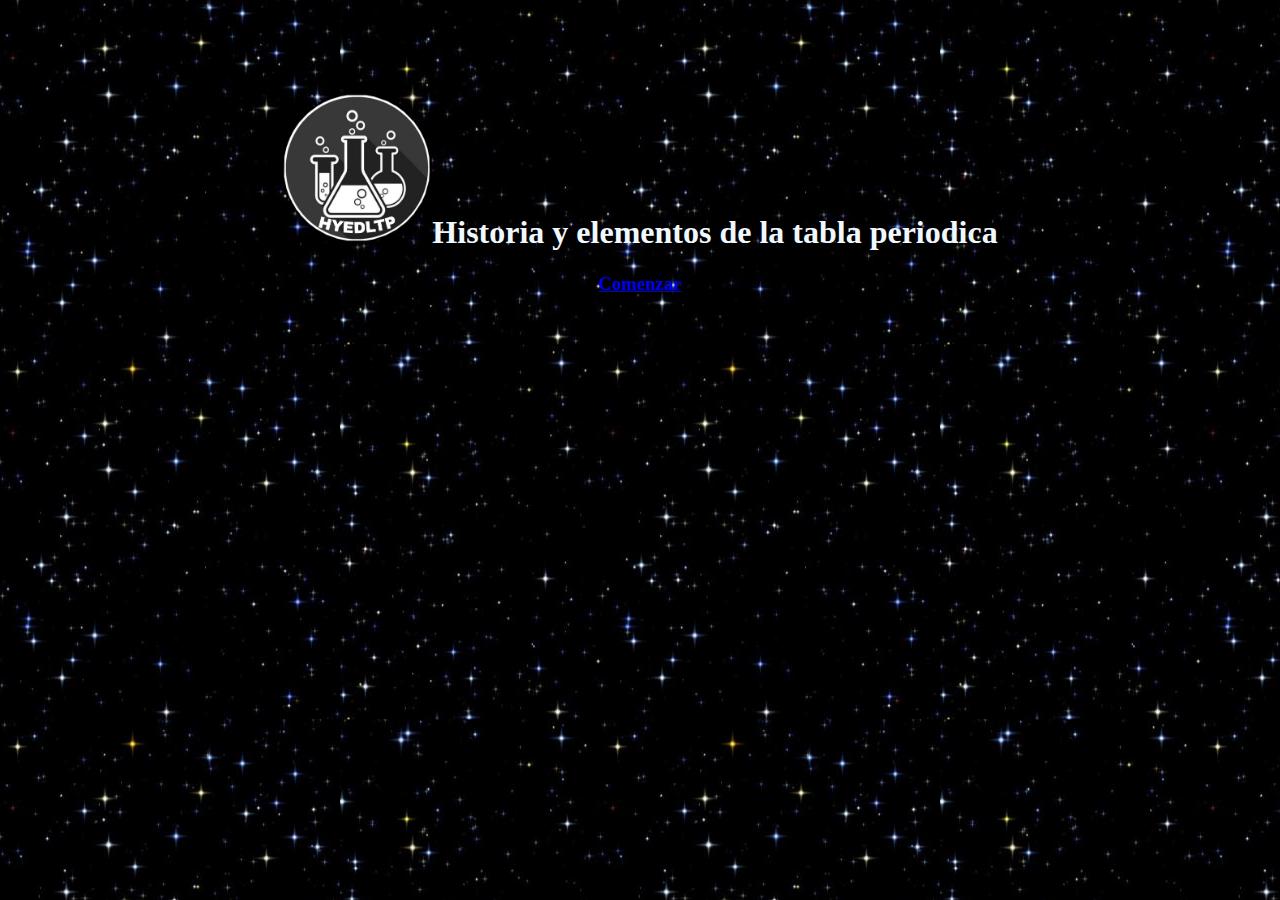
<file: Historia y elementos de la tabla periodica/fef/proyecto/html/index.html>
<!DOCTYPE html>
<html lang="es">
<head>
    <meta charset="UTF-8">
    <meta http-equiv="X-UA-Compatible" content="IE=edge">
    <meta name="viewport" content="width=device-width, initial-scale=1.0">
    <link href="https://cdn.jsdelivr.net/npm/bootstrap@5.1.3/dist/css/bootstrap.min.css" rel="stylesheet"
    integrity="sha384-1BmE4kWBq78iYhFldvKuhfTAU6auU8tT94WrHftjDbrCEXSU1oBoqyl2QvZ6jIW3" crossorigin="anonymous">
    <link rel="stylesheet" type="text/css" href="../css/index.css">
    <link rel="shorcut icon" href="../img/prueba1.jpeg" class="imagen2"> 
    <title>Historia y elementos de la tabla periodica</title>
</head>
<body>
    <br>
    <br>
    <br>
    <br>
<h1 class="h1"><center><img src="../img/prueba1.jpeg" class="imagen3">Historia y elementos de la tabla periodica</center></h1>
<center><a class="btn btn-secondary" href="index1.html" role="button"><h3>Comenzar</h3></a></center>
</div>
<script src="https://cdn.jsdelivr.net/npm/@popperjs/core@2.10.2/dist/umd/popper.min.js" integrity="sha384-7+zCNj/IqJ95wo16oMtfsKbZ9ccEh31eOz1HGyDuCQ6wgnyJNSYdrPa03rtR1zdB" crossorigin="anonymous"></script>
    <script src="https://cdn.jsdelivr.net/npm/bootstrap@5.1.3/dist/js/bootstrap.min.js" integrity="sha384-QJHtvGhmr9XOIpI6YVutG+2QOK9T+ZnN4kzFN1RtK3zEFEIsxhlmWl5/YESvpZ13" crossorigin="anonymous"></script>   
</body>
</html>
</file>
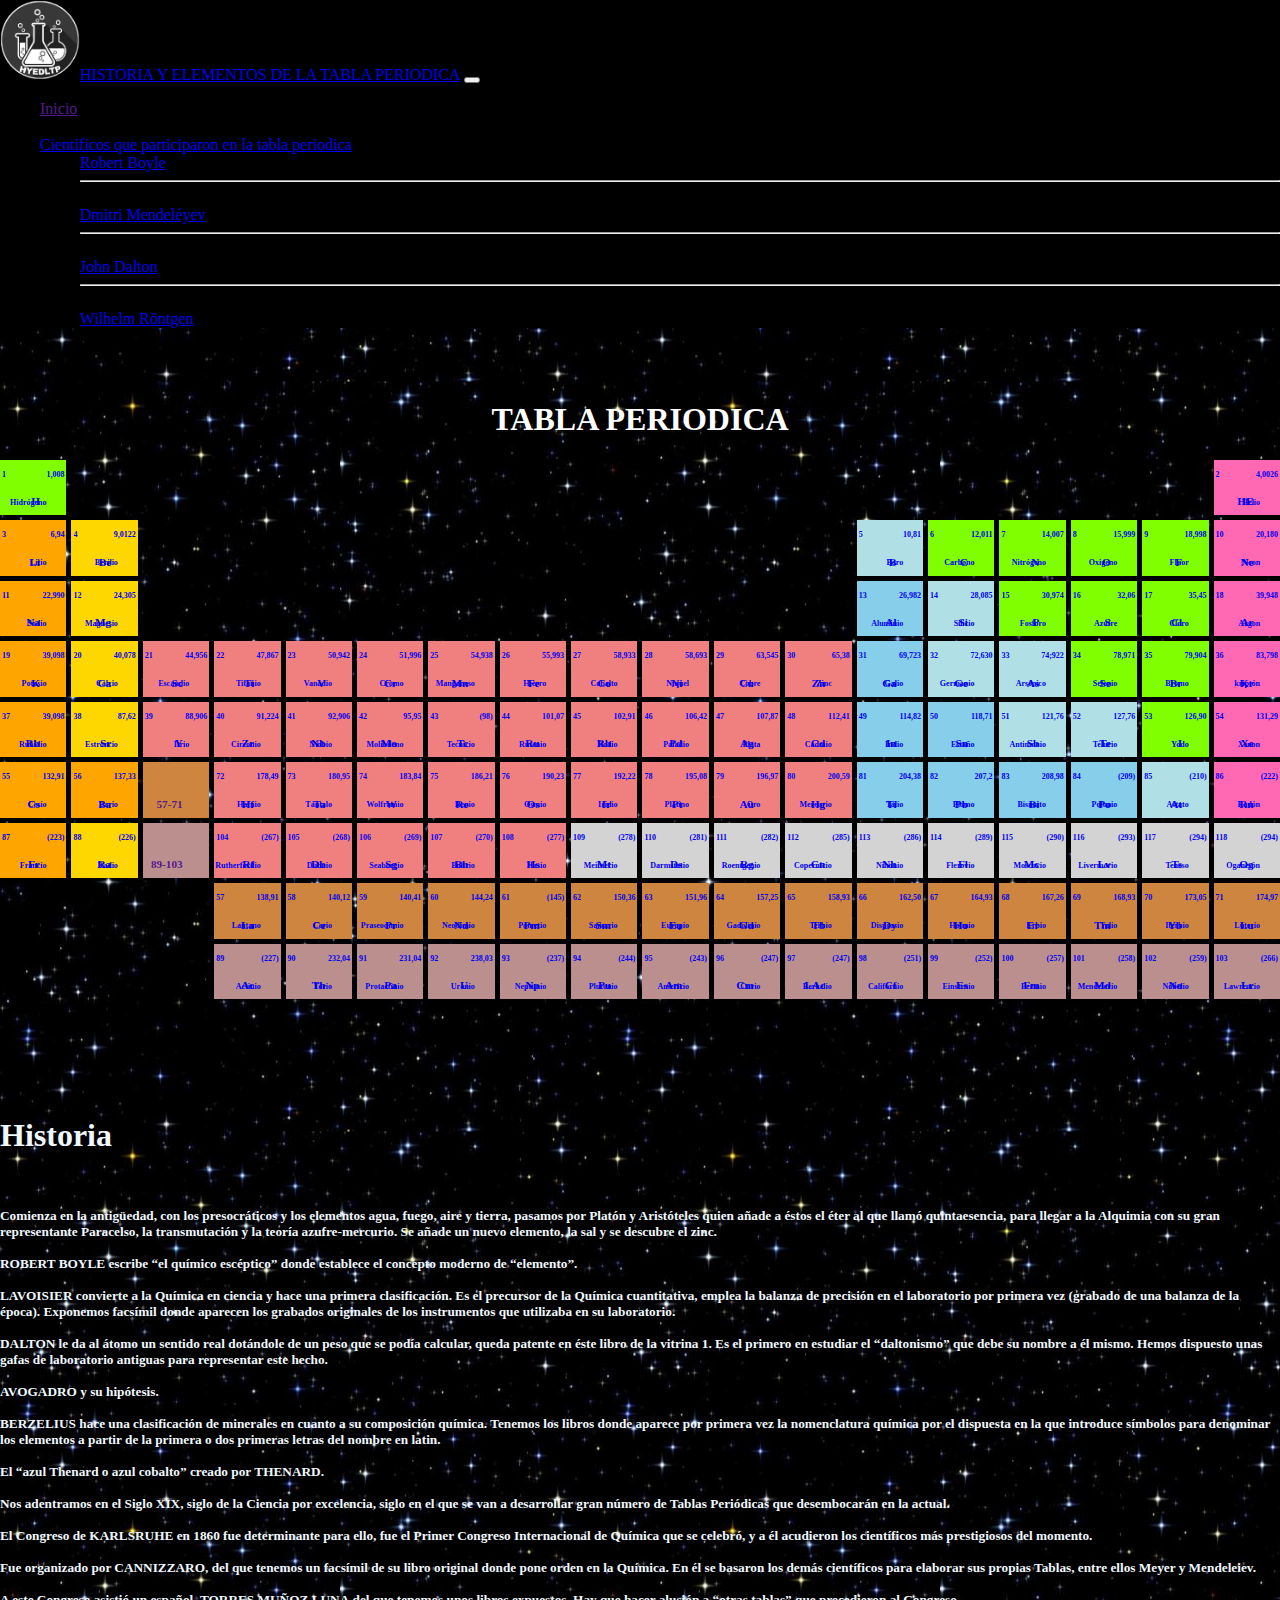
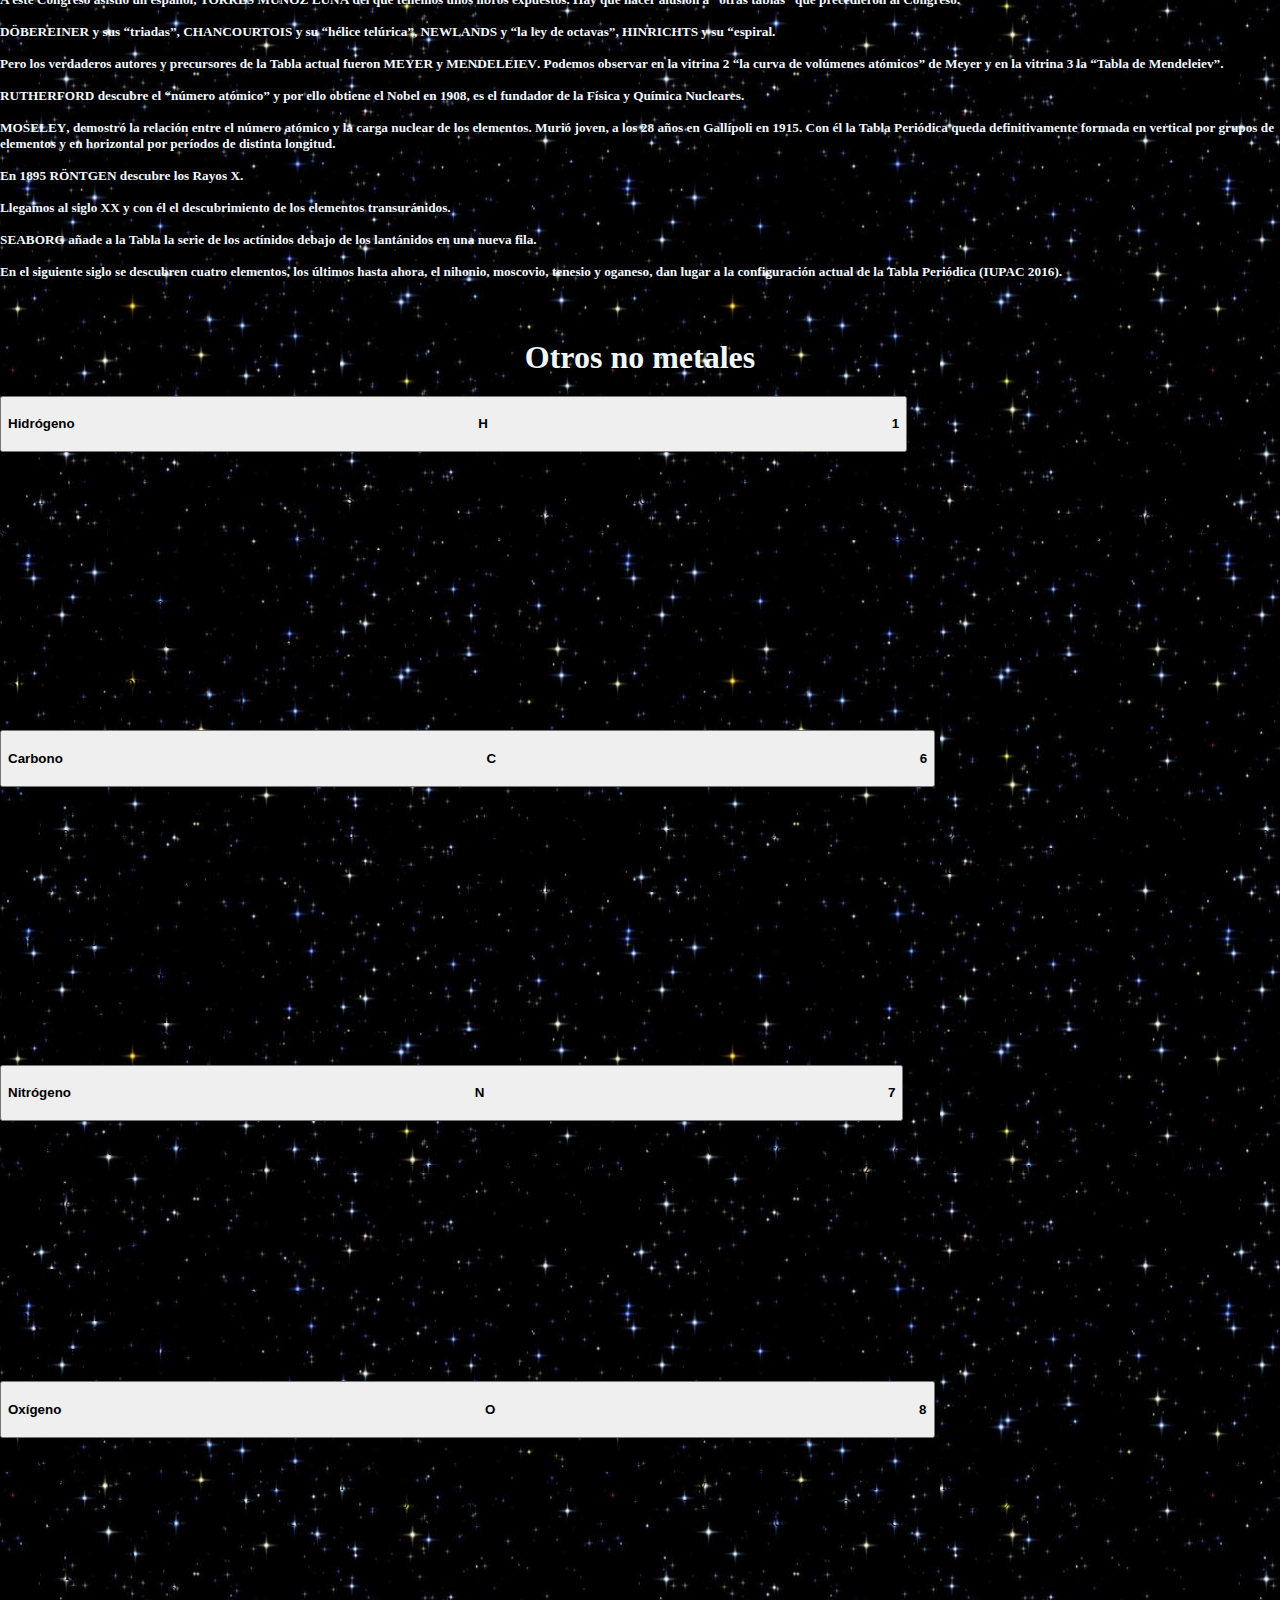
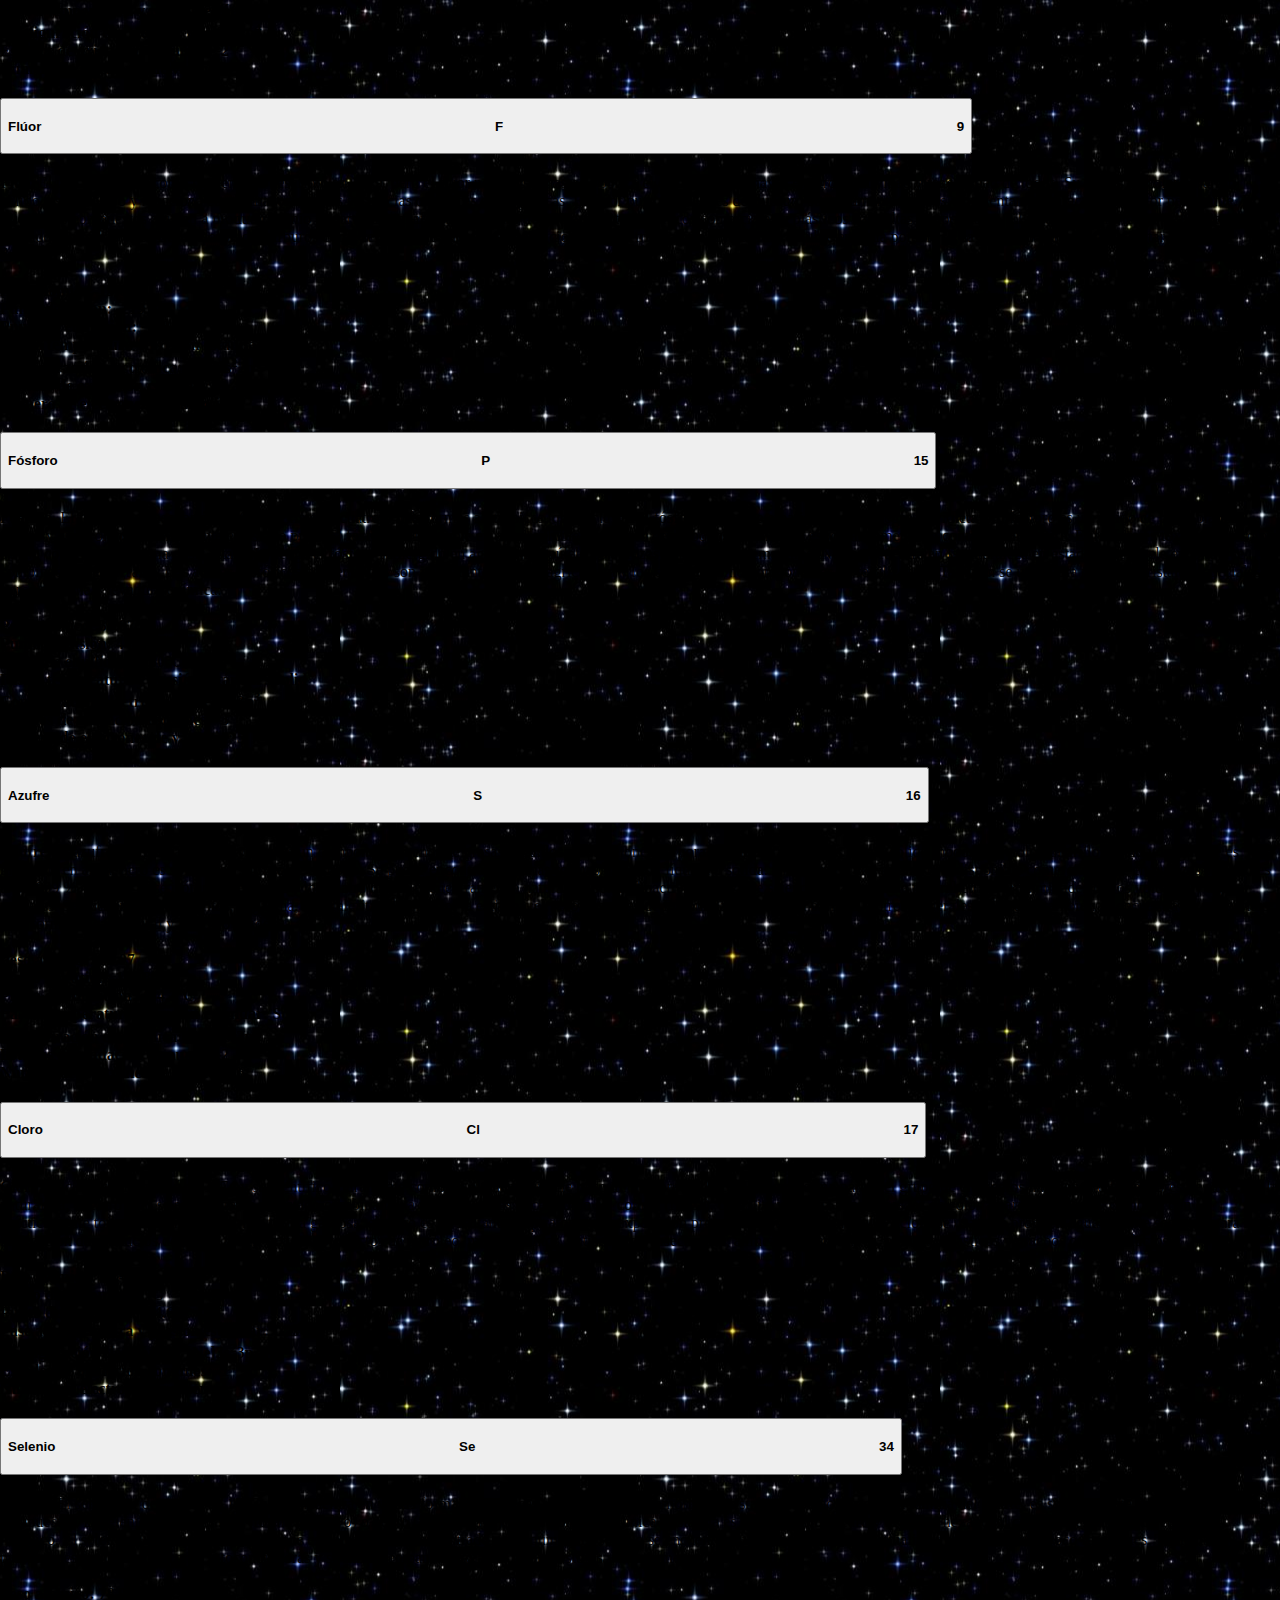
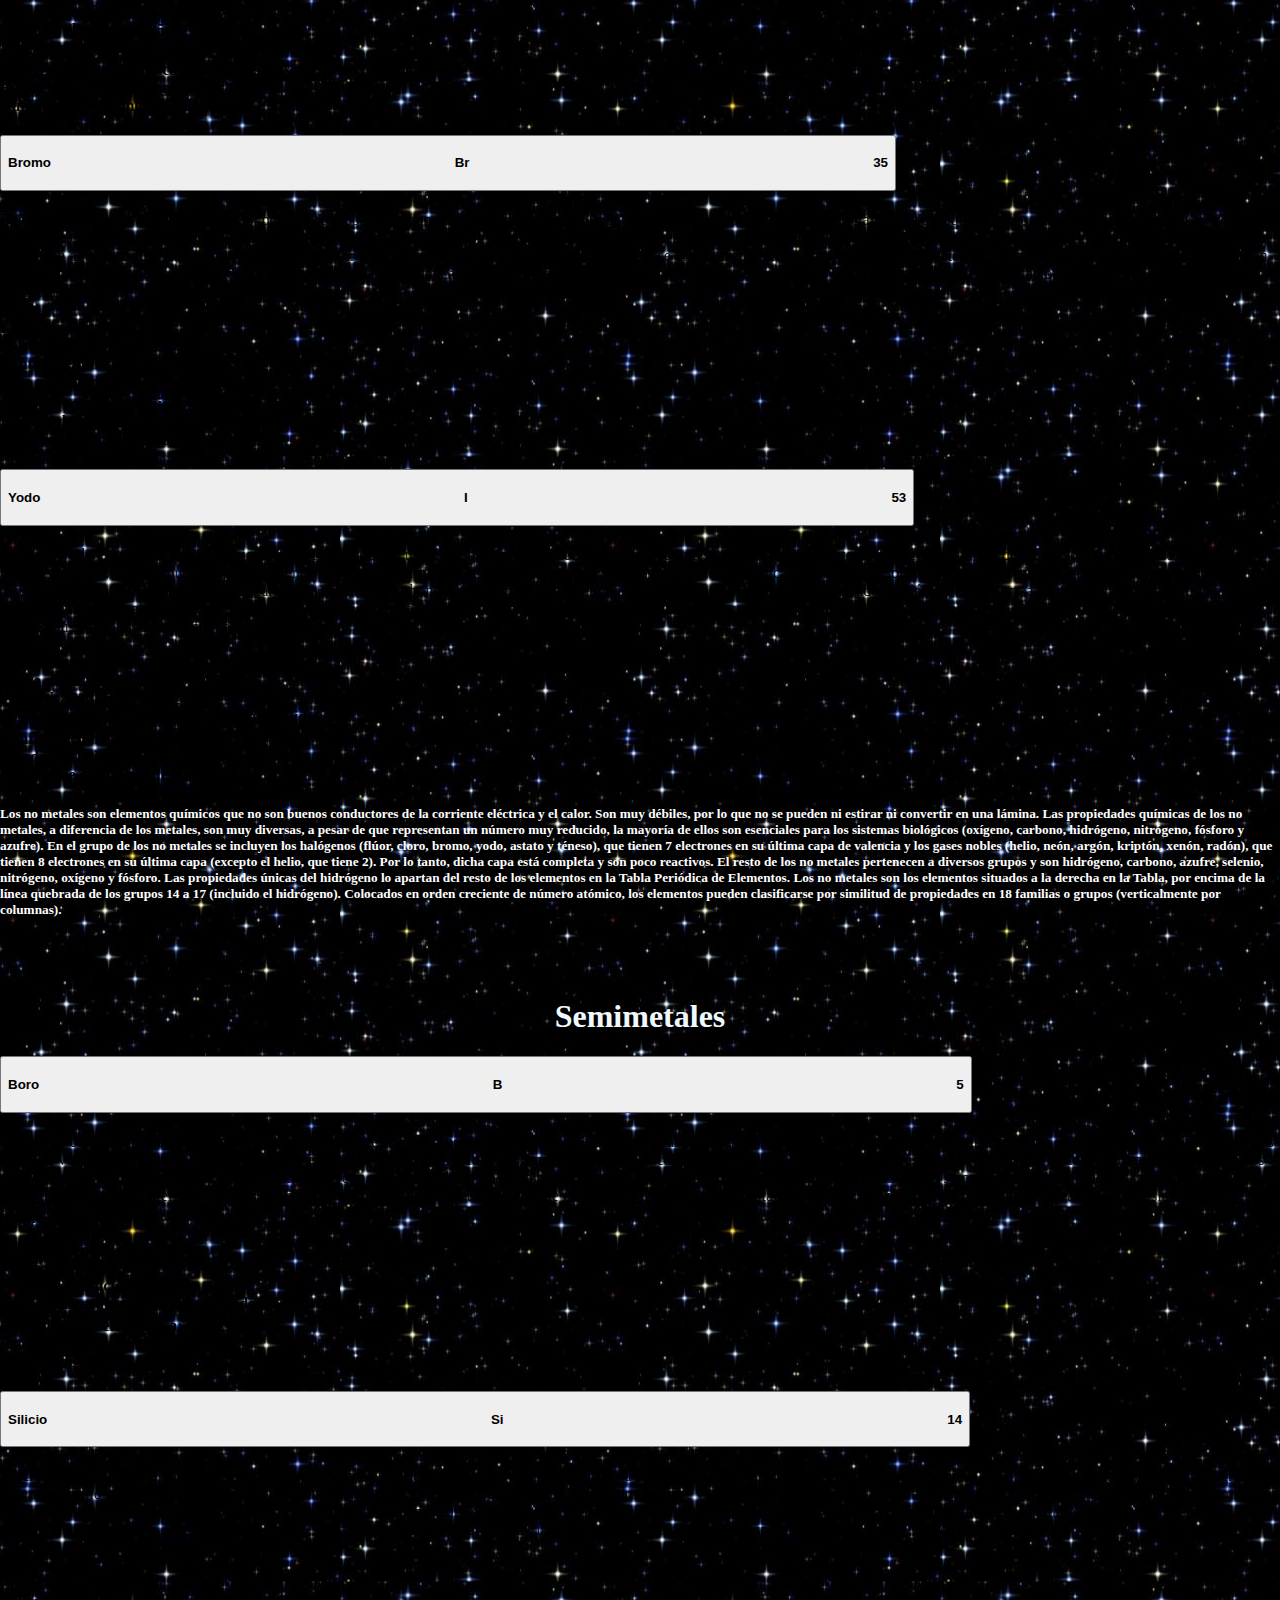
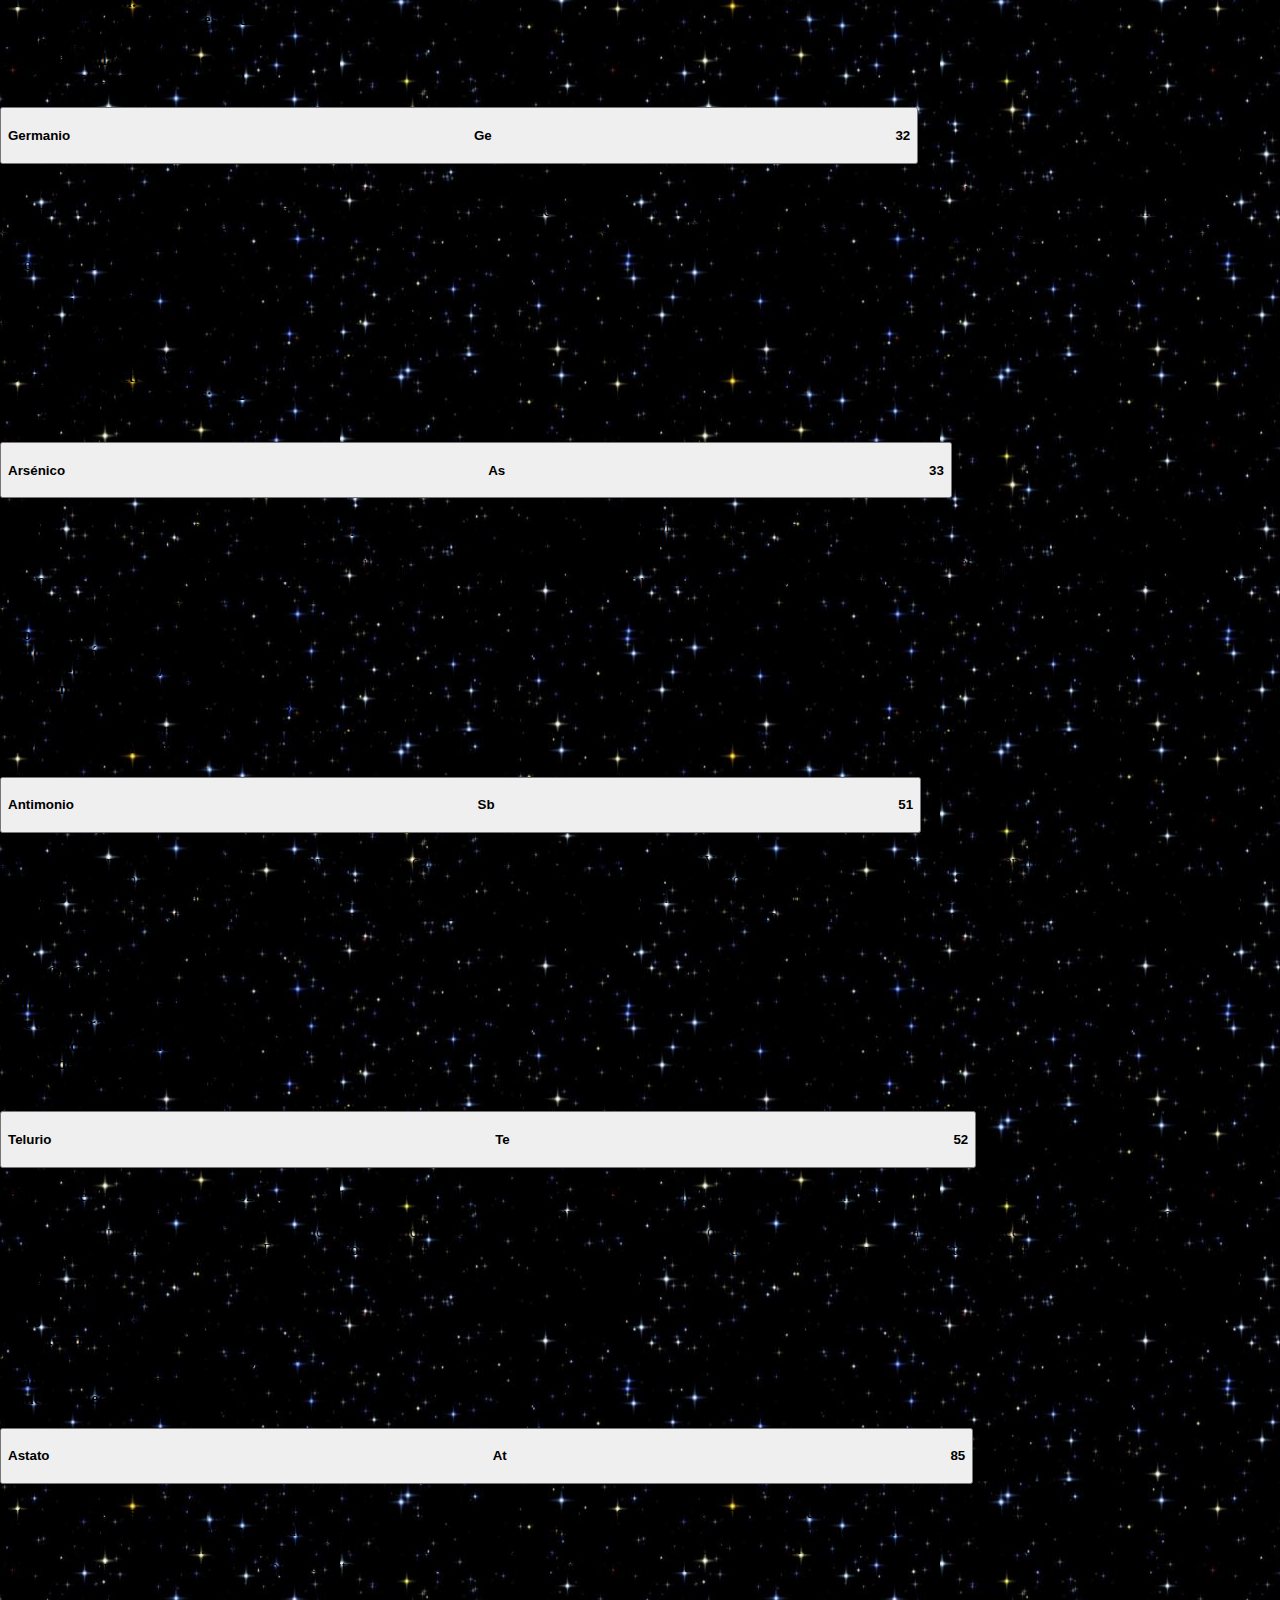
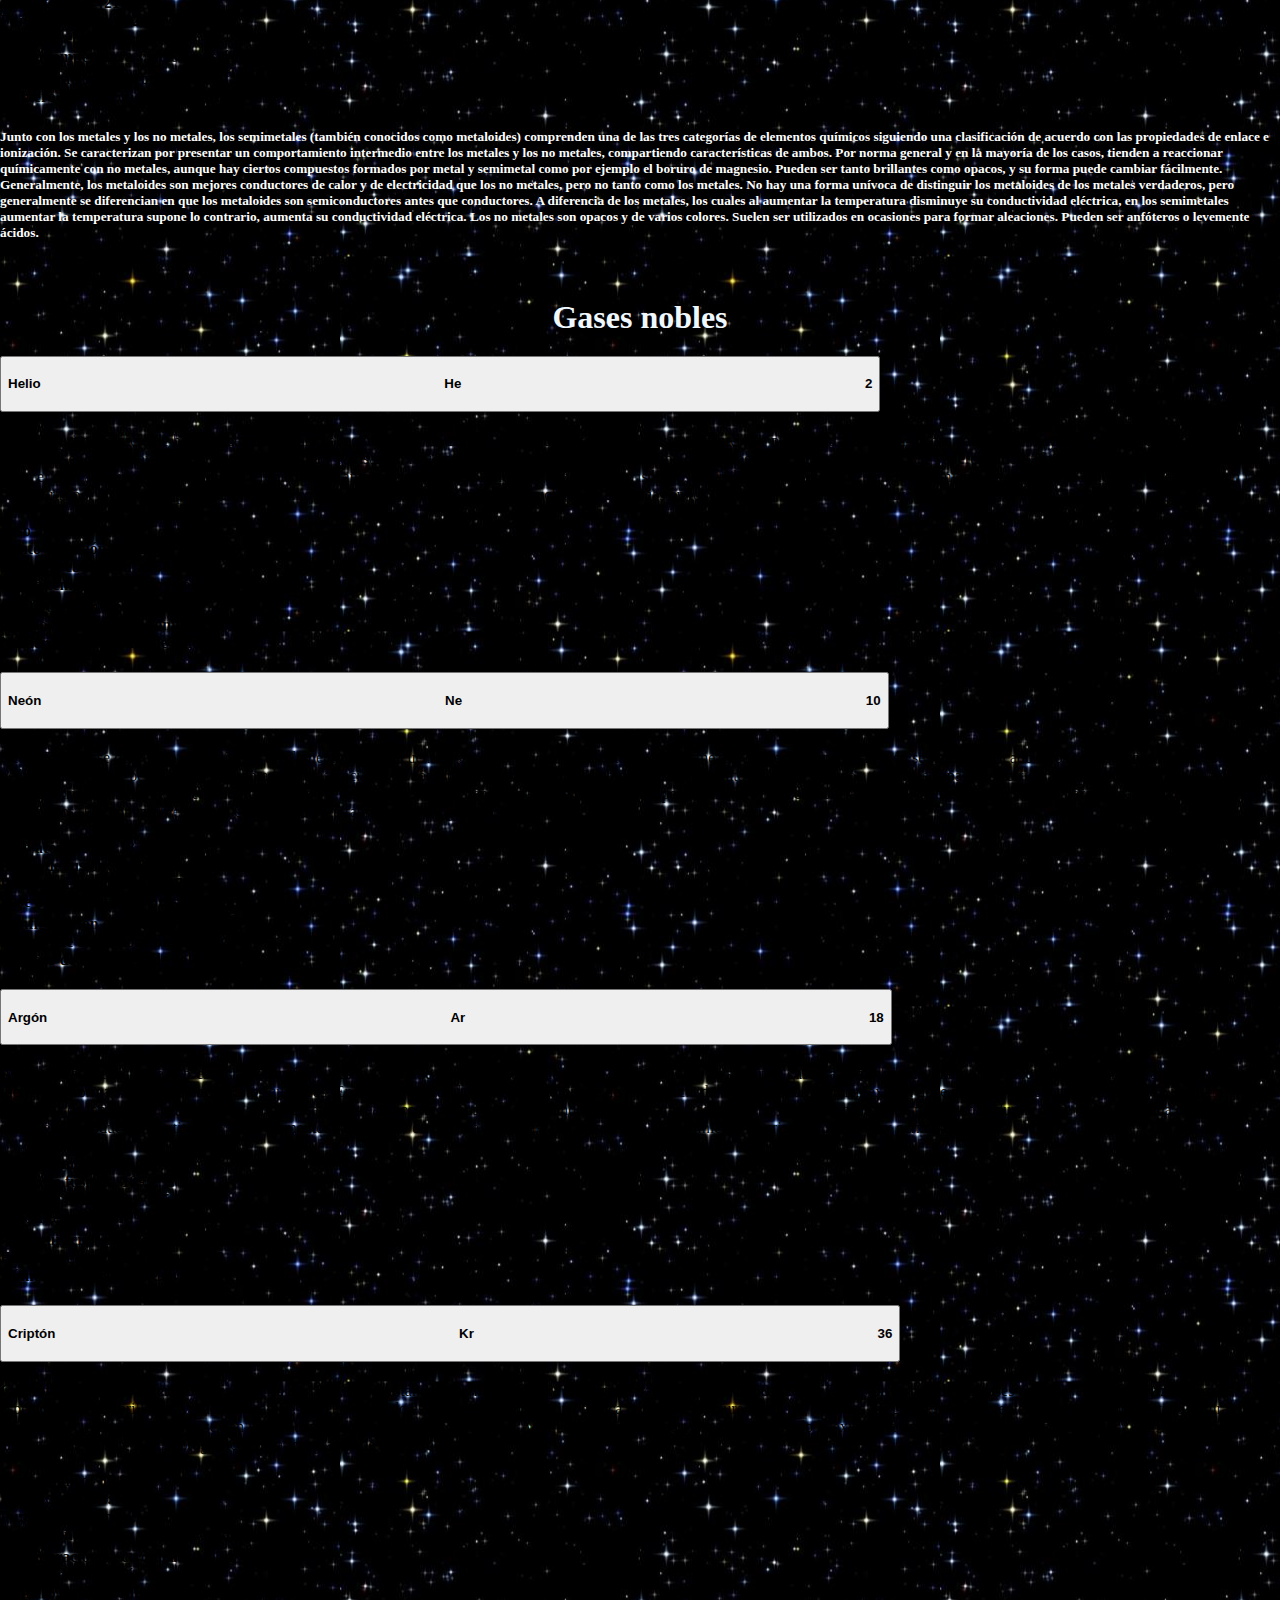
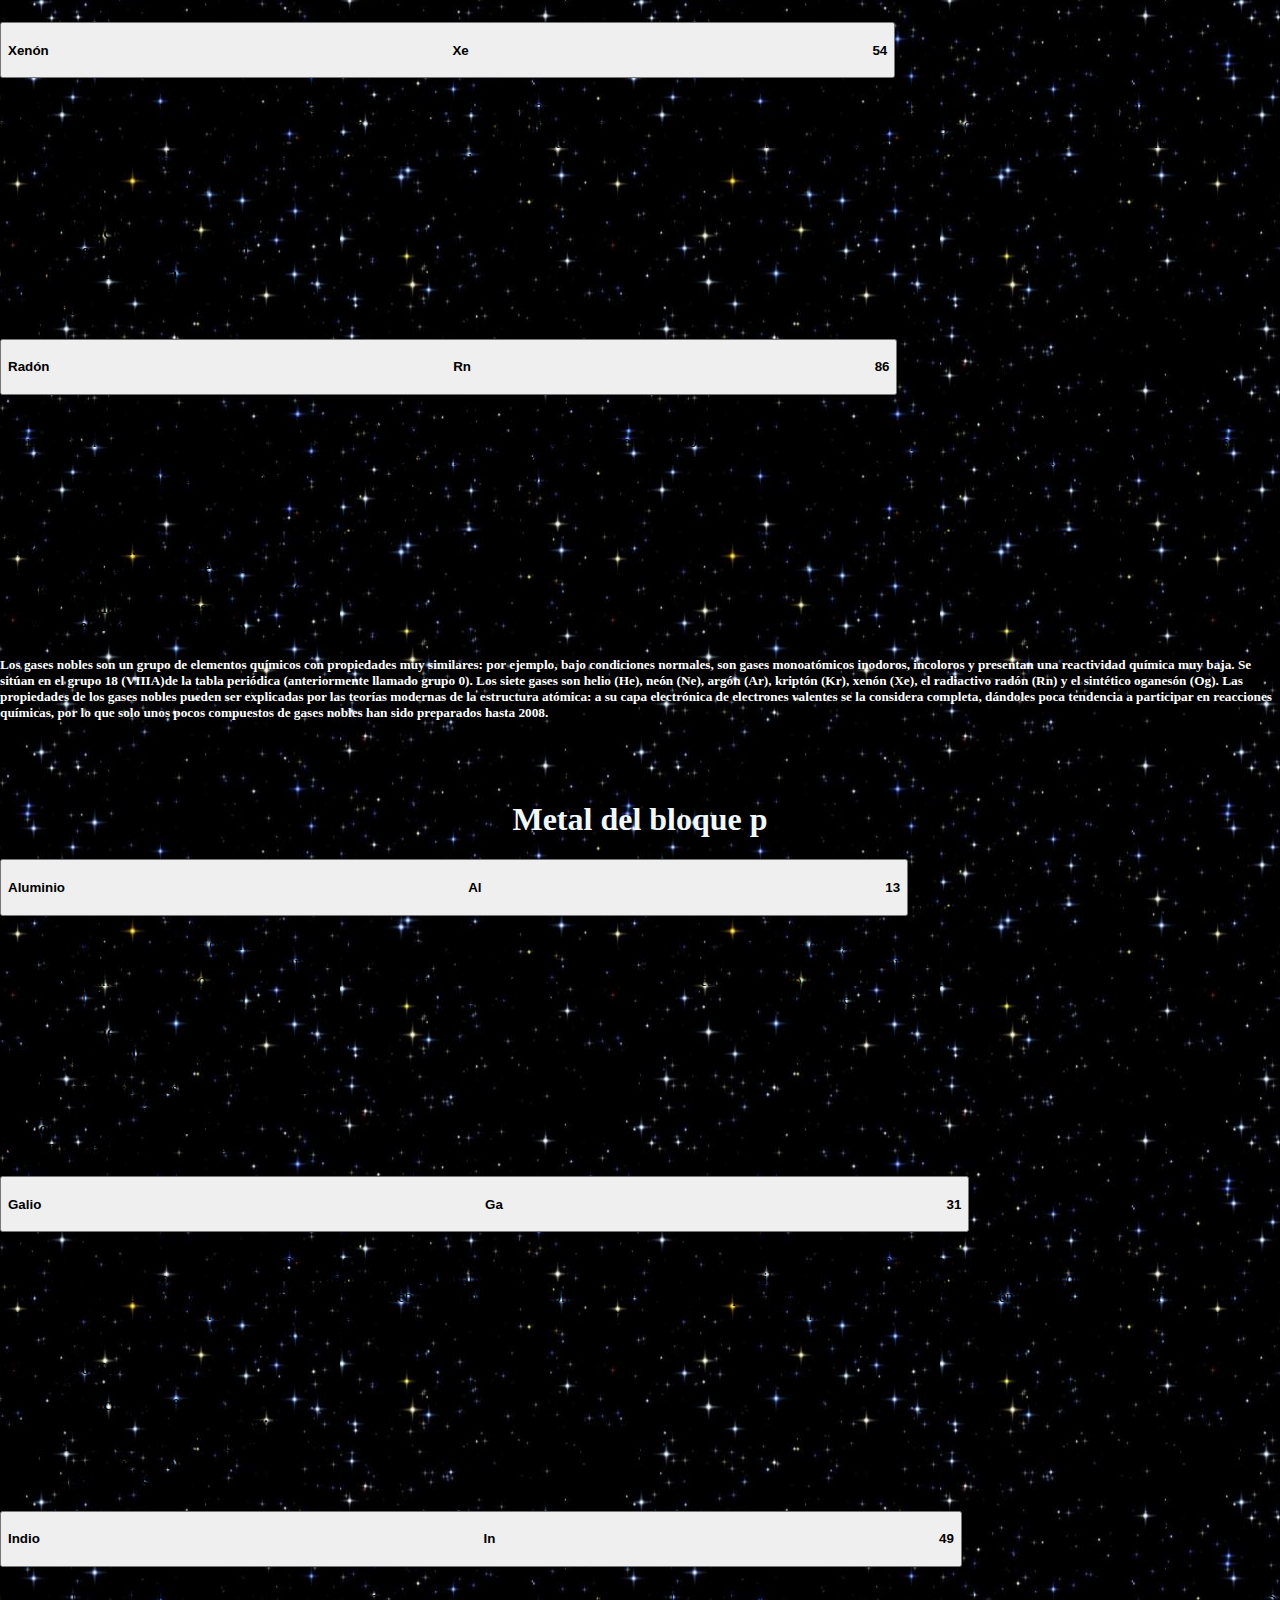
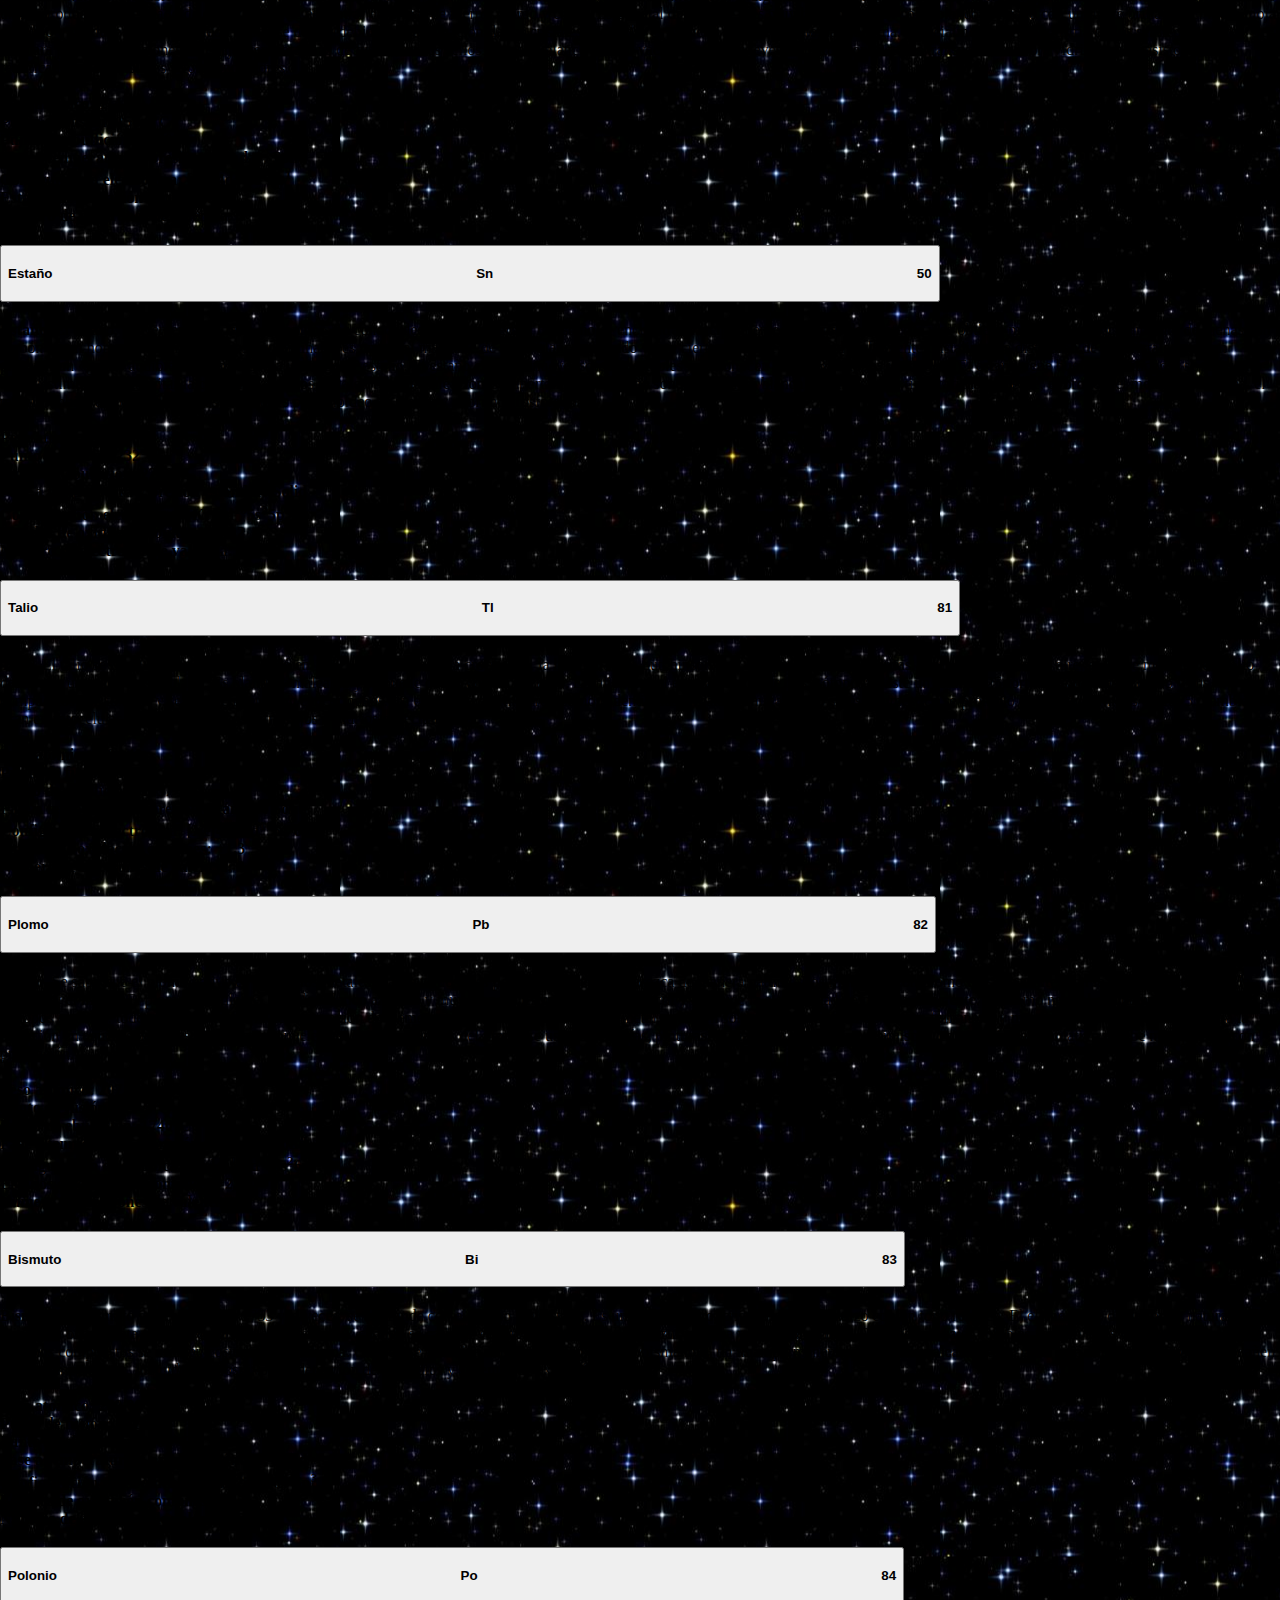
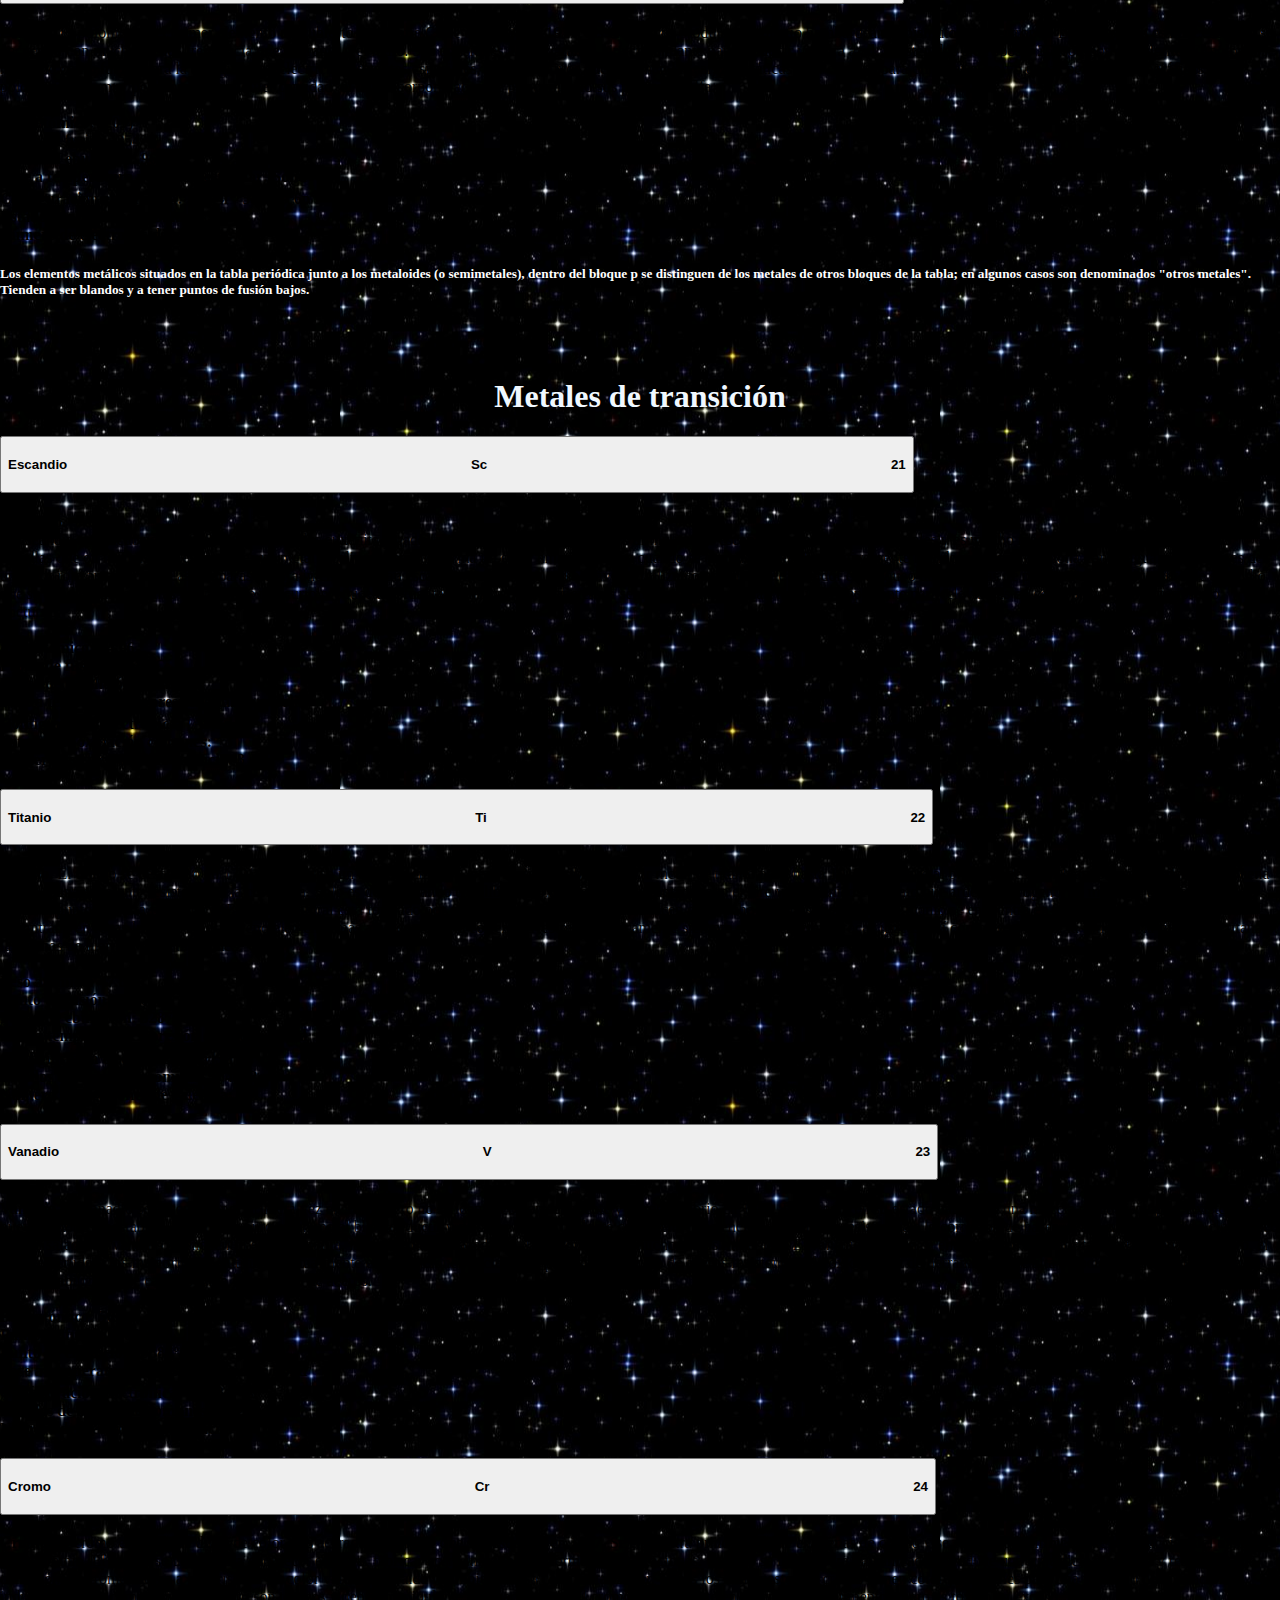
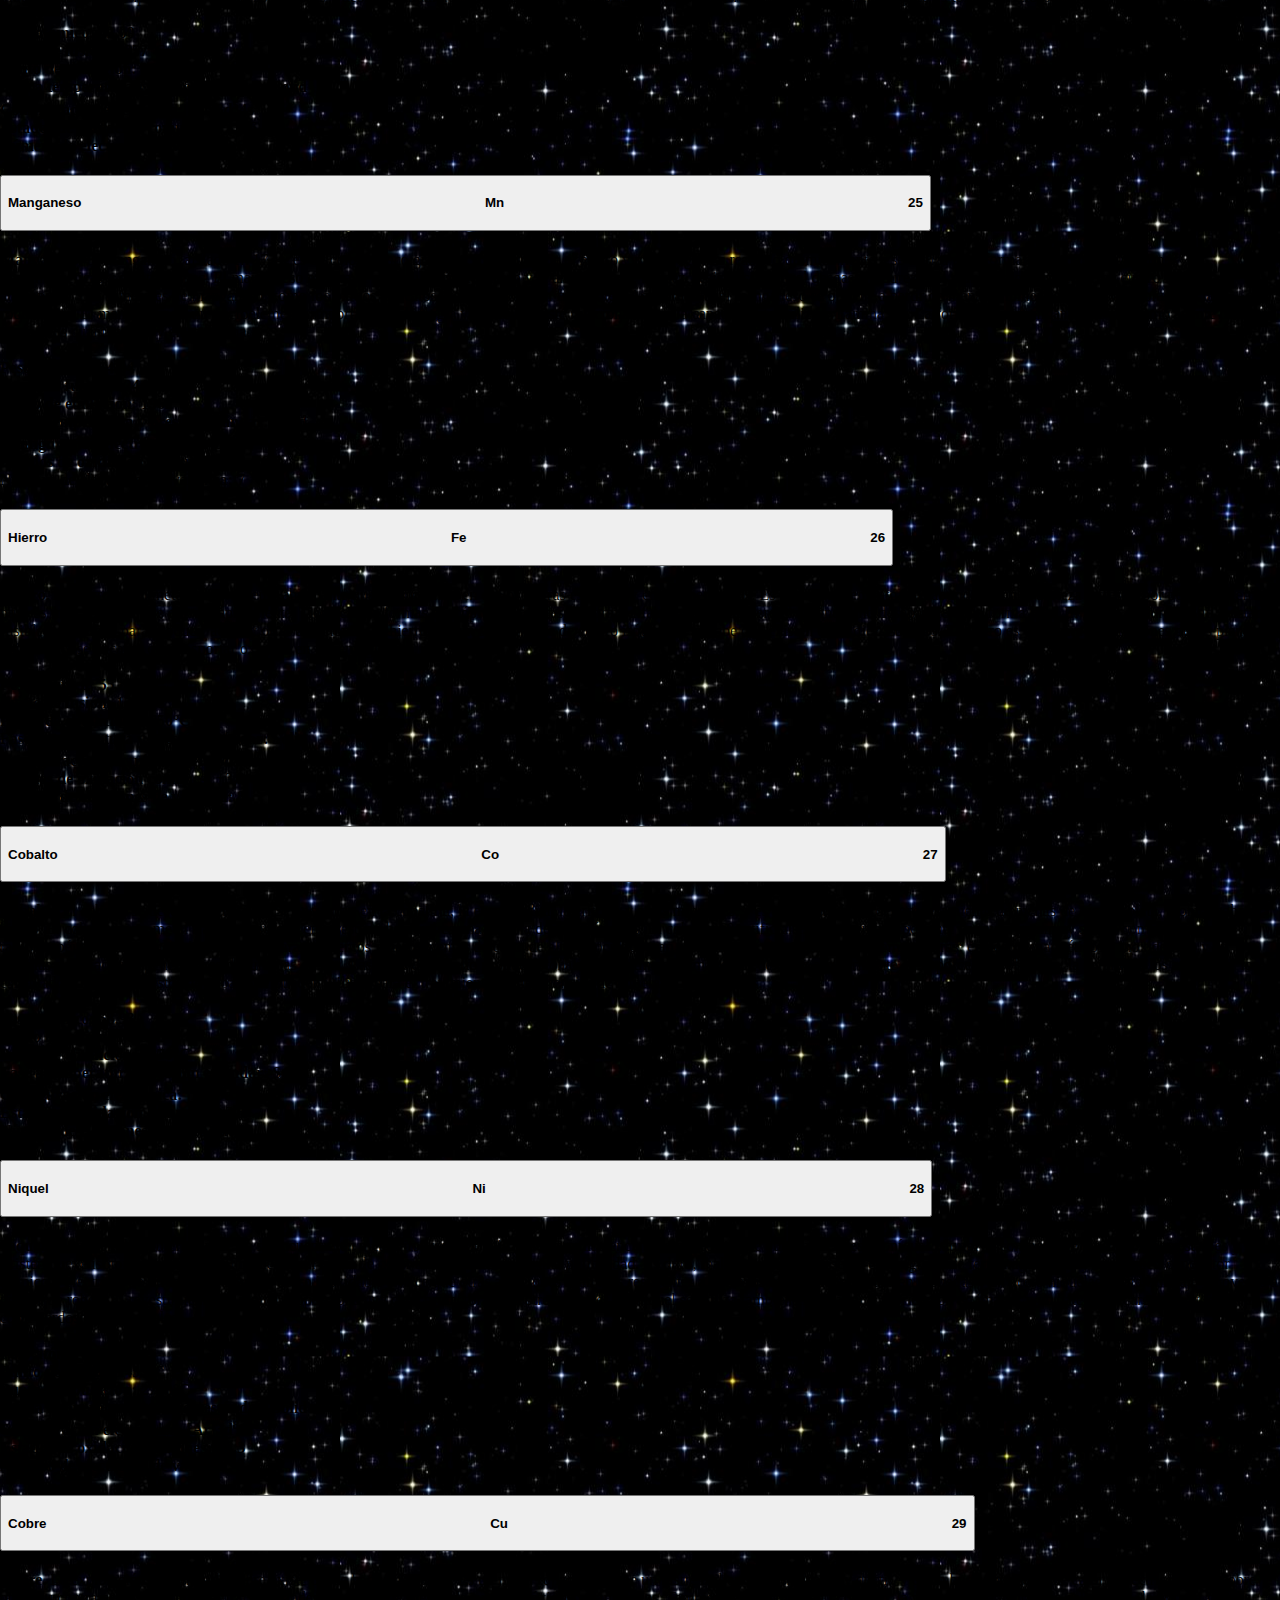
<file: Historia y elementos de la tabla periodica/fef/proyecto/html/index1.html>
<!DOCTYPE html>
<html lang="es">
<head>
    <meta charset="UTF-8">
    <meta http-equiv="X-UA-Compatible" content="IE=edge">
    <meta name="viewport" content="width=device-width, initial-scale=1.0">
    <link href="https://cdn.jsdelivr.net/npm/bootstrap@5.1.3/dist/css/bootstrap.min.css" rel="stylesheet"
    integrity="sha384-1BmE4kWBq78iYhFldvKuhfTAU6auU8tT94WrHftjDbrCEXSU1oBoqyl2QvZ6jIW3" crossorigin="anonymous">
    <link rel="stylesheet" type="text/css" href="../css/index.css">
    <link rel="shorcut icon" href="../img/prueba1.jpeg" class="imagen2">
    <title>Historia y elementos de la tabla periodica</title>
</head>
<body>
  <nav class="navbar navbar-expand-lg navbar-dark" style="background-color: #000000;">
    <div class="container-fluid">
      <a class="navbar-brand" href="index.html"><img src="../img/prueba1.jpeg" class="imagen2">HISTORIA Y ELEMENTOS DE LA TABLA PERIODICA</a>
      <button class="navbar-toggler" type="button" data-bs-toggle="collapse" data-bs-target="#navbarNav" aria-controls="navbarNav" aria-expanded="false" aria-label="Toggle navigation">
        <span class="navbar-toggler-icon"></span>
      </button>
      <div class="collapse navbar-collapse" id="navbarNav">
        <ul class="navbar-nav">
          <li class="nav-item">
            <a class="nav-link active" aria-current="page" href="">Inicio</a>
          </li>
          <li class="nav-item">
            <a class="nav-link" href="#"></a>
          </li>
           <li class="nav-item dropdown">
            <a class="nav-link dropdown-toggle" href="#" id="navbarDropdown" role="button" data-bs-toggle="dropdown" aria-expanded="false">
              Cientificos que participaron en la tabla periodica
            </a>
            <ul class="dropdown-menu" aria-labelledby="navbarDropdown">
              <li><a class="dropdown-item" href="index2.html">Robert Boyle</a></li>
              <li><hr class="dropdown-divider"></li>
              <li><a class="dropdown-item" href="index3.html">Dmitri Mendeléyev</a></li>
              <li><hr class="dropdown-divider"></li>
              <li><a class="dropdown-item" href="index4.html">John Dalton</a></li>
              <li><hr class="dropdown-divider"></li>
              <li><a class="dropdown-item" href="index5.html">Wilhelm Röntgen</a></li>
            </ul>
          </li>
        </ul>
      </div>
    </div>
  </nav>
      <br>
      <br>
        <h1 class="periodica">TABLA PERIODICA</h1>
      </div>
      <div class="tab tab-1">
        <!--columna 1: 1-2-->
        <a href="#h" class="h otro">
              <div class="caj-ele">
                  <div class="caj-n_a">
                      <h3>1</h3>
                  </div>
                  <div class="caj-m_a">
                    <h3>1,008</h3>
                  </div>
                  <div class="caj-s">
                    <h1>H</h1>
                  </div>
                  <div class="caj-n">
                    <h3>Hidrógeno</h3>
                  </div>
              </div>
        </a>
        <a href="#he" class="he nobles">
          <div class="caj-ele">
              <div class="caj-n_a">
                  <h3>2</h3>
              </div>
              <div class="caj-m_a">
                <h3>4,0026</h3>
              </div>
              <div class="caj-s">
                <h1>HE</h1>
              </div>
              <div class="caj-n">
                <h3>Helio</h3>
              </div>
          </div>
        </a>
        <!--columna 2: 3-10-->
        <a href="#li" class="li omg">
          <div class="caj-ele">
              <div class="caj-n_a">
                  <h3>3</h3>
              </div>
              <div class="caj-m_a">
                <h3>6,94</h3>
              </div>
              <div class="caj-s">
                <h1>Li</h1>
              </div>
              <div class="caj-n">
                <h3>Litio</h3>
              </div>
          </div>
        </a>
        <a href="#be" class="be alca">
          <div class="caj-ele">
              <div class="caj-n_a">
                  <h3>4</h3>
              </div>
              <div class="caj-m_a">
                <h3>9,0122</h3>
              </div>
              <div class="caj-s">
                <h1>Be</h1>
              </div>
              <div class="caj-n">
                <h3>Berilio</h3>
              </div>
          </div>
        </a>
        <a href="#b" class="b mp">
          <div class="caj-ele">
              <div class="caj-n_a">
                  <h3>5</h3>
              </div>
              <div class="caj-m_a">
                <h3>10,81</h3>
              </div>
              <div class="caj-s">
                <h1>B</h1>
              </div>
              <div class="caj-n">
                <h3>Boro</h3>
              </div>
          </div>
        </a>
        <a href="#c" class="c otro">
          <div class="caj-ele">
              <div class="caj-n_a">
                  <h3>6</h3>
              </div>
              <div class="caj-m_a">
                <h3>12,011</h3>
              </div>
              <div class="caj-s">
                <h1>C</h1>
              </div>
              <div class="caj-n">
                <h3>Carbono</h3>
              </div>
          </div>
        </a>
        <a href="#n" class="n otro">
          <div class="caj-ele">
              <div class="caj-n_a">
                  <h3>7</h3>
              </div>
              <div class="caj-m_a">
                <h3>14,007</h3>
              </div>
              <div class="caj-s">
                <h1>N</h1>
              </div>
              <div class="caj-n">
                <h3>Nitrógeno</h3>
              </div>
          </div>
        </a>
        <a href="#o" class="o otro">
          <div class="caj-ele">
              <div class="caj-n_a">
                  <h3>8</h3>
              </div>
              <div class="caj-m_a">
                <h3>15,999</h3>
              </div>
              <div class="caj-s">
                <h1>O</h1>
              </div>
              <div class="caj-n">
                <h3>Oxigeno</h3>
              </div>
          </div>
        </a>
        <a href="#f" class="f otro">
          <div class="caj-ele">
              <div class="caj-n_a">
                  <h3>9</h3>
              </div>
              <div class="caj-m_a">
                <h3>18,998</h3>
              </div>
              <div class="caj-s">
                <h1>F</h1>
              </div>
              <div class="caj-n">
                <h3>Fluor</h3>
              </div>
          </div>
        </a>
        <a href="#ne" class="ne nobles">
          <div class="caj-ele">
              <div class="caj-n_a">
                  <h3>10</h3>
              </div>
              <div class="caj-m_a">
                <h3>20,180</h3>
              </div>
              <div class="caj-s">
                <h1>Ne</h1>
              </div>
              <div class="caj-n">
                <h3>Neon</h3>
              </div>
          </div>
        </a>
        <!--columna 3: 11-18-->
        <a href="#na" class="na omg">
          <div class="caj-ele">
              <div class="caj-n_a">
                  <h3>11</h3>
              </div>
              <div class="caj-m_a">
                <h3>22,990</h3>
              </div>
              <div class="caj-s">
                <h1>Na</h1>
              </div>
              <div class="caj-n">
                <h3>Sodio</h3>
              </div>
          </div>
        </a>
        <a href="#mg" class="mg alca">
          <div class="caj-ele">
              <div class="caj-n_a">
                  <h3>12</h3>
              </div>
              <div class="caj-m_a">
                <h3>24,305</h3>
              </div>
              <div class="caj-s">
                <h1>Mg</h1>
              </div>
              <div class="caj-n">
                <h3>Magnesio</h3>
              </div>
          </div>
        </a>
         <a href="#al" class="al meal">
          <div class="caj-ele">
              <div class="caj-n_a">
                  <h3>13</h3>
              </div>
              <div class="caj-m_a">
                <h3>26,982</h3>
              </div>
              <div class="caj-s">
                <h1>Al</h1>
              </div>
              <div class="caj-n">
                <h3>Aluminio</h3>
              </div>
          </div>
        </a>
         <a href="#si" class="si mp">
          <div class="caj-ele">
              <div class="caj-n_a">
                  <h3>14</h3>
              </div>
              <div class="caj-m_a">
                <h3>28,085</h3>
              </div>
              <div class="caj-s">
                <h1>Si</h1>
              </div>
              <div class="caj-n">
                <h3>Silicio</h3>
              </div>
          </div>
        </a>
         <a href="#p" class="p otro">
          <div class="caj-ele">
              <div class="caj-n_a">
                  <h3>15</h3>
              </div>
              <div class="caj-m_a">
                <h3>30,974</h3>
              </div>
              <div class="caj-s">
                <h1>P</h1>
              </div>
              <div class="caj-n">
                <h3>Fosforo</h3>
              </div>
          </div>
        </a>
         <a href="#s" class="s otro">
          <div class="caj-ele">
              <div class="caj-n_a">
                  <h3>16</h3>
              </div>
              <div class="caj-m_a">
                <h3>32,06</h3>
              </div>
              <div class="caj-s">
                <h1>S</h1>
              </div>
              <div class="caj-n">
                <h3>Azufre</h3>
              </div>
          </div>
        </a>
         <a href="#cl" class="cl otro">
          <div class="caj-ele">
              <div class="caj-n_a">
                  <h3>17</h3>
              </div>
              <div class="caj-m_a">
                <h3>35,45</h3>
              </div>
              <div class="caj-s">
                <h1>Cl</h1>
              </div>
              <div class="caj-n">
                <h3>Cloro</h3>
              </div>
          </div>
        </a>
        <a href="#ar" class="ar nobles">
          <div class="caj-ele">
              <div class="caj-n_a">
                  <h3>18</h3>
              </div>
              <div class="caj-m_a">
                <h3>39,948</h3>
              </div>
              <div class="caj-s">
                <h1>Ar</h1>
              </div>
              <div class="caj-n">
                <h3>Argon</h3>
              </div>
          </div>
        </a>
        <!--columna 4: 19-36-->
        <a href="#k" class="k omg">
          <div class="caj-ele">
              <div class="caj-n_a">
                  <h3>19</h3>
              </div>
              <div class="caj-m_a">
                <h3>39,098</h3>
              </div>
              <div class="caj-s">
                <h1>K</h1>
              </div>
              <div class="caj-n">
                <h3>Potasio</h3>
              </div>
          </div>
        </a>
        <a href="#ca" class="ca alca">
          <div class="caj-ele">
              <div class="caj-n_a">
                  <h3>20</h3>
              </div>
              <div class="caj-m_a">
                <h3>40,078</h3>
              </div>
              <div class="caj-s">
                <h1>Ca</h1>
              </div>
              <div class="caj-n">
                <h3>Calcio</h3>
              </div>
          </div>
        </a>
        <a href="#sc" class="sc mt">
          <div class="caj-ele">
              <div class="caj-n_a">
                  <h3>21</h3>
              </div>
              <div class="caj-m_a">
                <h3>44,956</h3>
              </div>
              <div class="caj-s">
                <h1>Sc</h1>
              </div>
              <div class="caj-n">
                <h3>Escandio</h3>
              </div>
          </div>
        </a>
        <a href="#ti" class="ti mt">
          <div class="caj-ele">
              <div class="caj-n_a">
                  <h3>22</h3>
              </div>
              <div class="caj-m_a">
                <h3>47,867</h3>
              </div>
              <div class="caj-s">
                <h1>Ti</h1>
              </div>
              <div class="caj-n">
                <h3>Titanio</h3>
              </div>
          </div>
        </a>
        <a href="#v" class="v mt">
          <div class="caj-ele">
              <div class="caj-n_a">
                  <h3>23</h3>
              </div>
              <div class="caj-m_a">
                <h3>50,942</h3>
              </div>
              <div class="caj-s">
                <h1>V</h1>
              </div>
              <div class="caj-n">
                <h3>Vanadio</h3>
              </div>
          </div>
        </a>
        <a href="#cr" class="cr mt">
          <div class="caj-ele">
              <div class="caj-n_a">
                  <h3>24</h3>
              </div>
              <div class="caj-m_a">
                <h3>51,996</h3>
              </div>
              <div class="caj-s">
                <h1>Cr</h1>
              </div>
              <div class="caj-n">
                <h3>Cromo</h3>
              </div>
          </div>
        </a>
        <a href="#mn" class="mn mt">
          <div class="caj-ele">
              <div class="caj-n_a">
                  <h3>25</h3>
              </div>
              <div class="caj-m_a">
                <h3>54,938</h3>
              </div>
              <div class="caj-s">
                <h1>Mn</h1>
              </div>
              <div class="caj-n">
                <h3>Manganeso</h3>
              </div>
          </div>
        </a>
        <a href="#fe" class="fe mt">
          <div class="caj-ele">
              <div class="caj-n_a">
                  <h3>26</h3>
              </div>
              <div class="caj-m_a">
                <h3>55,993</h3>
              </div>
              <div class="caj-s">
                <h1>Fe</h1>
              </div>
              <div class="caj-n">
                <h3>Hierro</h3>
              </div>
          </div>
        </a>
        <a href="#co" class="co mt">
          <div class="caj-ele">
              <div class="caj-n_a">
                  <h3>27</h3>
              </div>
              <div class="caj-m_a">
                <h3>58,933</h3>
              </div>
              <div class="caj-s">
                <h1>Co</h1>
              </div>
              <div class="caj-n">
                <h3>Cobalto</h3>
              </div>
          </div>
        </a>
        <a href="#ni" class="ni mt">
          <div class="caj-ele">
              <div class="caj-n_a">
                  <h3>28</h3>
              </div>
              <div class="caj-m_a">
                <h3>58,693</h3>
              </div>
              <div class="caj-s">
                <h1>Ni</h1>
              </div>
              <div class="caj-n">
                <h3>Niquel</h3>
              </div>
          </div>
        </a>
        <a href="#cu" class="cu mt">
          <div class="caj-ele">
              <div class="caj-n_a">
                  <h3>29</h3>
              </div>
              <div class="caj-m_a">
                <h3>63,545</h3>
              </div>
              <div class="caj-s">
                <h1>Cu</h1>
              </div>
              <div class="caj-n">
                <h3>Cobre</h3>
              </div>
          </div>
        </a>
        <a href="#zn" class="zn mt">
          <div class="caj-ele">
              <div class="caj-n_a">
                  <h3>30</h3>
              </div>
              <div class="caj-m_a">
                <h3>65,38</h3>
              </div>
              <div class="caj-s">
                <h1>Zn</h1>
              </div>
              <div class="caj-n">
                <h3>Zinc</h3>
              </div>
          </div>
        </a>
        <a href="#ga" class="ga meal">
          <div class="caj-ele">
              <div class="caj-n_a">
                  <h3>31</h3>
              </div>
              <div class="caj-m_a">
                <h3>69,723</h3>
              </div>
              <div class="caj-s">
                <h1>Ga</h1>
              </div>
              <div class="caj-n">
                <h3>Galio</h3>
              </div>
          </div>
        </a>
        <a href="#ge" class="ge mp">
          <div class="caj-ele">
              <div class="caj-n_a">
                  <h3>32</h3>
              </div>
              <div class="caj-m_a">
                <h3>72,630</h3>
              </div>
              <div class="caj-s">
                <h1>Ge</h1>
              </div>
              <div class="caj-n">
                <h3>Germanio</h3>
              </div>
          </div>
        </a>
        <a href="#as" class="as mp">
          <div class="caj-ele">
              <div class="caj-n_a">
                  <h3>33</h3>
              </div>
              <div class="caj-m_a">
                <h3>74;922</h3>
              </div>
              <div class="caj-s">
                <h1>As</h1>
              </div>
              <div class="caj-n">
                <h3>Arsénico</h3>
              </div>
          </div>
        </a>
        <a href="#se" class="se otro">
          <div class="caj-ele">
              <div class="caj-n_a">
                  <h3>34</h3>
              </div>
              <div class="caj-m_a">
                <h3>78,971</h3>
              </div>
              <div class="caj-s">
                <h1>Se</h1>
              </div>
              <div class="caj-n">
                <h3>Selenio</h3>
              </div>
          </div>
        </a>
        <a href="#br" class="br otro">
          <div class="caj-ele">
              <div class="caj-n_a">
                  <h3>35</h3>
              </div>
              <div class="caj-m_a">
                <h3>79,904</h3>
              </div>
              <div class="caj-s">
                <h1>Br</h1>
              </div>
              <div class="caj-n">
                <h3>Bromo</h3>
              </div>
          </div>
        </a>
        <a href="#kr" class="kr nobles">
          <div class="caj-ele">
              <div class="caj-n_a">
                  <h3>36</h3>
              </div>
              <div class="caj-m_a">
                <h3>83,798</h3>
              </div>
              <div class="caj-s">
                <h1>Kr</h1>
              </div>
              <div class="caj-n">
                <h3>kriptón</h3>
              </div>
          </div>
        </a>
        
        <!--columna 5: 37-54-->
        <a href="#rb" class="rb omg">
          <div class="caj-ele">
              <div class="caj-n_a">
                  <h3>37</h3>
              </div>
              <div class="caj-m_a">
                <h3>39,098</h3>
              </div>
              <div class="caj-s">
                <h1>Rb</h1>
              </div>
              <div class="caj-n">
                <h3>Rubidio</h3>
              </div>
          </div>
        </a>
        <a href="#sr" class="sr alca">
          <div class="caj-ele">
              <div class="caj-n_a">
                  <h3>38</h3>
              </div>
              <div class="caj-m_a">
                <h3>87,62</h3>
              </div>
              <div class="caj-s">
                <h1>Sr</h1>
              </div>
              <div class="caj-n">
                <h3>Estroncio</h3>
              </div>
          </div>
        </a>
        <a href="#y" class="y mt">
          <div class="caj-ele">
              <div class="caj-n_a">
                  <h3>39</h3>
              </div>
              <div class="caj-m_a">
                <h3>88,906</h3>
              </div>
              <div class="caj-s">
                <h1>Y</h1>
              </div>
              <div class="caj-n">
                <h3>Itrio</h3>
              </div>
          </div>
        </a>
        <a href="#zr" class="zr mt">
          <div class="caj-ele">
              <div class="caj-n_a">
                  <h3>40</h3>
              </div>
              <div class="caj-m_a">
                <h3>91,224</h3>
              </div>
              <div class="caj-s">
                <h1>Zr</h1>
              </div>
              <div class="caj-n">
                <h3>Circonio</h3>
              </div>
          </div>
        </a>
        <a href="#nb" class="nb mt">
          <div class="caj-ele">
              <div class="caj-n_a">
                  <h3>41</h3>
              </div>
              <div class="caj-m_a">
                <h3>92,906</h3>
              </div>
              <div class="caj-s">
                <h1>Nb</h1>
              </div>
              <div class="caj-n">
                <h3>Niobio</h3>
              </div>
          </div>
        </a>
        <a href="#mo" class="mo mt">
          <div class="caj-ele">
              <div class="caj-n_a">
                  <h3>42</h3>
              </div>
              <div class="caj-m_a">
                <h3>95,95</h3>
              </div>
              <div class="caj-s">
                <h1>Mo</h1>
              </div>
              <div class="caj-n">
                <h3>Molibdeno</h3>
              </div>
          </div>
        </a>
        <a href="#tc" class="tc mt">
          <div class="caj-ele">
              <div class="caj-n_a">
                  <h3>43</h3>
              </div>
              <div class="caj-m_a">
                <h3>(98)</h3>
              </div>
              <div class="caj-s">
                <h1>Tc</h1>
              </div>
              <div class="caj-n">
                <h3>Tecnicio</h3>
              </div>
          </div>
        </a>
        <a href="#ru" class="ru mt">
          <div class="caj-ele">
              <div class="caj-n_a">
                  <h3>44</h3>
              </div>
              <div class="caj-m_a">
                <h3>101,07</h3>
              </div>
              <div class="caj-s">
                <h1>Ru</h1>
              </div>
              <div class="caj-n">
                <h3>Rutenio</h3>
              </div>
          </div>
        </a>
        <a href="#rh" class="rh mt">
          <div class="caj-ele">
              <div class="caj-n_a">
                  <h3>45</h3>
              </div>
              <div class="caj-m_a">
                <h3>102,91</h3>
              </div>
              <div class="caj-s">
                <h1>Rh</h1>
              </div>
              <div class="caj-n">
                <h3>Rodio</h3>
              </div>
          </div>
        </a>
        <a href="#pd" class="pd mt">
          <div class="caj-ele">
              <div class="caj-n_a">
                  <h3>46</h3>
              </div>
              <div class="caj-m_a">
                <h3>106,42</h3>
              </div>
              <div class="caj-s">
                <h1>Pd</h1>
              </div>
              <div class="caj-n">
                <h3>Paladio</h3>
              </div>
          </div>
        </a>
        <a href="#ag" class="ag mt">
          <div class="caj-ele">
              <div class="caj-n_a">
                  <h3>47</h3>
              </div>
              <div class="caj-m_a">
                <h3>107,87</h3>
              </div>
              <div class="caj-s">
                <h1>Ag</h1>
              </div>
              <div class="caj-n">
                <h3>Plata</h3>
              </div>
          </div>
        </a>
        <a href="#cd" class="cd mt">
          <div class="caj-ele">
              <div class="caj-n_a">
                  <h3>48</h3>
              </div>
              <div class="caj-m_a">
                <h3>112,41</h3>
              </div>
              <div class="caj-s">
                <h1>Cd</h1>
              </div>
              <div class="caj-n">
                <h3>Cadmio</h3>
              </div>
          </div>
        </a>
        <a href="#in" class="in meal">
          <div class="caj-ele">
              <div class="caj-n_a">
                  <h3>49</h3>
              </div>
              <div class="caj-m_a">
                <h3>114,82</h3>
              </div>
              <div class="caj-s">
                <h1>In</h1>
              </div>
              <div class="caj-n">
                <h3>Indio</h3>
              </div>
          </div>
        </a>
        <a href="#sn" class="sn meal">
          <div class="caj-ele">
              <div class="caj-n_a">
                  <h3>50</h3>
              </div>
              <div class="caj-m_a">
                <h3>118,71</h3>
              </div>
              <div class="caj-s">
                <h1>Sn</h1>
              </div>
              <div class="caj-n">
                <h3>Estaño</h3>
              </div>
          </div>
        </a>
        <a href="#sb" class="sb mp">
          <div class="caj-ele">
              <div class="caj-n_a">
                  <h3>51</h3>
              </div>
              <div class="caj-m_a">
                <h3>121,76</h3>
              </div>
              <div class="caj-s">
                <h1>Sb</h1>
              </div>
              <div class="caj-n">
                <h3>Antimonio</h3>
              </div>
          </div>
        </a>
        <a href="#te" class="te mp">
          <div class="caj-ele">
              <div class="caj-n_a">
                  <h3>52</h3>
              </div>
              <div class="caj-m_a">
                <h3>127,76</h3>
              </div>
              <div class="caj-s">
                <h1>Te</h1>
              </div>
              <div class="caj-n">
                <h3>Telurio</h3>
              </div>
          </div>
        </a>
        <a href="#i" class="i otro">
          <div class="caj-ele">
              <div class="caj-n_a">
                  <h3>53</h3>
              </div>
              <div class="caj-m_a">
                <h3>126,90</h3>
              </div>
              <div class="caj-s">
                <h1>I</h1>
              </div>
              <div class="caj-n">
                <h3>Yodo</h3>
              </div>
          </div>
        </a>
        
        <a href="#xe" class="xe nobles">
          <div class="caj-ele">
              <div class="caj-n_a">
                  <h3>54</h3>
              </div>
              <div class="caj-m_a">
                <h3>131,29</h3>
              </div>
              <div class="caj-s">
                <h1>Xe</h1>
              </div>
              <div class="caj-n">
                <h3>Xenon</h3>
              </div>
          </div>
        </a>
          <!--columna 6: 55-86-->
        <a href="#cs" class="cs omg">
          <div class="caj-ele">
              <div class="caj-n_a">
                  <h3>55</h3>
              </div>
              <div class="caj-m_a">
                <h3>132,91</h3>
              </div>
              <div class="caj-s">
                <h1>Cs</h1>
              </div>
              <div class="caj-n">
                <h3>Cesio</h3>
              </div>
          </div>
        </a>
        <a href="#ba" class="ba omg">
          <div class="caj-ele">
              <div class="caj-n_a">
                  <h3>56</h3>
              </div>
              <div class="caj-m_a">
                <h3>137,33</h3>
              </div>
              <div class="caj-s">
                <h1>Ba</h1>
              </div>
              <div class="caj-n">
                <h3>Bario</h3>
              </div>
          </div>
        </a>
        <a href="" class="vacio lata">
          <div class="caj-ele">
              <div class="caj-n_a">
                  <h3></h3>
              </div>
              <div class="caj-m_a">
                <h3></h3>
              </div>
              <div class="caj-s">
                <h1>57-71</h1>
              </div>
              <div class="caj-n">
                <h3></h3>
              </div>
          </div>
        </a>
        <a href="#hf" class="hf mt">
          <div class="caj-ele">
              <div class="caj-n_a">
                  <h3>72</h3>
              </div>
              <div class="caj-m_a">
                <h3>178,49</h3>
              </div>
              <div class="caj-s">
                <h1>Hf</h1>
              </div>
              <div class="caj-n">
                <h3>Hafnio</h3>
              </div>
          </div>
        </a>
        <a href="#ta" class="ta mt">
          <div class="caj-ele">
              <div class="caj-n_a">
                  <h3>73</h3>
              </div>
              <div class="caj-m_a">
                <h3>180,95</h3>
              </div>
              <div class="caj-s">
                <h1>Ta</h1>
              </div>
              <div class="caj-n">
                <h3>Tántalo</h3>
              </div>
          </div>
        </a>
        <a href="#w" class="w mt">
          <div class="caj-ele">
              <div class="caj-n_a">
                  <h3>74</h3>
              </div>
              <div class="caj-m_a">
                <h3>183,84</h3>
              </div>
              <div class="caj-s">
                <h1>W</h1>
              </div>
              <div class="caj-n">
                <h3>Wolframio</h3>
              </div>
          </div>
        </a>
        <a href="#re" class="re mt">
          <div class="caj-ele">
              <div class="caj-n_a">
                  <h3>75</h3>
              </div>
              <div class="caj-m_a">
                <h3>186,21</h3>
              </div>
              <div class="caj-s">
                <h1>Re</h1>
              </div>
              <div class="caj-n">
                <h3>Renio</h3>
              </div>
          </div>
        </a>
        <a href="#os" class="os mt">
          <div class="caj-ele">
              <div class="caj-n_a">
                  <h3>76</h3>
              </div>
              <div class="caj-m_a">
                <h3>190,23</h3>
              </div>
              <div class="caj-s">
                <h1>Os</h1>
              </div>
              <div class="caj-n">
                <h3>Osmio</h3>
              </div>
          </div>
        </a>

        <a href="#ir" class="ir mt">
          <div class="caj-ele">
              <div class="caj-n_a">
                  <h3>77</h3>
              </div>
              <div class="caj-m_a">
                <h3>192,22</h3>
              </div>
              <div class="caj-s">
                <h1>Ir</h1>
              </div>
              <div class="caj-n">
                <h3>Iridio</h3>
              </div>
          </div>
        </a>
        <a href="#pt" class="pt mt">
          <div class="caj-ele">
              <div class="caj-n_a">
                  <h3>78</h3>
              </div>
              <div class="caj-m_a">
                <h3>195,08</h3>
              </div>
              <div class="caj-s">
                <h1>Pt</h1>
              </div>
              <div class="caj-n">
                <h3>Platino</h3>
              </div>
          </div>
        </a>
        <a href="#au" class="au mt">
          <div class="caj-ele">
              <div class="caj-n_a">
                  <h3>79</h3>
              </div>
              <div class="caj-m_a">
                <h3>196,97</h3>
              </div>
              <div class="caj-s">
                <h1>Au</h1>
              </div>
              <div class="caj-n">
                <h3>Oro</h3>
              </div>
          </div>
        </a>
        <a href="#hg" class="hg mt">
          <div class="caj-ele">
              <div class="caj-n_a">
                  <h3>80</h3>
              </div>
              <div class="caj-m_a">
                <h3>200,59</h3>
              </div>
              <div class="caj-s">
                <h1>Hg</h1>
              </div>
              <div class="caj-n">
                <h3>Mercurio</h3>
              </div>
          </div>
        </a>
        <a href="#tl" class="tl meal">
          <div class="caj-ele">
              <div class="caj-n_a">
                  <h3>81</h3>
              </div>
              <div class="caj-m_a">
                <h3>204,38</h3>
              </div>
              <div class="caj-s">
                <h1>Ti</h1>
              </div>
              <div class="caj-n">
                <h3>Talio</h3>
              </div>
          </div>
        </a>
        <a href="#pb" class="pb meal">
          <div class="caj-ele">
              <div class="caj-n_a">
                  <h3>82</h3>
              </div>
              <div class="caj-m_a">
                <h3>207,2</h3>
              </div>
              <div class="caj-s">
                <h1>Pb</h1>
              </div>
              <div class="caj-n">
                <h3>Plomo</h3>
              </div>
          </div>
        </a>
        <a href="#bi" class="bi meal">
          <div class="caj-ele">
              <div class="caj-n_a">
                  <h3>83</h3>
              </div>
              <div class="caj-m_a">
                <h3>208,98</h3>
              </div>
              <div class="caj-s">
                <h1>Bi</h1>
              </div>
              <div class="caj-n">
                <h3>Bismuto</h3>
              </div>
          </div>
        </a>
        <a href="#po" class="po meal">
          <div class="caj-ele">
              <div class="caj-n_a">
                  <h3>84</h3>
              </div>
              <div class="caj-m_a">
                <h3>(209)</h3>
              </div>
              <div class="caj-s">
                <h1>Po</h1>
              </div>
              <div class="caj-n">
                <h3>Polonio</h3>
              </div>
          </div>
        </a>
        <a href="#at" class="at mp">
          <div class="caj-ele">
              <div class="caj-n_a">
                  <h3>85</h3>
              </div>
              <div class="caj-m_a">
                <h3>(210)</h3>
              </div>
              <div class="caj-s">
                <h1>At</h1>
              </div>
              <div class="caj-n">
                <h3>Astato</h3>
              </div>
          </div>
        </a>
        <a href="#rn" class="rn nobles">
          <div class="caj-ele">
              <div class="caj-n_a">
                  <h3>86</h3>
              </div>
              <div class="caj-m_a">
                <h3>(222)</h3>
              </div>
              <div class="caj-s">
                <h1>Rn</h1>
              </div>
              <div class="caj-n">
                <h3>Radón</h3>
              </div>
          </div>
        </a>

        <!--columna 7: 87-118-->
        <a href="#fr" class="fr omg">
          <div class="caj-ele">
              <div class="caj-n_a">
                  <h3>87</h3>
              </div>
              <div class="caj-m_a">
                <h3>(223)</h3>
              </div>
              <div class="caj-s">
                <h1>Fr</h1>
              </div>
              <div class="caj-n">
                <h3>Francio</h3>
              </div>
          </div>
        </a>
        <a href="#ra" class="ra alca">
          <div class="caj-ele">
              <div class="caj-n_a">
                  <h3>88</h3>
              </div>
              <div class="caj-m_a">
                <h3>(226)</h3>
              </div>
              <div class="caj-s">
                <h1>Ra</h1>
              </div>
              <div class="caj-n">
                <h3>Radio</h3>
              </div>
          </div>
        </a>
        <a href="" class="vacio2 claro">
          <div class="caj-ele">
              <div class="caj-n_a">
                  <h3></h3>
              </div>
              <div class="caj-m_a">
                <h3></h3>
              </div>
              <div class="caj-s">
                <h1>89-103</h1>
              </div>
              <div class="caj-n">
                <h3></h3>
              </div>
          </div>
        </a>
        <a href="#rf" class="rf mt">
          <div class="caj-ele">
              <div class="caj-n_a">
                  <h3>104</h3>
              </div>
              <div class="caj-m_a">
                <h3>(267)</h3>
              </div>
              <div class="caj-s">
                <h1>Rf</h1>
              </div>
              <div class="caj-n">
                <h3>Rutherfordio</h3>
              </div>
          </div>
        </a>
        <a href="#db" class="db mt">
          <div class="caj-ele">
              <div class="caj-n_a">
                  <h3>105</h3>
              </div>
              <div class="caj-m_a">
                <h3>(268)</h3>
              </div>
              <div class="caj-s">
                <h1>Db</h1>
              </div>
              <div class="caj-n">
                <h3>Dubnio</h3>
              </div>
          </div>
        </a>
        <a href="#sg" class="sg mt">
          <div class="caj-ele">
              <div class="caj-n_a">
                  <h3>106</h3>
              </div>
              <div class="caj-m_a">
                <h3>(269)</h3>
              </div>
              <div class="caj-s">
                <h1>Sg</h1>
              </div>
              <div class="caj-n">
                <h3>Seaborgio</h3>
              </div>
          </div>
        </a>
        <a href="#bh" class="bh mt">
          <div class="caj-ele">
              <div class="caj-n_a">
                  <h3>107</h3>
              </div>
              <div class="caj-m_a">
                <h3>(270)</h3>
              </div>
              <div class="caj-s">
                <h1>Bh</h1>
              </div>
              <div class="caj-n">
                <h3>Bohrio</h3>
              </div>
          </div>
        </a>
        <a href="#hs" class="hs mt">
          <div class="caj-ele">
              <div class="caj-n_a">
                  <h3>108</h3>
              </div>
              <div class="caj-m_a">
                <h3>(277)</h3>
              </div>
              <div class="caj-s">
                <h1>Hs</h1>
              </div>
              <div class="caj-n">
                <h3>Hasio</h3>
              </div>
          </div>
        </a>
        <a href="#mt" class="mei d">
          <div class="caj-ele">
              <div class="caj-n_a">
                  <h3>109</h3>
              </div>
              <div class="caj-m_a">
                <h3>(278)</h3>
              </div>
              <div class="caj-s">
                <h1>Mt</h1>
              </div>
              <div class="caj-n">
                <h3>Meitnerio</h3>
              </div>
          </div>
        </a>
        <a href="#ds" class="ds d">
          <div class="caj-ele">
              <div class="caj-n_a">
                  <h3>110</h3>
              </div>
              <div class="caj-m_a">
                <h3>(281)</h3>
              </div>
              <div class="caj-s">
                <h1>Ds</h1>
              </div>
              <div class="caj-n">
                <h3>Darmstatio</h3>
              </div>
          </div>
        </a>
        <a href="#rg" class="rg d">
          <div class="caj-ele">
              <div class="caj-n_a">
                  <h3>111</h3>
              </div>
              <div class="caj-m_a">
                <h3>(282)</h3>
              </div>
              <div class="caj-s">
                <h1>Rg</h1>
              </div>
              <div class="caj-n">
                <h3>Roentgenio</h3>
              </div>
          </div>
        </a>
        <a href="#cn" class="cn d">
          <div class="caj-ele">
              <div class="caj-n_a">
                  <h3>112</h3>
              </div>
              <div class="caj-m_a">
                <h3>(285)</h3>
              </div>
              <div class="caj-s">
                <h1>Cn</h1>
              </div>
              <div class="caj-n">
                <h3>Copernicio</h3>
              </div>
          </div>
        </a>
        <a href="#nh" class="nh d">
          <div class="caj-ele">
              <div class="caj-n_a">
                  <h3>113</h3>
              </div>
              <div class="caj-m_a">
                <h3>(286)</h3>
              </div>
              <div class="caj-s">
                <h1>Nh</h1>
              </div>
              <div class="caj-n">
                <h3>Nihonio</h3>
              </div>
          </div>
        </a>
        <a href="#fl" class="fl d">
          <div class="caj-ele">
              <div class="caj-n_a">
                  <h3>114</h3>
              </div>
              <div class="caj-m_a">
                <h3>(289)</h3>
              </div>
              <div class="caj-s">
                <h1>Fl</h1>
              </div>
              <div class="caj-n">
                <h3>Flerovio</h3>
              </div>
          </div>
        </a>
        <a href="#mc" class="mc d">
          <div class="caj-ele">
              <div class="caj-n_a">
                  <h3>115</h3>
              </div>
              <div class="caj-m_a">
                <h3>(290)</h3>
              </div>
              <div class="caj-s">
                <h1>Mc</h1>
              </div>
              <div class="caj-n">
                <h3>Moscovio</h3>
              </div>
          </div>
        </a>
        <a href="#lv" class="lv d">
          <div class="caj-ele">
              <div class="caj-n_a">
                  <h3>116</h3>
              </div>
              <div class="caj-m_a">
                <h3>(293)</h3>
              </div>
              <div class="caj-s">
                <h1>Lv</h1>
              </div>
              <div class="caj-n">
                <h3>Livermorio</h3>
              </div>
          </div>
        </a>
        <a href="#ts" class="ts d">
          <div class="caj-ele">
              <div class="caj-n_a">
                  <h3>117</h3>
              </div>
              <div class="caj-m_a">
                <h3>(294)</h3>
              </div>
              <div class="caj-s">
                <h1>Ts</h1>
              </div>
              <div class="caj-n">
                <h3>Teneso</h3>
              </div>
          </div>
        </a>
        <a href="#og" class="og d">
          <div class="caj-ele">
              <div class="caj-n_a">
                  <h3>118</h3>
              </div>
              <div class="caj-m_a">
                <h3>(294)</h3>
              </div>
              <div class="caj-s">
                <h1>Og</h1>
              </div>
              <div class="caj-n">
                <h3>Oganesón</h3>
              </div>
          </div>
        </a>
       <!--columna 8: 57-71-->
     
      <a href="#la" class="la lata">
        <div class="caj-ele">
            <div class="caj-n_a">
                <h3>57</h3>
            </div>
            <div class="caj-m_a">
              <h3>138,91</h3>
            </div>
            <div class="caj-s">
              <h1>La</h1>
            </div>
            <div class="caj-n">
              <h3>Lantano</h3>
            </div>
        </div>
      </a>
      <a href="#ce" class="ce lata">
        <div class="caj-ele">
            <div class="caj-n_a">
                <h3>58</h3>
            </div>
            <div class="caj-m_a">
              <h3>140,12</h3>
            </div>
            <div class="caj-s">
              <h1>Ce</h1>
            </div>
            <div class="caj-n">
              <h3>Cerio</h3>
            </div>
        </div>
      </a>
      <a href="#pr" class="pr lata">
        <div class="caj-ele">
            <div class="caj-n_a">
                <h3>59</h3>
            </div>
            <div class="caj-m_a">
              <h3>140,41</h3>
            </div>
            <div class="caj-s">
              <h1>Pr</h1>
            </div>
            <div class="caj-n">
              <h3>Praseodimio</h3>
            </div>
        </div>
      </a>
      <a href="#nd" class="nd lata">
        <div class="caj-ele">
            <div class="caj-n_a">
                <h3>60</h3>
            </div>
            <div class="caj-m_a">
              <h3>144,24</h3>
            </div>
            <div class="caj-s">
              <h1>Nd</h1>
            </div>
            <div class="caj-n">
              <h3>Neodimio</h3>
            </div>
        </div>
      </a>
      <a href="#pm" class="pm lata">
        <div class="caj-ele">
            <div class="caj-n_a">
                <h3>61</h3>
            </div>
            <div class="caj-m_a">
              <h3>(145)</h3>
            </div>
            <div class="caj-s">
              <h1>Pm</h1>
            </div>
            <div class="caj-n">
              <h3>Pometio</h3>
            </div>
        </div>
      </a>
      <a href="#sm" class="sm lata">
        <div class="caj-ele">
            <div class="caj-n_a">
                <h3>62</h3>
            </div>
            <div class="caj-m_a">
              <h3>150,36</h3>
            </div>
            <div class="caj-s">
              <h1>Sm</h1>
            </div>
            <div class="caj-n">
              <h3>Samario</h3>
            </div>
        </div>
      </a>
      <a href="#eu" class="eu lata">
        <div class="caj-ele">
            <div class="caj-n_a">
                <h3>63</h3>
            </div>
            <div class="caj-m_a">
              <h3>151,96</h3>
            </div>
            <div class="caj-s">
              <h1>Eu</h1>
            </div>
            <div class="caj-n">
              <h3>Europio</h3>
            </div>
        </div>
      </a>
      <a href="#gd" class="gd lata">
        <div class="caj-ele">
            <div class="caj-n_a">
                <h3>64</h3>
            </div>
            <div class="caj-m_a">
              <h3>157,25</h3>
            </div>
            <div class="caj-s">
              <h1>Gd</h1>
            </div>
            <div class="caj-n">
              <h3>Gadolinio</h3>
            </div>
        </div>
      </a>
      <a href="#tb" class="tb lata">
        <div class="caj-ele">
            <div class="caj-n_a">
                <h3>65</h3>
            </div>
            <div class="caj-m_a">
              <h3>158,93</h3>
            </div>
            <div class="caj-s">
              <h1>Tb</h1>
            </div>
            <div class="caj-n">
              <h3>Terbio</h3>
            </div>
        </div>
      </a>
      <a href="#dy" class="dy lata">
        <div class="caj-ele">
            <div class="caj-n_a">
                <h3>66</h3>
            </div>
            <div class="caj-m_a">
              <h3>162,50</h3>
            </div>
            <div class="caj-s">
              <h1>Dy</h1>
            </div>
            <div class="caj-n">
              <h3>Disprosio</h3>
            </div>
        </div>
      </a>
      <a href="#ho" class="ho lata">
        <div class="caj-ele">
            <div class="caj-n_a">
                <h3>67</h3>
            </div>
            <div class="caj-m_a">
              <h3>164,93</h3>
            </div>
            <div class="caj-s">
              <h1>Ho</h1>
            </div>
            <div class="caj-n">
              <h3>Holmio</h3>
            </div>
        </div>
      </a>
      <a href="#er" class="er lata">
        <div class="caj-ele">
            <div class="caj-n_a">
                <h3>68</h3>
            </div>
            <div class="caj-m_a">
              <h3>167,26</h3>
            </div>
            <div class="caj-s">
              <h1>Er</h1>
            </div>
            <div class="caj-n">
              <h3>Erbio</h3>
            </div>
        </div>
      </a>
      <a href="#tm" class="tm lata">
        <div class="caj-ele">
            <div class="caj-n_a">
                <h3>69</h3>
            </div>
            <div class="caj-m_a">
              <h3>168,93</h3>
            </div>
            <div class="caj-s">
              <h1>Tm</h1>
            </div>
            <div class="caj-n">
              <h3>Tulio</h3>
            </div>
        </div>
      </a>
      <a href="#yb" class="yb lata">
        <div class="caj-ele">
            <div class="caj-n_a">
                <h3>70</h3>
            </div>
            <div class="caj-m_a">
              <h3>173,05</h3>
            </div>
            <div class="caj-s">
              <h1>Yb</h1>
            </div>
            <div class="caj-n">
              <h3>Iterbio</h3>
            </div>
        </div>
      </a>
      <a href="#lu" class="lu lata">
        <div class="caj-ele">
            <div class="caj-n_a">
                <h3>71</h3>
            </div>
            <div class="caj-m_a">
              <h3>174,97</h3>
            </div>
            <div class="caj-s">
              <h1>Lu</h1>
            </div>
            <div class="caj-n">
              <h3>Lutecio</h3>
            </div>
        </div>
      </a>
      <!--columna 9: 89-103 -->
      <a href="#ac" class="ac claro">
        <div class="caj-ele">
            <div class="caj-n_a">
                <h3>89</h3>
            </div>
            <div class="caj-m_a">
              <h3>(227)</h3>
            </div>
            <div class="caj-s">
              <h1>Ac</h1>
            </div>
            <div class="caj-n">
              <h3>Actinio</h3>
            </div>
        </div>
      </a>
      <a href="#th" class="th claro">
        <div class="caj-ele">
            <div class="caj-n_a">
                <h3>90</h3>
            </div>
            <div class="caj-m_a">
              <h3>232,04</h3>
            </div>
            <div class="caj-s">
              <h1>Th</h1>
            </div>
            <div class="caj-n">
              <h3>Torio</h3>
            </div>
        </div>
      </a>
      <a href="#pa" class="pa claro">
        <div class="caj-ele">
            <div class="caj-n_a">
                <h3>91</h3>
            </div>
            <div class="caj-m_a">
              <h3>231,04</h3>
            </div>
            <div class="caj-s">
              <h1>Pa</h1>
            </div>
            <div class="caj-n">
              <h3>Protactinio</h3>
            </div>
        </div>
      </a>
      <a href="#u" class="u claro">
        <div class="caj-ele">
            <div class="caj-n_a">
                <h3>92</h3>
            </div>
            <div class="caj-m_a">
              <h3>238,03</h3>
            </div>
            <div class="caj-s">
              <h1>U</h1>
            </div>
            <div class="caj-n">
              <h3>Uranio</h3>
            </div>
        </div>
      </a>
      <a href="#np" class="np claro">
        <div class="caj-ele">
            <div class="caj-n_a">
                <h3>93</h3>
            </div>
            <div class="caj-m_a">
              <h3>(237)</h3>
            </div>
            <div class="caj-s">
              <h1>Np</h1>
            </div>
            <div class="caj-n">
              <h3>Neptunio</h3>
            </div>
        </div>
      </a>
      <a href="#pu" class="pu claro">
        <div class="caj-ele">
            <div class="caj-n_a">
                <h3>94</h3>
            </div>
            <div class="caj-m_a">
              <h3>(244)</h3>
            </div>
            <div class="caj-s">
              <h1>Pu</h1>
            </div>
            <div class="caj-n">
              <h3>Plutonio</h3>
            </div>
        </div>
      </a>
      <a href="#am" class="am claro">
        <div class="caj-ele">
            <div class="caj-n_a">
                <h3>95</h3>
            </div>
            <div class="caj-m_a">
              <h3>(243)</h3>
            </div>
            <div class="caj-s">
              <h1>Am</h1>
            </div>
            <div class="caj-n">
              <h3>Americio</h3>
            </div>
        </div>
      </a>
      <a href="#cm" class="cm claro">
        <div class="caj-ele">
            <div class="caj-n_a">
                <h3>96</h3>
            </div>
            <div class="caj-m_a">
              <h3>(247)</h3>
            </div>
            <div class="caj-s">
              <h1>Cm</h1>
            </div>
            <div class="caj-n">
              <h3>Curio</h3>
            </div>
        </div>
      </a>
      <a href="#bk" class="bk claro">
        <div class="caj-ele">
            <div class="caj-n_a">
                <h3>97</h3>
            </div>
            <div class="caj-m_a">
              <h3>(247)</h3>
            </div>
            <div class="caj-s">
              <h1>LAc</h1>
            </div>
            <div class="caj-n">
              <h3>Berkelio</h3>
            </div>
        </div>
      </a>
      <a href="#cf" class="cf claro">
        <div class="caj-ele">
            <div class="caj-n_a">
                <h3>98</h3>
            </div>
            <div class="caj-m_a">
              <h3>(251)</h3>
            </div>
            <div class="caj-s">
              <h1>Cf</h1>
            </div>
            <div class="caj-n">
              <h3>Californio</h3>
            </div>
        </div>
      </a>
      <a href="#es" class="es claro">
        <div class="caj-ele">
            <div class="caj-n_a">
                <h3>99</h3>
            </div>
            <div class="caj-m_a">
              <h3>(252)</h3>
            </div>
            <div class="caj-s">
              <h1>Es</h1>
            </div>
            <div class="caj-n">
              <h3>Einstenio</h3>
            </div>
        </div>
      </a>
      <a href="#fm" class="fm claro">
        <div class="caj-ele">
            <div class="caj-n_a">
                <h3>100</h3>
            </div>
            <div class="caj-m_a">
              <h3>(257)</h3>
            </div>
            <div class="caj-s">
              <h1>Fm</h1>
            </div>
            <div class="caj-n">
              <h3>Fermio</h3>
            </div>
        </div>
      </a>
      <a href="#md" class="md claro">
        <div class="caj-ele">
            <div class="caj-n_a">
                <h3>101</h3>
            </div>
            <div class="caj-m_a">
              <h3>(258)</h3>
            </div>
            <div class="caj-s">
              <h1>Md</h1>
            </div>
            <div class="caj-n">
              <h3>Mendelevio</h3>
            </div>
        </div>
      </a>
      <a href="#no" class="no claro">
        <div class="caj-ele">
            <div class="caj-n_a">
                <h3>102</h3>
            </div>
            <div class="caj-m_a">
              <h3>(259)</h3>
            </div>
            <div class="caj-s">
              <h1>No</h1>
            </div>
            <div class="caj-n">
              <h3>Nobelio</h3>
            </div>
        </div>
      </a>
      <a href="#lr" class="ultimo claro">
        <div class="caj-ele">
            <div class="caj-n_a">
                <h3>103</h3>
            </div>
            <div class="caj-m_a">
              <h3>(266)</h3>
            </div>
            <div class="caj-s">
              <h1>Lr</h1>
            </div>
            <div class="caj-n">
              <h3>Lawrencio</h3>
            </div>
        </div>
      </a>

      </div>
      <br>
      <br>
      <div class="container">
        <h1 class="h1">Historia</h1>
        <h5 class="h5">
          <br>
          <br>
            Comienza en la antigüedad, con los presocráticos y los elementos agua, fuego, aire y tierra, pasamos por Platón y Aristóteles quien añade a éstos el éter al que llamó quintaesencia, para llegar a la Alquimia con su gran representante Paracelso, la transmutación y la teoría azufre-mercurio. Se añade un nuevo elemento, la sal y se descubre el zinc.
              <br>
              <br>
<strong>ROBERT BOYLE</strong> escribe “el químico escéptico” donde establece el concepto moderno de “elemento”.
<br>
<br>
<strong>LAVOISIER</strong> convierte a la Química en ciencia y hace una primera clasificación. Es el precursor de la Química cuantitativa, emplea la balanza de precisión en el laboratorio por primera vez (grabado de una balanza de la época).
Exponemos facsímil donde aparecen los grabados originales de los instrumentos que utilizaba en su laboratorio.
<br>
<br>
<strong>DALTON</strong> le da al átomo un sentido real dotándole de un peso que se podía calcular, queda patente en éste libro de la vitrina 1. Es el primero en estudiar el “daltonismo” que debe su nombre a él mismo. Hemos dispuesto unas gafas de laboratorio antiguas para representar este hecho.
<br>
<br>
<strong>AVOGADRO</strong> y su hipótesis.
<br>
<br>
<strong>BERZELIUS</strong> hace una clasificación de minerales en cuanto a su composición química. Tenemos los libros donde aparece por primera vez la nomenclatura química por el dispuesta en la que introduce símbolos para denominar los elementos a partir de la primera o dos primeras letras del nombre en latin.
<br>
<br>
El “azul Thenard o azul cobalto” creado por <strong>THENARD</strong>.
<br>
<br>
Nos adentramos en el Siglo XIX, siglo de la Ciencia por excelencia, siglo en el que se van a desarrollar gran número de Tablas Periódicas que desembocarán en la actual.
<br>
<br>
El Congreso de <strong>KARLSRUHE</strong> en 1860 fue determinante para ello, fue el Primer Congreso Internacional de Química que se celebró, y a él acudieron los científicos más prestigiosos del momento.
<br>
<br>
Fue organizado por <strong>CANNIZZARO</strong>, del que tenemos un facsímil de su libro original donde pone orden en la Química. En él se basaron los demás científicos para elaborar sus propias Tablas, entre ellos Meyer y Mendeleiev.
<br>
<br>
A este Congreso asistió un español, <strong>TORRES MUÑOZ LUNA</strong> del que tenemos unos libros expuestos.
Hay que hacer alusión a “otras tablas” que precedieron al Congreso.
<br>
<br>
<strong>DÖBEREINER</strong> y sus “triadas”, <strong>CHANCOURTOIS</strong> y su “hélice telúrica”, <strong>NEWLANDS</strong> y “la ley de octavas”, <strong>HINRICHTS</strong> y su “espiral.
<br>
<br>
Pero los verdaderos autores y precursores de la Tabla actual fueron <strong>MEYER</strong> y <strong>MENDELEIEV</strong>. Podemos observar en la vitrina 2 “la curva de volúmenes atómicos” de Meyer y en la vitrina 3 la “Tabla de Mendeleiev”.
<br>
<br>
<strong>RUTHERFORD</strong> descubre el “número atómico” y por ello obtiene el Nobel en 1908, es el fundador de la Física y Química Nucleares.
<br>
<br>
<strong>MOSELEY</strong>, demostró la relación entre el número atómico y la carga nuclear de los elementos. Murió joven, a los 28 años en Gallípoli en 1915. Con él la Tabla Periódica queda definitivamente formada en vertical por grupos de elementos y en horizontal por períodos de distinta longitud.
<br>
<br>
En 1895 <strong>RÖNTGEN</strong> descubre los Rayos X.
<br>
<br>
Llegamos al siglo XX y con él el descubrimiento de los elementos transuránidos.
<br>
<br>
<strong>SEABORG</strong> añade a la Tabla la serie de los actínidos debajo de los lantánidos en una nueva fila.
<br>
<br>
En el siguiente siglo se descubren cuatro elementos, los últimos hasta ahora, el nihonio, moscovio, tenesio y oganeso, dan lugar a la configuración actual de la Tabla Periódica (IUPAC 2016).
</h5>

    </div>

<!--primer cuadro-->
<div class="container">
  <br>
  <br>
  <h1 class="borde"><center class="h1">Otros no metales</center></h1>
   <div class="accordion" id="accordionExample">
<div class="accordion-item">
<h2 class="accordion-header" id="heading1cuadro1">
<button id="h" class="accordion-button" type="button" data-bs-toggle="collapse" data-bs-target="#collapse1cuadro1" aria-expanded="false" aria-controls="collapse1cuadro1">
 <h4 class="texto4">Hidrógeno H  1</h4>
</button>
</h2>
<div id="collapse1cuadro1" class="accordion-collapse collapse show" aria-labelledby="heading1cuadro1" data-bs-parent="#accordionExample">
<div class="accordion-body">
  <strong>Hidrógeno.</strong> El hidrógeno constituye más del 90 % de los átomos del universo y en 1776 se reconoció por primera vez como una sustancia diferente. En la Tierra, se encuentra frecuentemente combinado con oxígeno en forma de agua y también está presente en las plantas, el petróleo, el carbón y otra materia orgánica.

El hidrógeno líquido se usa en la criogenia y para estudiar la superconductividad. Los isótopos deuterio y tritio se utilizan como combustible de reactores de fusión nuclear. Los reactores nucleares producen tritio y este se utiliza para hacer bombas de hidrógeno.

Sus usos industriales incluyen hidrogenación (grasas y aceites), producción de metanol, hidrodealquilación, fraccionamiento hidráulico e hidrodesulfuración. También se usa como combustible para cohetes, para soldar, fabricar ácido clorhídrico, reducir menas de metales e inflar globos.
<div>
<strong><br>Peso atómico: 1.008</strong>
<strong><br>Punto de fusión: -259.1°C</strong>
<strong><br>Punto de ebullición: -252.9°C</strong>
<strong><br>Fase a temperatura y presión estándar: Gas</strong>
<strong><br>Configuración electrónica: 1s<sup>1</sup></strong>
<strong><br>Estados de oxidación comunes: ±1</strong>
<strong><br>Número de electrones de valencia: 1</strong>
</div>
</div>
</div>
</div>
<div class="accordion-item">
<h2 class="accordion-header" id="heading1cuadro2">
<button id="c" class="accordion-button collapsed" type="button" data-bs-toggle="collapse" data-bs-target="#collapse1cuadro2" aria-expanded="false" aria-controls="collapse1cuadro2">
  <h4 class="texto5">Carbono C 6</h4>
</button>
</h2>
<div id="collapse1cuadro2" class="accordion-collapse collapse" aria-labelledby="heading1cuadro2" data-bs-parent="#accordionExample">
<div class="accordion-body">
  <strong>Carbono.</strong> El carbono se descubrió en la prehistoria. Está ampliamente distribuido en la naturaleza y se encuentra dentro de las estrellas, cometas y en las atmósferas de la mayoría de planetas.

El carbono se encuentra en su estado libre en la naturaleza en forma de grafito, diamante y fullereno. También se cree que existe una cuarta forma, conocida como carbono blanco. El carbono tiene siete isótopos, entre los que se encuentran el carbono-12, que se usa como patrón para calcular las masas atómicas y el carbono-14, que se usa para datar madera, especímenes arqueológicos y otros materiales.

El carbono se encuentra como dióxido de carbono en la atmósfera terrestre y se disuelve en sus aguas naturales. Es parte de las masas rocosas como los carbonatos de calcio (piedras calizas), de magnesio y de hierro. El carbón, el petróleo y el gas natural son principalmente hidrocarburos.
<div>
<strong><br>Peso atómico: 12.01</strong>
<strong><br>Punto de fusión: 3367°C</strong>
<strong><br>Punto de ebullición: 4827°C</strong>
<strong><br>Fase a temperatura y presión estándar: Solid</strong>
<strong><br>Configuración electrónica: [He]2s<sup>2</sup>2p<sup>2</sup></strong>
<strong><br>Estados de oxidación comunes: ±4</strong>
<strong><br>Número de electrones de valencia: 4</strong>
</div> 
</div>
</div>
</div>
<div class="accordion-item">
<h2 class="accordion-header" id="heading1cuadro3">
<button id="n" class="accordion-button collapsed" type="button" data-bs-toggle="collapse" data-bs-target="#collapse1cuadro3" aria-expanded="false" aria-controls="collapse1cuadro3">
  <h4 class="texto4">Nitrógeno N 7</h4>
</button>
</h2>
<div id="collapse1cuadro3" class="accordion-collapse collapse" aria-labelledby="heading1cuadro3" data-bs-parent="#accordionExample">
<div class="accordion-body">
  <strong>Nitrógeno.</strong> El nitrógeno se descubrió en 1772 y se encuentra en los materiales biológicos de todos los seres vivos.

El nitrógeno es incoloro e inodoro, tanto en su forma gaseosa como líquida, y el gas de nitrógeno (N2) compone el 78,1 % del aire de la Tierra por volumen. Sus compuestos se encuentran en materiales orgánicos y fertilizantes, venenos y explosivos.

El ciclo del nitrógeno es un proceso fundamental en la naturaleza para los organismos vivos. Aunque el gas nitrógeno es relativamente inerte, las bacterias en el suelo pueden convertir o reducir el nitrógeno a una forma que las plantas pueden utilizar para formar proteínas.
<div>
<strong><br>Peso atómico: 14.01</strong>
<strong><br>Punto de fusión: -209.9°C</strong>
<strong><br>Punto de ebullición: -195.8°C</strong>
<strong><br>Fase a temperatura y presión estándar: Gas</strong>
<strong><br>Configuración electrónica: [He]2s<sup>2</sup>2p<sup>3</sup></strong>
<strong><br>Estados de oxidación comunes: -3</strong>
<strong><br>Número de electrones de valencia: 5</strong>
</div>
</div>
</div>
</div>
<div class="accordion-item">
<h2 id="o" class="accordion-header" id="heading1cuadro4">
<button class="accordion-button collapsed" type="button" data-bs-toggle="collapse" data-bs-target="#collapse1cuadro4" aria-expanded="false" aria-controls="collapse1cuadro4">
  <h4 class="texto5">Oxígeno O 8</h4>
</button>
</h2>
<div id="collapse1cuadro4" class="accordion-collapse collapse" aria-labelledby="heading1cuadro4" data-bs-parent="#accordionExample">
<div class="accordion-body">
  <strong>Oxígeno.</strong> El descubrimiento del oxígeno suele atribuirse a Joseph Priestley. Su forma gaseosa es incolora, inodora e insípida. En sus formas líquida y sólida, el oxígeno es de color azul pálido; ambas son fuertemente paramagnéticas.

El oxígeno es un componente de cientos de miles de compuestos orgánicos y se combina fácilmente con la mayoría de elementos. El oxígeno tiene nueve isótopos. El ozono (O3), una de sus formas alótropas, se forma cuando se somete el oxígeno a una descarga eléctrica o a luz ultravioleta.

El gas oxígeno constituye el 21 % de la atmósfera por volumen y este elemento y sus compuestos conforman prácticamente la mitad de la masa de la corteza terrestre. Dos tercios del cuerpo humano y nueve décimas partes del agua son oxígeno.
<div>
<strong><br>Peso atómico: 16.00</strong>
<strong><br>Punto de fusión: -218.4°C</strong>
<strong><br>Punto de ebullición: -183°C</strong>
<strong><br>Fase a temperatura y presión estándar: Gas</strong>
<strong><br>Configuración electrónica: [He]2s<sup>2</sup>2p<sup>4</sup></strong>
<strong><br>Estados de oxidación comunes: -2</strong>
<strong><br>Número de electrones de valencia: 6</strong>
</div> 
</div>
</div>
</div>
<div class="accordion-item">
<h2 id="f" class="accordion-header" id="heading1cuadro5">
<button class="accordion-button collapsed" type="button" data-bs-toggle="collapse" data-bs-target="#collapse1cuadro5" aria-expanded="false" aria-controls="collapse1cuadro5">
 <h4 class="texto7">Flúor F 9</h4>
</button>
</h2>
<div id="collapse1cuadro5" class="accordion-collapse collapse" aria-labelledby="heading1cuadro5" data-bs-parent="#accordionExample">
<div class="accordion-body">
  <strong>Flúor</strong>El uso de la flúor como fundente se describió en 1529, pero el flúor no se aisló hasta 1866. Es el elemento con mayor electronegatividad y reactividad de todos.

Su gas es de color amarillo pálido, es corrosivo y reacciona con la mayoría de las sustancias orgánicas e inorgánicas. El flúor puro y los iones de fluoruro son altamente tóxicos y presentan un característico olor penetrante.

El flúor y sus compuestos ayudan a producir uranio (a partir de hexafluoruro) y más de 100 productos químicos comerciales y plásticos para altas temperaturas. El ácido fluorhídrico se utiliza para grabados en vidrio y los fluoroclorohidrocarburos como refrigerante para aires acondicionados y refrigeración. El fluoruro soluble en agua potable se ha utilizado para ayudar a evitar las caries dentales.
<div>
<strong><br>Peso atómico: 19.00</strong>
<strong><br>Punto de fusión: -219.8°C</strong>
<strong><br>Punto de ebullición: -188.1°C</strong>
<strong><br>Fase a temperatura y presión estándar: Gas</strong>
<strong><br>Configuración electrónica: [He]2s<sup>2</sup>2p<sup>5</sup></strong>
<strong><br>Estados de oxidación comunes: -1</strong>
<strong><br>Número de electrones de valencia: 7</strong>
</div> 
</div>
</div>
</div>
<div class="accordion-item">
<h2 id="p" class="accordion-header" id="heading1cuadro6">
<button class="accordion-button collapsed" type="button" data-bs-toggle="collapse" data-bs-target="#collapse1cuadro6" aria-expanded="false" aria-controls="collapse1cuadro6">
 <h4 class="texto5">Fósforo P 15</h4>
</button>
</h2>
<div id="collapse1cuadro6" class="accordion-collapse collapse" aria-labelledby="heading1cuadro6" data-bs-parent="#accordionExample">
<div class="accordion-body">
  <strong>Fósforo.</strong> El fósforo se descubrió en 1669 y existe en cuatro o más formas alotrópicas, que incluyen el fósforo blanco (o amarillo), rojo y negro (o violeta). El fósforo es un sólido de color blanco ceroso y es incoloro y transparente en estado puro.

El fósforo es insoluble en agua, soluble en sulfuro de carbono y se inflama espontáneamente en contacto con el aire. El fósforo es tóxico y tan solo 50 mg corresponden a una dosis letal. Mantenga el fósforo sumergido en agua y manipúlelo con pinzas para evitar quemaduras.

No se encuentra en la naturaleza en estado libre; suele encontrarse combinado en minerales. Los ácidos fosfóricos concentrados son importantes para la agricultura y los cultivos como componentes de fertilizantes. También se usan para producir cristales especiales, porcelana fina y levadura química.
<div>  
<strong><br>Peso atómico: 30.97</strong>
<strong><br>Punto de fusión: 44.1°C</strong>
<strong><br>Punto de ebullición: 280°C</strong>
<strong><br>Fase a temperatura y presión estándar: Solid</strong>
<strong><br>Configuración electrónica: [Ne]3s<sup>2</sup>3p<sup>3</sup></strong>
<strong><br>Estados de oxidación comunes: -3</strong>
<strong><br>Número de electrones de valencia: 5</strong>
</div>
</div>
</div>
</div>
<div class="accordion-item">
<h2 id="s" class="accordion-header" id="heading1cuadro7">
<button class="accordion-button collapsed" type="button" data-bs-toggle="collapse" data-bs-target="#collapse1cuadro7" aria-expanded="false" aria-controls="collapse1cuadro7">
 <h4 class="texto5">Azufre S 16</h4>
</button>
</h2>
<div id="collapse1cuadro7" class="accordion-collapse collapse" aria-labelledby="heading1cuadro7" data-bs-parent="#accordionExample">
<div class="accordion-body">
  <strong>Azufre.</strong> El azufre es esencial para la vida y es un componente menor de grasas, líquidos y secreciones corporales y minerales óseos. Es un sólido inodoro, de color amarillo pálido y frágil que es insoluble en agua, pero es soluble en sulfuro de carbono. Se puede encontrar en varias formas: gaseosa, líquida o sólida.

El azufre de alta pureza está disponible comercialmente en purezas superiores al 99,999 %. Existen once isótopos de azufre y los cuatro que se encuentran en la naturaleza son radioactivos.

El azufre se encuentra de forma natural en las proximidades de los volcanes y aguas termales. Se encuentra en las piritas, la galena, la esfalerita, el cinabrio, la estibina, el yeso, las sales de Epsom, la celestina, la baritina y otros minerales. El azufre también se encuentra en meteoritos y en forma de gas natural y petróleo crudo.
<div>
<strong><br>Peso atómico: 32.07</strong>
<strong><br>Punto de fusión: 112.8°C</strong>
<strong><br>Punto de ebullición: 444.7°C</strong>
<strong><br>Fase a temperatura y presión estándar: Solid</strong>
<strong><br>Configuración electrónica: [Ne]3s<sup>2</sup>3p<sup>4</sup></strong>
<strong><br>Estados de oxidación comunes: -2</strong>
<strong><br>Número de electrones de valencia: 6</strong>
</div>
</div>
</div>
</div>
<div class="accordion-item">
<h2 id="cl" class="accordion-header" id="heading1cuadro8">
<button class="accordion-button collapsed" type="button" data-bs-toggle="collapse" data-bs-target="#collapse1cuadro8" aria-expanded="false" aria-controls="collapse1cuadro8">
  <h4 class="texto5">Cloro Cl 17</h4>
</button>
</h2>
<div id="collapse1cuadro8" class="accordion-collapse collapse" aria-labelledby="heading1cuadro8" data-bs-parent="#accordionExample">
<div class="accordion-body">
  <strong>Cloro.</strong> El cloro se descubrió en 1774 y se identificó claramente como un elemento y se le puso un nombre en 1810. El cloro forma parte del grupo de elementos halógenos o formadores de sales.

En la naturaleza, el cloro solo se encuentra en un estado combinado, la mayoría de las veces como sal común (NaCI), carnalita y silvina. Como gas, es de color amarillo verdoso y combina con prácticamente todos los elementos. En su forma gaseosa, el cloro es un irritante respiratorio y la exposición prolongada puede ser mortal.

El cloro se usa para producir agua potable segura y para la fabricación de productos de papel, tintes, textiles, productos de petróleo, medicamentos, antisépticos, insecticidas, alimentos, disolventes, pinturas, plásticos y muchos otros productos.
<div>
<strong><br>Peso atómico: 35.45</strong>
<strong><br>Punto de fusión: -101°C</strong>
<strong><br>Punto de ebullición: -34.6°C</strong>
<strong><br>Fase a temperatura y presión estándar: Gas</strong>
<strong><br>Configuración electrónica: [Ne]3s<sup>2</sup>3p<sup>5</sup></strong>
<strong><br>Estados de oxidación comunes: -1</strong>
<strong><br>Número de electrones de valencia: 7</strong>  
</div>
</div>
</div>
</div>
<div class="accordion-item">
<h2 id="se" class="accordion-header" id="heading1cuadro9">
<button class="accordion-button collapsed" type="button" data-bs-toggle="collapse" data-bs-target="#collapse1cuadro9" aria-expanded="false" aria-controls="collapse1cuadro9">
  <h4 class="texto4">Selenio Se 34</h4>
</button>
</h2>
<div id="collapse1cuadro9" class="accordion-collapse collapse" aria-labelledby="heading1cuadro9" data-bs-parent="#accordionExample">
<div class="accordion-body">
  <strong>Selenio.</strong> El selenio se descubrió en 1817 y se encuentra en varias formas alotrópicas y con estructuras amorfas o cristalinas. Como parte de la familia del azufre, es similar a este en su forma y en sus compuestos.

El selenio amorfo es rojo (forma de polvo) o negro (forma vítrea); la versión monoclínica cristalina es de color rojo oscuro y la forma hexagonal cristalina estable es de color gris metálico. El selenio puro contiene seis isótopos estables y se han encontrado otros quince.

El selenio se encuentra en la crookesita, la clausthalita y otros minerales poco frecuentes. Tiene tanto propiedades fotovoltaicas como fotoconductoras y se utiliza en paneles solares, fotorresistores y exposímetros para fotografía.
<div>
<strong><br>Peso atómico: 78.97</strong>
<strong><br>Punto de fusión: 217°C</strong>
<strong><br>Punto de ebullición: 685°C</strong>
<strong><br>Fase a temperatura y presión estándar: Solid</strong>
<strong><br>Configuración electrónica: [Ar]3d<sup>10</sup>4s<sup>2</sup>4p<sup>4</sup></strong>
<strong><br>Estados de oxidación comunes: +4,−2,+6</strong>
<strong><br>Número de electrones de valencia: 6</strong>
</div> 
</div>
</div>
</div>
<div class="accordion-item">
<h2 id="br" class="accordion-header" id="heading1cuadro10">
<button class="accordion-button collapsed" type="button" data-bs-toggle="collapse" data-bs-target="#collapse1cuadro10" aria-expanded="false" aria-controls="collapse1cuadro10">
<h4 class="texto4">Bromo Br 35</h4>
</button>
</h2>
<div id="collapse1cuadro10" class="accordion-collapse collapse" aria-labelledby="heading1cuadro10" data-bs-parent="#accordionExample">
<div class="accordion-body">
  <strong>Bromo.</strong> El bromo se descubrió en 1826, pero no se preparó en grandes cantidades hasta 1860.

El bromo es un elemento líquido no metálico. Es un líquido denso de color marrón rojizo que produce un vapor rojo con un olor característico y desagradable. El vapor irrita los ojos y la garganta, y al exponerlo a la piel produce úlceras dolorosas.

El bromo reacciona con muchos elementos, es fácilmente soluble en agua o sulfuro de carbono y se puede extraer a partir de salmueras y agua de mar.

El bromo se utiliza en pesticidas para fumigación, agentes a prueba de fuego, compuestos de purificación de agua, tintes, medicinas, soluciones antisépticas y sustancias químicas para fotografía. Los compuestos orgánicos e inorgánicos de bromo también tienen aplicaciones importantes en muchas industrias.
<div>
<strong><br>Peso atómico: 79.90</strong>
<strong><br>Punto de fusión: -7.2°C</strong>
<strong><br>Punto de ebullición: 58.8°C</strong>
<strong><br>Fase a temperatura y presión estándar: Liquid</strong>
<strong><br>Configuración electrónica: [Ar]3d<sup>10</sup>4s<sup>2</sup>4p<sup>5</sup></strong>
<strong><br>Estados de oxidación comunes: ±1,+5</strong>
<strong><br>Número de electrones de valencia: 7</strong>
</div> 
</div>
</div>
</div>
<div class="accordion-item">
<h2 id="i" class="accordion-header" id="heading1cuadro11">
<button class="accordion-button collapsed" type="button" data-bs-toggle="collapse" data-bs-target="#collapse1cuadro11" aria-expanded="false" aria-controls="collapse1cuadro11">
<h4 class="texto5">Yodo I 53</h4>
</button>
</h2>
<div id="collapse1cuadro11" class="accordion-collapse collapse" aria-labelledby="heading1cuadro11" data-bs-parent="#accordionExample">
<div class="accordion-body">
  <strong>Yodo.</strong> El yodo es un halógeno descubierto en 1811.

El yodo es un sólido brillante de color negro azulado que a temperatura ambiente se convierte en un gas de color violeta azulado con un olor característico. Forma compuestos, pero es menos reactivo que otros halógenos. El yodo tiene algunas propiedades metálicas, es altamente soluble en agua y forma una solución púrpura cuando se disuelve en cloroformo, tetracloruro de carbono o sulfuro de carbono.

Se han reconocido treinta isótopos de yodo y solo se ha encontrado un isótopo estable en la naturaleza. El radioisótopo artificial I-131 se utiliza para el tratamiento de alteraciones de la glándula tiroides. Los compuestos del yodo se utilizan en química orgánica y medicina.

Se debe tener cuidado al manipular y utilizar el yodo, ya que causa lesiones al contacto con la piel e irrita los ojos y las mucosas.
<div>
<strong><br>Peso atómico: 126.9</strong>
<strong><br>Punto de fusión: 113.5°C</strong>
<strong><br>Punto de ebullición: 184°C</strong>
<strong><br>Fase a temperatura y presión estándar: Solid</strong>
<strong><br>Configuración electrónica: [Kr]4d<sup>10</sup>5s<sup>2</sup>5p<sup>5</sup></strong>
<strong><br>Estados de oxidación comunes: −1,+5,7</strong>
<strong><br>Número de electrones de valencia: 7</strong>
</div> 
</div>
</div>
</div>
</div>
<div class="borde">
<h5 class="h4">Los no metales son elementos químicos que no son buenos conductores de la corriente eléctrica y el calor. Son muy débiles, por lo que no se pueden ni estirar ni convertir en una lámina.

Las propiedades químicas de los no metales, a diferencia de los metales, son muy diversas, a pesar de que representan un número muy reducido, la mayoría de ellos son esenciales para los sistemas biológicos (oxígeno, carbono, hidrógeno, nitrógeno, fósforo y azufre). En el grupo de los no metales se incluyen los halógenos (flúor, cloro, bromo, yodo, astato y téneso), que tienen 7 electrones en su última capa de valencia y los gases nobles (helio, neón, argón, kriptón, xenón, radón), que tienen 8 electrones en su última capa (excepto el helio, que tiene 2). Por lo tanto, dicha capa está completa y son poco reactivos. El resto de los no metales pertenecen a diversos grupos y son hidrógeno, carbono, azufre, selenio, nitrógeno, oxígeno y fósforo. Las propiedades únicas del hidrógeno lo apartan del resto de los elementos en la Tabla Periódica de Elementos.

Los no metales son los elementos situados a la derecha en la Tabla, por encima de la línea quebrada de los grupos 14 a 17 (incluido el hidrógeno). Colocados en orden creciente de número atómico, los elementos pueden clasificarse por similitud de propiedades en 18 familias o grupos (verticalmente por columnas).</h5></div>
</div>
<!--segundo cuadro-->
<div class="container">
  <br>
  <br>
<h1 class="h1"><center>Semimetales</center></h1>
<div class="accordion" id="accordionExample">
<div class="accordion-item">
<h2 id="b" class="accordion-header" id="heading2cuadro1">
<button class="accordion-button" type="button" data-bs-toggle="collapse" data-bs-target="#collapse2cuadro1" aria-expanded="true" aria-controls="collapse2cuadro1">
  <h4 class="texto7">Boro B 5</h4>
</button>
</h2>
<div id="collapse2cuadro1" class="accordion-collapse collapse show" aria-labelledby="heading2cuadro1" data-bs-parent="#accordionExample">
<div class="accordion-body">
  <strong>Boro.</strong> Los compuestos de boro se conocen desde hace miles de años, pero el elemento no se descubrió hasta 1808. No se encuentra libremente en la naturaleza, sino en forma de ácido bórico en aguas termales volcánicas y como boratos. Otras fuentes importantes son las menas de kernita (rasorita) y tincalconita (mena de bórax).

  El boro puro y los boratos no son tóxicos, pero algunos compuestos de hidruros de boro son tóxicos y deben manipularse con cuidado.
  
  El boro no es un buen conductor de la electricidad a temperatura ambiente, pero su conductividad eléctrica es eficaz a altas temperaturas. En los destellos de fuegos artificiales, el boro proporciona un color verde característico. En su forma pentahidratada, se utiliza para la fabricación de fibra de vidrio aislante y de blanqueador de perborato de sodio.
<div>
<strong><br>Peso atómico: 10.81</strong>
<strong><br>Punto de fusión: 2079°C</strong>
<strong><br>Punto de ebullición: 2550°C</strong>
<strong><br>Fase a temperatura y presión estándar: Solid</strong>
<strong><br>Configuración electrónica: [He]2s<sup>2</sup>2p<sup>1</sup></strong>
<strong><br>Estados de oxidación comunes: +3</strong>
<strong><br>Número de electrones de valencia: 3</strong>
</div>
</div>
</div>
</div>
<div class="accordion-item">
<h2 id="si" class="accordion-header" id="heading2cuadro2">
<button class="accordion-button collapsed" type="button" data-bs-toggle="collapse" data-bs-target="#collapse2cuadro2" aria-expanded="false" aria-controls="collapse2cuadro2">
  <h4 class="texto6">Silicio Si 14</h4>
</button>
</h2>
<div id="collapse2cuadro2" class="accordion-collapse collapse" aria-labelledby="heading2cuadro2" data-bs-parent="#accordionExample">
<div class="accordion-body">
  <strong>Silicio.</strong> El silicio impuro y amorfo se preparó en 1811 y se purificó en 1824. El silicio cristalino, la segunda forma alotrópica del elemento, se preparó en 1854.

  El silicio cristalino es de color grisáceo y tiene un brillo metálico. Aunque es relativamente inerte, reacciona con halógenos y bases diluidos, y no se ve afectado por la mayoría de los ácidos.
  
  El silicio está presente en el Sol y las estrellas y en los meteoritos conocidos como aerolitos. No se encuentra en la naturaleza en su estado libre, sino que usualmente se presenta en forma de óxido y silicatos. El silicio se encuentra en la arena, el cuarzo, el cristal de roca, la amatista, la ágata, el sílex, el jaspe, el ópalo, el granito, la hornblenda, el amianto, el feldespato, la arcilla, la mica y otros minerales.
<div>
  <strong><br>Peso atómico: 28.09</strong>
  <strong><br>Punto de fusión: 1410°C</strong>
  <strong><br>Punto de ebullición: 2355°C</strong>
  <strong><br>Fase a temperatura y presión estándar: Solid</strong>
  <strong><br>Configuración electrónica: [Ne]3s<sup>2</sup>3p<sup>2</sup></strong>
  <strong><br>Estados de oxidación comunes: ±4</strong>
  <strong><br>Número de electrones de valencia: 4  </strong>
</div>
</div>
</div>
</div>
<div class="accordion-item">
<h2 id="ge" class="accordion-header" id="heading2cuadro3">
<button class="accordion-button collapsed" type="button" data-bs-toggle="collapse" data-bs-target="#collapse2cuadro3" aria-expanded="false" aria-controls="collapse2cuadro3">
  <h4 class="texto4">Germanio Ge 32</h4>
</button>
</h2>
<div id="collapse2cuadro3" class="accordion-collapse collapse" aria-labelledby="heading2cuadro3" data-bs-parent="#accordionExample">
<div class="accordion-body">
  <strong>Germanio.</strong> Mendeléyev predijo la existencia del germanio (al que llamó eka-silicio). Se descubrió en 1886.

  En su estado puro, este metaloide es de color blanco grisáceo, cristalino y frágil. Se encuentra en la argirodita (un sulfuro de germanio y plata), la germanita, las menas de cinc, el carbón y otros minerales.
  
  El germanio es un semiconductor muy importante y se utiliza como un elemento en transistores para aplicaciones electrónicas. Puede utilizarse como un catalizador, un agente de aleación y como revestimiento fosforescente en lámparas fluorescentes. El elemento y su óxido son transparentes si se someten a luz infrarroja y se utilizan en espectrofotómetros y detectores de luz infrarroja. El germanio también se ha utilizado en objetivos de cámaras gran angular y en lentes de microscopios.
<div>
  <strong><br>Peso atómico: 72.63</strong>
  <strong><br>Punto de fusión: 947.4°C</strong>
  <strong><br>Punto de ebullición: 2830°C</strong>
  <strong><br>Fase a temperatura y presión estándar: Solid</strong>
  <strong><br>Configuración electrónica: [Ar]3d<sup>10</sup>4s<sup>2</sup>4p<sup>2</sup></strong>
  <strong><br>Estados de oxidación comunes: +4,2</strong>
  <strong><br>Número de electrones de valencia: 4</strong>
</div>
</div>
</div>
</div>
<div class="accordion-item">
  <h2 id="as" class="accordion-header" id="heading2cuadro4">
  <button class="accordion-button collapsed" type="button" data-bs-toggle="collapse" data-bs-target="#collapse2cuadro4" aria-expanded="false" aria-controls="collapse2cuadro4">
    <h4 class="texto5">Arsénico As 33</h4>
  </button>
  </h2>
  <div id="collapse2cuadro4" class="accordion-collapse collapse" aria-labelledby="heading2cuadro4" data-bs-parent="#accordionExample">
  <div class="accordion-body">
    <strong>Arsénico.</strong> Es posible que el arsénico se haya obtenido por primera vez en 1250 a. C., pero las instrucciones de preparación no se publicaron hasta 1649.

    El arsénico es un sólido frágil, cristalino y semimetálico que se deslustra cuando se expone al aire. El arsénico puro se encuentra en la forma amarilla o gris metálica, cuyas densidades relativas son ligeramente distintas. Cuando se calienta, se oxida rápidamente y se convierte en óxido de arsénico, que tiene un olor similar al ajo. El arsénico y sus compuestos son tóxicos. Los compuestos útiles del arsénico son el trióxido de arsénico, el sulfuro de arsénico, el Verde de París, el arseniato de calcio y el arseniato de plomo.
    
    Algunos de los usos del arsénico son para el revestimiento de bronce, la pirotecnia y el endurecimiento y mejora de perdigones. Sus compuestos se han usado en insecticidas y venenos en la agricultura.
    <div>
      <strong><br>Peso atómico: 74.92</strong>
      <strong><br>Punto de fusión: 817°C</strong>
      <strong><br>Punto de ebullición: 617°C</strong>
      <strong><br>Fase a temperatura y presión estándar: Solid</strong>
      <strong><br>Configuración electrónica: [Ar]3d<sup>10</sup>4s<sup>2</sup>4p<sup>3</sup></strong>
      <strong><br>Estados de oxidación comunes: ±3,+5</strong>
      <strong><br>Número de electrones de valencia: 5</strong>
    </div>  
  </div>
  </div>
  </div>
  <div class="accordion-item">
    <h2 id="sb" class="accordion-header" id="heading2cuadro5">
    <button class="accordion-button collapsed" type="button" data-bs-toggle="collapse" data-bs-target="#collapse2cuadro5" aria-expanded="false" aria-controls="collapse2cuadro5">
      <h4 class="texto4">Antimonio Sb 51</h4>
    </button>
    </h2>
    <div id="collapse2cuadro5" class="accordion-collapse collapse" aria-labelledby="heading2cuadro5" data-bs-parent="#accordionExample">
    <div class="accordion-body">
      <strong>Antimonio.</strong> El antimonio se reconoció desde la antigüedad y se conoce como metal desde al menos el siglo XVII. El antimonio es abundante y se encuentra en más de 100 minerales, con mayor frecuencia en la forma de sulfuro de antimonio.

      El antimonio no es buen conductor de calor y electricidad, y muchos de sus compuestos son tóxicos.
      
      Se utiliza para fabricar detectores infrarrojos, diodos y otros dispositivos. Dado que aumenta la resistencia y dureza del plomo, aproximadamente la mitad del antimonio disponible se usa para producir baterías, aleaciones, metales, balas, revestimiento de cables y otros productos menores.
      
      Los compuestos de antimonio (óxidos, sulfuros, antimoniato de sodio, tricloruro de antimonio y otros) se utilizan en materiales a prueba de fuego, pinturas y esmaltes de cerámica, vidrio y alfarería.
    <div>
      <strong><br>Peso atómico: 121.8</strong>
      <strong><br>Punto de fusión: 631°C</strong>
      <strong><br>Punto de ebullición: 1950°C</strong>
      <strong><br>Fase a temperatura y presión estándar: Solid</strong>
      <strong><br>Configuración electrónica: [Kr]4d<sup>10</sup>5s<sup>2</sup>5p<sup>3</sup></strong>
      <strong><br>Estados de oxidación comunes: +3,5</strong>
      <strong><br>Número de electrones de valencia: 5</strong>
    </div>
    </div>
    </div>
    </div>
    <div class="accordion-item">
    <h2 id="te" class="accordion-header" id="heading2cuadro6">
    <button class="accordion-button collapsed" type="button" data-bs-toggle="collapse" data-bs-target="#collapse2cuadro6" aria-expanded="false" aria-controls="collapse2cuadro6">
        <h4 class="texto6">Telurio Te 52</h4>
    </button>
    </h2>
    <div id="collapse2cuadro6" class="accordion-collapse collapse" aria-labelledby="heading2cuadro6" data-bs-parent="#accordionExample">
    <div class="accordion-body">
       <strong>Telurio.</strong> El telurio, descubierto en 1782 y aislado en 1798, es frágil en su forma cristalina y presenta un color blanco plateado con un brillo metálico.

       En su estado natural, la mayor parte del tiempo se encuentra como teluro de oro (calaverita) o combinado con otros metales. El telurio natural se compone de ocho isótopos pero se conocen otros treinta isótopos artificiales.
       
       El telurio es un semiconductor tipo P, que exhibe diferente conductividad dependiendo de la alineación de los átomos y gana conductividad cuando se expone a la luz. Produce llamas de color azul verdoso. El telurio y sus compuestos son altamente tóxicos.
       
       El telurio mejora la manipulación del cobre y el acero inoxidable, disminuye la corrosión y aumenta la resistencia y dureza del plomo.
       <div>
       <strong><br>Peso atómico: 127.6</strong>
       <strong><br>Punto de fusión: 449.5°C</strong>
       <strong><br>Punto de ebullición: 989.8°C</strong>
       <strong><br>Fase a temperatura y presión estándar: Solid</strong>
       <strong><br>Configuración electrónica: [Kr]4d<sup>10</sup>5s<sup>2</sup>25p<sup>4</sup></strong>
       <strong><br>Estados de oxidación comunes: +4,6,−2</strong>
       <strong><br>Número de electrones de valencia: 6</strong>
       </div>
    </div>
    </div>
    </div>
    <div class="accordion-item">
      <h2 id="at" class="accordion-header" id="heading2cuadro7">
      <button class="accordion-button collapsed" type="button" data-bs-toggle="collapse" data-bs-target="#collapse2cuadro7" aria-expanded="false" aria-controls="collapse2cuadro7">
          <h4 class="texto6">Astato At 85</h4>
      </button>
      </h2>
    <div id="collapse2cuadro7" class="accordion-collapse collapse" aria-labelledby="heading2cuadro7" data-bs-parent="#accordionExample">
      <div class="accordion-body">
            <strong>Astato.</strong> El astato se sintetizó por primera vez en 1940, es muy radioactiva y existe por la desintegración de la radioactividad de otros elementos.
  
            Las propiedades del astato son únicamente estimaciones. Puede tener una apariencia oscura, ser un semiconductor o un metal. Es más metálica que el yodo, aunque sus compuestos son similares a los compuestos de este, y es probable que se acumule en la glándula tiroidea.
            
            El elemento no existe en forma pura; se evaporaría de manera inmediata por el calor de su propia radioactividad. Los cuatro isótopos de astato que se producen naturalmente tienen una vida corta. El isótopo más estable y la forma médica útil se producen sintéticamente.
      <div>
        <strong><br>Peso atómico: (210)</strong>
        <strong><br>Punto de fusión: 302°C</strong>
        <strong><br>Punto de ebullición: 337°C</strong>
        <strong><br>Fase a temperatura y presión estándar: Solid</strong>
        <strong><br>Configuración electrónica: [Xe]4f<sup>14</sup>5d<sup>10</sup>6s<sup>2</sup>6p<sup>5</sup></strong>
        <strong><br>Número de electrones de valencia: 7</strong>
      </div>
    </div>
    </div>
    </div>
</div>
<div class="borde">
  <h5 class="h4">Junto con los metales y los no metales, los semimetales (también conocidos como metaloides) comprenden una de las tres categorías de elementos químicos siguiendo una clasificación de acuerdo con las propiedades de enlace e ionización. Se caracterizan por presentar un comportamiento intermedio entre los metales y los no metales, compartiendo características de ambos. Por norma general y en la mayoría de los casos, tienden a reaccionar químicamente con no metales, aunque hay ciertos compuestos formados por metal y semimetal como por ejemplo el boruro de magnesio. Pueden ser tanto brillantes como opacos, y su forma puede cambiar fácilmente. Generalmente, los metaloides son mejores conductores de calor y de electricidad que los no metales, pero no tanto como los metales. No hay una forma unívoca de distinguir los metaloides de los metales verdaderos, pero generalmente se diferencian en que los metaloides son semiconductores antes que conductores. A diferencia de los metales, los cuales al aumentar la temperatura disminuye su conductividad eléctrica, en los semimetales aumentar la temperatura supone lo contrario, aumenta su conductividad eléctrica. Los no metales son opacos y de varios colores. Suelen ser utilizados en ocasiones para formar aleaciones. Pueden ser anfóteros o levemente ácidos.</h5></div>     
</div>
<!--cuadro 3-->
<div class="container">
  <br>
  <br>
  <h1 class="borde"><center class="h1">Gases nobles</center></h1>
  <div class="accordion" id="accordionExample">
    <div class="accordion-item">
      <h2 id="he" class="accordion-header" id="heading3cuadro1">
        <button class="accordion-button" type="button" data-bs-toggle="collapse" data-bs-target="#collapse3cuadro1" aria-expanded="true" aria-controls="collapse3cuadro1">
          <h4 class="texto4">Helio He 2</h4>
        </button>
      </h2>
      <div id="collapse3cuadro1" class="accordion-collapse collapse show" aria-labelledby="heading3cuadro1" data-bs-parent="#accordionExample">
        <div class="accordion-body">
          <strong>Helio.</strong>El primer indicio de helio se detectó durante el eclipse solar de 1868. Es el segundo elemento más abundante y se puede extraer a partir de gas natural. La mayoría del helio en Estados Unidos se obtiene en pozos ubicados en Texas, Oklahoma y Kansas.

          El helio se emplea extensamente en el campo de la criogenia y en investigaciones de superconductividad. Permanece en su forma líquida hasta el cero absoluto, pero se solidifica rápidamente ante un aumento de presión. Se conocen siete isótopos del helio.
          
          El helio se utiliza en el crecimiento de cristales de silicio y de germanio, en las soldaduras por arco y en la producción de titanio y zirconio, para enfriar reactores nucleares y como gas en los túneles de viento supersónicos.
        <div>
          <strong><br>Peso atómico: 4.0026</strong>
          <strong><br>Punto de fusión: -272.2°C</strong>
          <strong><br>Punto de ebullición: -268.9°C</strong>
          <strong><br>Fase a temperatura y presión estándar: Gas</strong>
          <strong><br>Configuración electrónica: 1s<sup>2</sup></strong>
          <strong><br>Estados de oxidación comunes: 0</strong>
          <strong><br>Número de electrones de valencia: 2</strong>
        </div>
        </div>
      </div>
    </div>
    <div class="accordion-item">
      <h2 id="ne" class="accordion-header" id="heading3cuadro2">
        <button class="accordion-button collapsed" type="button" data-bs-toggle="collapse" data-bs-target="#collapse3cuadro2" aria-expanded="false" aria-controls="collapse3cuadro2">
          <h4 class="texto4">Neón Ne 10</h4>
        </button>
      </h2>
      <div id="collapse3cuadro2" class="accordion-collapse collapse" aria-labelledby="heading3cuadro2" data-bs-parent="#accordionExample">
        <div class="accordion-body">
          <strong>Neón.</strong> El neón se descubrió en 1898 y es un elemento poco frecuente y gaseoso. En su forma natural, es una mezcla de tres isótopos. También se han identificado otros seis isótopos menos estables.

          El neón es muy inerte, pero se ha documentado la existencia de un compuesto de flúor-neón. También forma un hidrato inestable. El neón tiene más capacidad refrigerante por volumen que el helio líquido y triplica la del hidrógeno líquido.
          
          El neón se usa con mayor frecuencia en avisos publicitarios, pero también es un componente en indicadores de alto voltaje, pararrayos y tubos de ondámetros. El neón también se usa con el helio para fabricar láseres gaseosos.
        <div>
          <strong><br>Peso atómico: 20.18
          </strong>
          <strong><br>Punto de fusión: -248°C
          </strong>
          <strong><br>Punto de ebullición: -248.7°C
          </strong>
          <strong><br>Fase a temperatura y presión estándar: Gas
          </strong>
          <strong><br>Configuración electrónica: [He]2s<sup>2</sup>2p<sup>6</sup>
          </strong>
          <strong><br>Estados de oxidación comunes: 0
          </strong>
          <strong><br>Número de electrones de valencia: 8

          </strong>
        </div>
        </div>
      </div>
    </div>
    <div class="accordion-item">
      <h2 id="ar" class="accordion-header" id="heading3cuadro3">
        <button class="accordion-button collapsed" type="button" data-bs-toggle="collapse" data-bs-target="#collapse3cuadro3" aria-expanded="false" aria-controls="collapse3cuadro3">
          <h4 class="texto4">Argón Ar 18</h4>
        </button>
      </h2>
      <div id="collapse3cuadro3" class="accordion-collapse collapse" aria-labelledby="heading3cuadro3" data-bs-parent="#accordionExample">
        <div class="accordion-body">
          <strong>Argón.</strong> Se sospechaba de la presencia del argón ya desde 1785 y se descubrió de forma oficial en 1894. Tanto en su forma gaseosa como líquida, el argón es incoloro e inodoro.

          El argón es un gas inerte y no forma verdaderos compuestos químicos. En su forma natural, el argón se compone de una mezcla de tres isótopos. También existen doce isótopos radioactivos.
          
          El argón se usa para bombillas de lámparas incandescentes y fluorescentes, y para los fototubos y tubos incandescentes. El argón se usa como un gas de protección para la soldadura y corte con arco, actúa como una manta en la producción de titanio y otros elementos reactivos, y ofrece una atmósfera protectora para el crecimiento de cristales de silicio y germanio.
          <div>
            <strong><br>Peso atómico: 39.95
            </strong>
            <strong><br>Punto de fusión: -189.2°C
            </strong>
            <strong><br>Punto de ebullición: -185.7°C
            </strong>
            <strong><br>Fase a temperatura y presión estándar: Gas
            </strong>
            <strong><br>Configuración electrónica: [Ne]3s<sup>2</sup>3p<sup>6</sup>
            </strong>
            <strong><br>Estados de oxidación comunes: 0
            </strong>
            <strong><br>Número de electrones de valencia: 8

            </strong>
          </div>
        </div>
      </div>
    </div>
    <div class="accordion-item">
      <h2 id="kr" class="accordion-header" id="heading3cuadro4">
        <button class="accordion-button collapsed" type="button" data-bs-toggle="collapse" data-bs-target="#collapse3cuadro4" aria-expanded="false" aria-controls="collapse3cuadro4">
          <h4 class="texto4">Criptón Kr 36</h4>
        </button>
      </h2>
      <div id="collapse3cuadro4" class="accordion-collapse collapse" aria-labelledby="heading3cuadro4" data-bs-parent="#accordionExample">
        <div class="accordion-body">
          <strong>Criptón.</strong> El espectro de criptón, descubierto en 1898, fue el estándar internacional para la longitud del metro entre 1960 y 1983.

          El criptón es uno de los gases nobles y está caracterizado por su espectro de líneas brillantes verdes y naranjas. El criptón sólido es una sustancia cristalina blanca con una estructura frecuente en todos los gases poco frecuentes. El criptón en su estado natural tiene seis isótopos estables. También se han identificado diecisiete isótopos inestables. Aunque se considera inerte, se ha demostrado la existencia de algunos compuestos del criptón.
          
          El criptón se utiliza en algunas lámparas de flases fotográficos para fotografías de alta velocidad.
        <div>
          <strong><br>Peso atómico: 83.80
          </strong>
          <strong><br>Punto de fusión: -157°C
          </strong>
          <strong><br>Punto de ebullición: -152°C
          </strong>
          <strong><br>Fase a temperatura y presión estándar: Gas
          </strong>
          <strong><br>Configuración electrónica: [Ar]3d<sup>10</sup>4s<sup>2</sup>4p<sup>6</sup>
          </strong>
          <strong><br>Estados de oxidación comunes: 0
          </strong>
          <strong><br>Número de electrones de valencia: 8

          </strong>
        </div>
        </div>
      </div>
    </div>
    <div class="accordion-item">
      <h2 id="xe" class="accordion-header" id="heading3cuadro5">
        <button class="accordion-button collapsed" type="button" data-bs-toggle="collapse" data-bs-target="#collapse3cuadro5" aria-expanded="false" aria-controls="collapse3cuadro5">
          <h4 class="texto4">Xenón Xe 54</h4>
        </button>
      </h2>
      <div id="collapse3cuadro5" class="accordion-collapse collapse" aria-labelledby="heading3cuadro5" data-bs-parent="#accordionExample">
        <div class="accordion-body">
          <strong>Xenón.</strong> El xenón se descubrió en 1898 y es un gas noble o inerte. Está presente en las atmósferas de la Tierra y Marte y en gases de algunos manantiales minerales.

          El xenón natural tiene nueve isótopos estables y se conocen 20 isótopos inestables. Se han creado más de 80 compuestos de xenón con xenón enlazado al flúor y al oxígeno.
          
          El gas de xenón se utiliza en tubos electrónicos, lámparas estroboscópicas y bactericidas, y lámparas de láser que producen luz coherente.
          
          Los perxenatos se utilizan en la química analítica como agentes oxidantes. El xenón en sí mismo es seguro, pero sus compuestos son altamente tóxicos debido a sus capacidades oxidativas.
        <div>
          <strong><br>Peso atómico: 131.3
          </strong>
          <strong><br>Punto de fusión: -111.8°C
          </strong>
          <strong><br>Punto de ebullición: -107.1°C
          </strong>
          <strong><br>Fase a temperatura y presión estándar: Gas
          </strong>
          <strong><br>Configuración electrónica: [Kr]4d<sup>10</sup>5s<sup>2</sup>5p<sup>6</sup>
          </strong>
          <strong><br>Estados de oxidación comunes: 0
          </strong>
          <strong><br>Número de electrones de valencia: 8
          </strong>
        </div>
        </div>
      </div>
    </div>
    <div class="accordion-item">
      <h2 id="rn" class="accordion-header" id="heading3cuadro6">
        <button class="accordion-button collapsed" type="button" data-bs-toggle="collapse" data-bs-target="#collapse3cuadro6" aria-expanded="false" aria-controls="collapse3cuadro6">
          <h4 class="texto4">Radón Rn 86</h4>
        </button>
      </h2>
      <div id="collapse3cuadro6" class="accordion-collapse collapse" aria-labelledby="heading3cuadro6" data-bs-parent="#accordionExample">
        <div class="accordion-body">
          <strong>Radón.</strong> Friederich Ernst Dorn descubrió el radón en 1900 y se aisló en 1908.

          El radón, que es esencialmente inerte, es el gas conocido más pesado. También es radiactivo, tiene 39 isótopos y se encuentra en el suelo y en algunas aguas termales. Es un gas incoloro a temperatura ambiente y tiene un color fosforescente amarillo brillante por debajo de su punto de congelación.
          
          El radón se usa terapéuticamente en forma de «semillas» o «agujas». Puede suponer un riesgo de salud cuando se acumula en edificios o se inhala. El exceso de radón es una preocupación para los trabajadores de las minas de uranio y muchas muertes por cáncer de pulmón se atribuyen a la exposición al radón.
        <div>
          <strong><br>Peso atómico: (222)
          </strong>
          <strong><br>Punto de fusión: -71°C
          </strong>
          <strong><br>Punto de ebullición: -61.8°C
          </strong>
          <strong><br>Fase a temperatura y presión estándar: Gas
          </strong>
          <strong><br>Configuración electrónica: [Xe]4f<sup>14</sup>5d<sup>10</sup>6s<sup>2</sup>6p<sup>6</sup>
          </strong>
          <strong><br>Estados de oxidación comunes: 0
          </strong>
          <strong><br>Número de electrones de valencia: 8
          </strong>
        </div>
        </div>
      </div>
    </div>
  </div>
  <div class="borde">
    <h5 class="h4">Los gases nobles son un grupo de elementos químicos con propiedades muy similares: por ejemplo, bajo condiciones normales, son gases monoatómicos inodoros, incoloros y presentan una reactividad química muy baja. Se sitúan en el grupo 18 (VIIIA)​de la tabla periódica (anteriormente llamado grupo 0). Los siete gases son helio (He), neón (Ne), argón (Ar), kriptón (Kr), xenón (Xe), el radiactivo radón (Rn) y el sintético oganesón (Og).

      Las propiedades de los gases nobles pueden ser explicadas por las teorías modernas de la estructura atómica: a su capa electrónica de electrones valentes se la considera completa, dándoles poca tendencia a participar en reacciones químicas, por lo que solo unos pocos compuestos de gases nobles han sido preparados hasta 2008.</h5></div>
</div>
<!--cuadro 4-->
<div class="container">
  <br>
  <br>
<h1 class="h1"><center>Metal del bloque p</center></h1>
<div class="accordion" id="accordionExample">
  <div class="accordion-item">
    <h2 id="al" class="accordion-header" id="heading4cuadro1">
      <button class="accordion-button" type="button" data-bs-toggle="collapse" data-bs-target="#collapse4cuadro1" aria-expanded="true" aria-controls="collapse4cuadro1">
        <h4 class="texto4">Aluminio Al 13</h4>
      </button>
    </h2>
    <div id="collapse4cuadro1" class="accordion-collapse collapse show" aria-labelledby="heading4cuadro1" data-bs-parent="#accordionExample">
      <div class="accordion-body">
        <strong>Aluminio.</strong> El aluminio se usaba originalmente como astringente y mordiente para tintorería y se aisló en 1827. Originalmente en inglés se le llamó «alumium» (alumio), pero la American Chemical Society adoptó el nombre «aluminum» (aluminio) en 1925.

        El aluminio es el metal más abundante en la corteza terrestre (8,1 %) y se encuentra en la arcilla, la criolita, el granito y muchos otros minerales comunes. El aluminio es de color blanco plateado, ligero, no es magnético y no produce chispas, y está en segundo lugar entre los metales por su maleabilidad y en sexto lugar por su ductilidad.
        
        El aluminio puro es blando y no es muy fuerte, pero las aleaciones con cobre, magnesio, silicio, manganeso y otros elementos potencian su utilidad.
      <div>
        <strong><br>Peso atómico: 26.98
        </strong>
        <strong><br>Punto de fusión: 660°C
        </strong>
        <strong><br>Punto de ebullición: 2467°C
        </strong>
        <strong><br>Fase a temperatura y presión estándar: Solid
        </strong>
        <strong><br>Configuración electrónica: [Ne]3s<sup>2</sup>3p<sup>1</sup>
        </strong>
        <strong><br>Estados de oxidación comunes: +3
        </strong>
        <strong><br>Número de electrones de valencia: 3
        </strong>
      </div>
      </div>
    </div>
  </div>
  <div class="accordion-item">
    <h2 id="ga" class="accordion-header" id="heading4cuadro2">
      <button class="accordion-button collapsed" type="button" data-bs-toggle="collapse" data-bs-target="#collapse4cuadro2" aria-expanded="false" aria-controls="collapse4cuadro2">
        <h4 class="texto6">Galio Ga 31</h4>
      </button>
    </h2>
    <div id="collapse4cuadro2" class="accordion-collapse collapse" aria-labelledby="heading4cuadro2" data-bs-parent="#accordionExample">
      <div class="accordion-body">
        <strong>Galio.</strong> Mendeléyev predijo la existencia del galio (que describió como eka-aluminio) y se descubrió en 1875. El galio se suele encontrar en el diásporo, la esfalerita, la germanita, la bauxita y el carbón.

        El galio ultra puro es de color plateado y en su forma de metal sólido se rompe de forma similar al vidrio. Se utiliza en aleaciones con puntos de fusión bajos con la mayoría de metales. Debido a que el galio se expande a medida que se solidifica, debe almacenarse en un contenedor flexible.
        
        El galio puede estar en estado líquido cerca de la temperatura ambiente, por lo que es útil para termómetros de altas temperaturas. También tiende a sobre fusionarse por debajo de su punto de congelación.
        
        El galio forma un espejo cuando se pinta sobre el cristal y se utiliza ampliamente en semiconductores, transistores y otros dispositivos de estado sólido.
      <div>
        <strong><br>Peso atómico: 69.72
        </strong>
        <strong><br>Punto de fusión: 29.8°C
        </strong>
        <strong><br>Punto de ebullición: 2403°C
        </strong>
        <strong><br>Fase a temperatura y presión estándar: Solid
        </strong>
        <strong><br>Configuración electrónica: [Ar]3d<sup>10</sup>4s2<sup>2</sup>p<sup>1</sup>
        </strong>
        <strong><br>Estados de oxidación comunes: +3
        </strong>
        <strong><br>Número de electrones de valencia: 3
        </strong>
      </div>
      </div>
    </div>
  </div>
  <div class="accordion-item">
    <h2 id="in" class="accordion-header" id="heading4cuadro3">
      <button class="accordion-button collapsed" type="button" data-bs-toggle="collapse" data-bs-target="#collapse4cuadro3" aria-expanded="false" aria-controls="collapse4cuadro3">
       <h4 class="texto6">Indio In 49</h4>
      </button>
    </h2>
    <div id="collapse4cuadro3" class="accordion-collapse collapse" aria-labelledby="heading4cuadro3" data-bs-parent="#accordionExample">
      <div class="accordion-body">
        <strong>Indio.</strong> El indio se descubrió espectroscópicamente en 1863, se aisló en 1864 y recibió su nombre por la línea color índigo (azul) en su espectro. Se asocia frecuentemente con los materiales de cinc, es un subproducto del refinado de cinc y se puede encontrar en minas de hierro, plomo y cobre.

        Este metal del bloque p es muy blando y de un color blanco plateado con un lustre brillante. El indio moja el vidrio y produce un ruido agudo cuando se dobla (debido a la agrupación de los cristales).
        
        El indio es esencial para la tecnología moderna, especialmente en la industria de los semiconductores. Se usa para producir aleaciones con bajas temperaturas de fusión, en los sellos de metal blanco de alto vacío, para crear revestimientos conductores transparentes sobre vidrio y en transistores, rectificadores, termistores y fotoconductores.
      <div>
        <strong><br>Peso atómico: 114.8
        </strong>
        <strong><br>Punto de fusión: 156.6°C
        </strong>
        <strong><br>Punto de ebullición: 2080°C
        </strong>
        <strong><br>Fase a temperatura y presión estándar: Solid
        </strong>
        <strong><br>Configuración electrónica: [Kr]4d<sup>10</sup>5s<sup>2</sup>5p<sup>1</sup>
        </strong>
        <strong><br>Estados de oxidación comunes: +3
        </strong>
        <strong><br>Número de electrones de valencia: 3
        </strong>
      </div>
      </div>
    </div>
  </div>
  <div class="accordion-item">
    <h2 id="sn" class="accordion-header" id="heading4cuadro4">
      <button class="accordion-button collapsed" type="button" data-bs-toggle="collapse" data-bs-target="#collapse4cuadro4" aria-expanded="false" aria-controls="collapse4cuadro4">
        <h4 class="texto5">Estaño Sn 50</h4>
      </button>
    </h2>
    <div id="collapse4cuadro4" class="accordion-collapse collapse" aria-labelledby="heading4cuadro4" data-bs-parent="#accordionExample">
      <div class="accordion-body">
        <strong>Estaño.</strong> El estaño, proveniente del latín «stannum», se conoce desde la antigüedad. El estaño se encuentra principalmente en menas de casiterita y se obtiene mediante el procesamiento de menas con carbón en un horno de reverbero.

        El estaño ordinario es un metal maleable de color blanco plateado y con cierto grado de ductilidad y altamente cristalino. La distorsión de los cristales pueden producir un «grito» audible cuando se dobla un trozo de estaño. El estaño contiene nueve isótopos estables y se conocen otros 18 isótopos inestables.
        
        El estaño tiene buena pulibilidad y se usa como un revestimiento para evitar la corrosión en otros metales. Algunas aleaciones importantes con estaño son la soldadura blanda, las aleaciones tipográficas, el peltre, el bronce, el metal de campana, el metal Babbitt, el metal blanco, las aleaciones para moldeo en matriz y el bronce fosforado.
      <div>
        <strong><br>Peso atómico: 118.7
        </strong>
        <strong><br>Punto de fusión: 232°C
        </strong>
        <strong><br>Punto de ebullición: 2270°C
        </strong>
        <strong><br>Fase a temperatura y presión estándar: Solid
        </strong>
        <strong><br>Configuración electrónica: [Kr]4d<sup>10</sup>5s<sup>2</sup>5p<sup>2</sup>
        </strong>
        <strong><br>Estados de oxidación comunes: +4,2
        </strong>
        <strong><br>Número de electrones de valencia: 4
        </strong>
      </div>
      </div>
    </div>
  </div>
  <div class="accordion-item">
    <h2 id="tl" class="accordion-header" id="heading4cuadro5">
      <button class="accordion-button collapsed" type="button" data-bs-toggle="collapse" data-bs-target="#collapse4cuadro5" aria-expanded="false" aria-controls="collapse4cuadro5">
        <h4 class="texto6">Talio Tl 81</h4>
      </button>
    </h2>
    <div id="collapse4cuadro5" class="accordion-collapse collapse" aria-labelledby="heading4cuadro5" data-bs-parent="#accordionExample">
      <div class="accordion-body">
        <strong>Talio.</strong> El talio se descubrió en 1861 y se aisló en 1862. Se produce en la crookesita, la lorandita y la hutchinsonita y está presente en las piritas.

        Cuando se expone al aire, el lustre metálico del talio desarrolla un matiz gris azulado. Es blando y maleable y se puede cortar con un cuchillo. El talio natural es una mezcla de dos isótopos; existe un total de 25 formas isotópicas.
        
        El talio y sus compuestos son tóxicos y se sospecha que son cancerígenos. En el pasado se utilizaron como rodenticidas y mata hormigas, pero su uso doméstico se prohibió en Estados Unidos en 1975. También se usan en fotocélulas, materiales ópticos infrarrojos y vidrios especializados. 
      <div>
        <strong><br>Peso atómico: 204.4
        </strong>
        <strong><br>Punto de fusión: 303°C
        </strong>
        <strong><br>Punto de ebullición: 1457°C
        </strong>
        <strong><br>Fase a temperatura y presión estándar: Solid
        </strong>
        <strong><br>Configuración electrónica: [Xe]4f<sup>14</sup>5d<sup>10</sup>6s<sup>2</sup>6p<sup>1</sup>
        </strong>
        <strong><br>Estados de oxidación comunes: +1,3
        </strong>
        <strong><br>Número de electrones de valencia: 3
        </strong>
      </div>
      </div>
    </div>
  </div>
  <div class="accordion-item">
    <h2 id="pb" class="accordion-header" id="heading4cuadro6">
      <button class="accordion-button collapsed" type="button" data-bs-toggle="collapse" data-bs-target="#collapse4cuadro6" aria-expanded="false" aria-controls="collapse4cuadro6">
        <h4 class="texto5">Plomo Pb 82</h4>
      </button>
    </h2>
    <div id="collapse4cuadro6" class="accordion-collapse collapse" aria-labelledby="heading4cuadro6" data-bs-parent="#accordionExample">
      <div class="accordion-body">
        <strong>Plomo.</strong> Se sabe que el plomo nativo es uno de los metales más antiguos y es poco frecuente que aparezca de manera natural. Los minerales con plomo más frecuentes son la galena, la anglesita, la cerusita y el minio.

        El plomo es brillante, de color blanco azulado y muy blando. Es muy maleable, dúctil y conduce la electricidad de manera deficiente. El plomo natural es una mezcla de cuatro isótopos estables, todos procedentes de la desintegración de elementos radioactivos naturales.
        
        El metal se usa en soldaduras, cobertura de cables, fontanería y municiones, y como escudo contra la radiación en equipos de rayos X y reactores nucleares. Los compuestos del plomo se usan en baterías, pinturas, cristal y en vidrio flint. Asimismo, es un tóxico acumulativo y debe manipularse con precaución.
      <div>
        <strong><br>Peso atómico: 207.2
        </strong>
        <strong><br>Punto de fusión: 327.5°C
        </strong>
        <strong><br>Punto de ebullición: 1740°C
        </strong>
        <strong><br>Fase a temperatura y presión estándar: Solid
        </strong>
        <strong><br>Configuración electrónica: [Xe]4f<sup>14</sup>5d<sup>10</sup>6s<sup>2</sup>6p<sup>2</sup>
        </strong>
        <strong><br>Estados de oxidación comunes: +2,4
        </strong>
        <strong><br>Número de electrones de valencia: 4
        </strong>
      </div>
      </div>
    </div>
  </div>
  <div class="accordion-item">
    <h2 id="bi" class="accordion-header" id="heading4cuadro7">
      <button class="accordion-button collapsed" type="button" data-bs-toggle="collapse" data-bs-target="#collapse4cuadro7" aria-expanded="false" aria-controls="collapse4cuadro7">
        <h4 class="texto4">Bismuto Bi 83</h4>
      </button>
    </h2>
    <div id="collapse4cuadro7" class="accordion-collapse collapse" aria-labelledby="heading4cuadro7" data-bs-parent="#accordionExample">
      <div class="accordion-body">
        <strong>Bismuto.</strong> El bismuto se descubrió en 1753 y, a veces, se confunde con el plomo y el estaño.

        Es un metal blanco, cristalino y quebradizo con un tono rosáceo. El elemento se da de forma natural en los minerales bismutinita (sulfuro de bismuto) y bismita. Y cuando se caliente en aire, produce una llama azul y forma vapores amarillos.
        
        En agua, sus sales solubles forman sales básicas insolubles. Algunos compuestos se usan en cosmética y medicina.
        
        Cuando se combina con manganeso, forma «bismanol», un imán permanente potente. Sus aleaciones se usan para elaborar objetos que se dañen a altas temperaturas, incluidos dispositivos de detección de incendios y sistemas de extinción. 
      <div>
        <strong><br>Peso atómico: 209.00
        </strong>
        <strong><br>Punto de fusión: 271°C
        </strong>
        <strong><br>Punto de ebullición: 1560°C
        </strong>
        <strong><br>Fase a temperatura y presión estándar: Solid
        </strong>
        <strong><br>Configuración electrónica: [Xe]4f<sup>14</sup>5d<sup>10</sup>6s<sup>2</sup>6p<sup>3</sup>
        </strong>
        <strong><br>Estados de oxidación comunes: +3,5
        </strong>
        <strong><br>Número de electrones de valencia: 5
        </strong>
      </div>
      </div>
    </div>
  </div>
  <div class="accordion-item">
    <h2 id="po" class="accordion-header" id="heading4cuadro8">
      <button class="accordion-button collapsed" type="button" data-bs-toggle="collapse" data-bs-target="#collapse4cuadro8" aria-expanded="false" aria-controls="collapse4cuadro8">
        <h4 class="texto4">Polonio Po 84</h4>
      </button>
    </h2>
    <div id="collapse4cuadro8" class="accordion-collapse collapse" aria-labelledby="heading4cuadro8" data-bs-parent="#accordionExample">
      <div class="accordion-body">
        <strong>Polonio.</strong> El polonio fue el primer elemento descubierto por Marie Curie en 1898. En 1934, los científicos produjeron polonio bombardeando bismuto con neutrones.

        Este elemento es muy escaso y se encuentra con mucha menos frecuencia que el uranio o el radio. Sus emisiones alfa excitan el aire circundante para producir un aura azul. Existen dos alótropos y 25 isótopos de polonio.
        
        El polonio se ha usado como fuente para la energía termoeléctrica en satélites espaciales, en dispositivos que eliminan las cargas estáticas y en cepillos para eliminar el polvo de las películas fotográficas.
        
        El polonio-210 es muy peligroso en cualquier cantidad; el tejido corporal absorbe por completo sus partículas alfa. 
      <div>
        <strong><br>Peso atómico: (209)
        </strong>
        <strong><br>Punto de fusión: 254°C
        </strong>
        <strong><br>Punto de ebullición: 962°C
        </strong>
        <strong><br>Fase a temperatura y presión estándar: Solid
        </strong>
        <strong><br>Configuración electrónica: [Xe]4f<sup>14</sup>5d<sup>10</sup>6s<sup>2</sup>6p<sup>4</sup>
        </strong>
        <strong><br>Estados de oxidación comunes: +4,2
        </strong>
        <strong><br>Número de electrones de valencia: 6
        </strong>
      </div>
      </div>
    </div>
  </div>
</div>
<div class="borde">
  <h5 class="h4">Los elementos metálicos situados en la tabla periódica junto a los metaloides (o semimetales), dentro del bloque p se distinguen de los metales de otros bloques de la tabla; en algunos casos son denominados "otros metales". Tienden a ser blandos y a tener puntos de fusión bajos.</h5>
</div>
</div>
<!--cuadro 5-->
<div class="container">
  <br>
  <br>
<h1 class="h1"><center>Metales de transición</center></h1>
<div class="accordion" id="accordionExample">
  <div class="accordion-item">
    <h2 id="sc" class="accordion-header" id="heading5cuadro1">
      <button class="accordion-button" type="button" data-bs-toggle="collapse" data-bs-target="#collapse5cuadro1" aria-expanded="true" aria-controls="collapse5cuadro1">
        <h4 class="texto4">Escandio Sc 21</h4>
      </button>
    </h2>
    <div id="collapse5cuadro1" class="accordion-collapse collapse show" aria-labelledby="heading5cuadro1" data-bs-parent="#accordionExample">
      <div class="accordion-body">
        <strong>Escandio.</strong> 
      </div>El escandio se descubrió en 1878 en los minerales euxenita y gadolinita. Se encuentran cantidades diminutas de escandio en más de 800 minerales y es mucho más abundante en el Sol y ciertas estrellas que en la Tierra.

      El escandio es un metal alcalinotérreo que forma un color amarillo o rosa cuando se expone al aire. Es relativamente blando y ligero, reacciona con el agua y su llama es de un color rojo amarillento.
      
      Las lámparas de alta intensidad usan escandio y su isótopo radioactivo se utiliza como un agente trazador en craqueo de refinerías de petróleo crudo. El yoduro de escandio que se añade a las lámparas de vapor de mercurio produce una fuente lumínica de alta eficiencia semejante a la luz solar, lo que es importante para televisores en color para uso en interiores o nocturno.
    <div>
      <strong><br>Peso atómico: 44.96
      </strong>
      <strong><br>Punto de fusión: 1541°C
      </strong>
      <strong><br>Punto de ebullición: 2832°C
      </strong>
      <strong><br>Fase a temperatura y presión estándar: Solid
      </strong>
      <strong><br>Configuración electrónica: [Ar]3d<sup>1</sup>4s<sup>2</sup>
      </strong>
      <strong><br>Estados de oxidación comunes: +3
      </strong>
      <strong><br>Número de electrones de valencia: 3
      </strong>
    </div>
    </div>
  </div>
  <div class="accordion-item">
    <h2 id="ti" class="accordion-header" id="heading5cuadro2">
      <button class="accordion-button collapsed" type="button" data-bs-toggle="collapse" data-bs-target="#collapse5cuadro2" aria-expanded="false" aria-controls="collapse5cuadro2">
        <h4 class="texto5">Titanio Ti 22</h4>
      </button>
    </h2>
    <div id="collapse5cuadro2" class="accordion-collapse collapse" aria-labelledby="heading5cuadro2" data-bs-parent="#accordionExample">
      <div class="accordion-body">
        <strong>Titanio.</strong> El titanio se descubrió en 1791 y se le puso un nombre en 1795, pero no fue posible producir metal de titanio puro hasta 1910. Es un metal brillante de color blanco con baja densidad, buena fuerza y una excelente resistencia a la corrosión. Solo es dúctil cuando está libre de oxígeno, arde en contacto con el aire y es el único elemento que arde en nitrógeno.

        El metal de titanio es inerte desde el punto de vista fisiológico. El titanio natural está formado por cinco isótopos estables y se conocen otros ocho isótopos inestables.
        
        El titanio se encuentra en los meteoritos y el Sol, y se ha encontrado en rocas lunares. Es el noveno elemento más abundante en la corteza terrestre y prácticamente siempre está presente en rocas ígneas, así como en el rutilo, la ilmenita, la titanita, el titanato, las menas de hierro y otros minerales.
      <div>
        <strong><br>Peso atómico: 47.87
        </strong>
        <strong><br>Punto de fusión: 1660°C
        </strong>
        <strong><br>Punto de ebullición: 3287°C
        </strong>
        <strong><br>Fase a temperatura y presión estándar: Solid
        </strong>
        <strong><br>Configuración electrónica: [Ar]3d<sup>2</sup>4s<sup>2</sup>
        </strong>
        <strong><br>Estados de oxidación comunes: +4,3,2
        </strong>
        <strong><br>Número de electrones de valencia: 4
        </strong>
      </div>
      </div>
    </div>
  </div>
  <div class="accordion-item">
    <h2 id="v" class="accordion-header" id="heading5cuadro3">
      <button class="accordion-button collapsed" type="button" data-bs-toggle="collapse" data-bs-target="#collapse5cuadro3" aria-expanded="false" aria-controls="collapse5cuadro3">
        <h4 class="texto5">Vanadio V 23</h4>
      </button>
    </h2>
    <div id="collapse5cuadro3" class="accordion-collapse collapse" aria-labelledby="heading5cuadro3" data-bs-parent="#accordionExample">
      <div class="accordion-body">
        <strong>Vanadio.</strong> El vanadio se descubrió por primera vez en 1801, pero no se identificó correctamente y se redescubrió en 1830. El vanadio en su estado natural es una mezcla de dos isótopos. Existen otros nueve isótopos inestables.

        El vanadio puro es un metal blando, dúctil y de color blanco brillante con buena resistencia estructural y resistencia a la corrosión de bases, ácido sulfúrico, ácido clorhídrico y agua salada.
        
        El vanadio se encuentra en la carnotita, la roscoelita, la vanadinita, la patronita y en muchos otros minerales. El vanadio también se encuentra en la fosforita, ciertas menas de hierro, el petróleo crudo y los meteoritos.
        
        Se utiliza habitualmente en aplicaciones nucleares y para la fabricación de aceros resistentes a la oxidación y de herramientas de alta velocidad. Asimismo, se usa como estabilizador de carburo en la fabricación de aceros.
      <div>
        <strong><br>Peso atómico: 50.94
        </strong>
        <strong><br>Punto de fusión: 1890°C
        </strong>
        <strong><br>Punto de ebullición: 3380°C
        </strong>
        <strong><br>Fase a temperatura y presión estándar: Solid
        </strong>
        <strong><br>Configuración electrónica: [Ar]3d<sup>3</sup>4s<sup>2</sup>
        </strong>
        <strong><br>Estados de oxidación comunes: +5,2,3,4
        </strong>
        <strong><br>Número de electrones de valencia: 5
        </strong>
      </div>
      </div>
    </div>
  </div>
  <div class="accordion-item">
    <h2 class="accordion-header" id="heading5cuadro4">
      <button class="accordion-button collapsed" type="button" data-bs-toggle="collapse" data-bs-target="#collapse5cuadro4" aria-expanded="false" aria-controls="collapse5cuadro4">
        <h4 class="texto5">Cromo Cr 24</h4>
      </button>
    </h2>
    <div id="collapse5cuadro4" class="accordion-collapse collapse" aria-labelledby="heading5cuadro4" data-bs-parent="#accordionExample">
      <div class="accordion-body">
        <strong>Cromo.</strong> El cromo es un metal duro, de color gris acerado y brillante que se descubrió en 1797. Se encuentra principalmente en menas de cromo y se suele producir mediante la reducción del óxido con aluminio.

        El cromo se utiliza para endurecer el acero, fabricar acero inoxidable y formar otras aleaciones. Cuando se utiliza para galvanizados, produce una superficie dura, lisa y resistente a la corrosión. El cromo otorga a los cristales un color verde esmeralda y también se usa como catalizador.
        
        Todos los compuestos de cromo tienen color y son útiles para una variedad de aplicaciones industriales. Los compuestos de cromo son tóxicos y deben manipularse adecuadamente. El cromo está presente en determinados alimentos, pero es tóxico en exceso.
      <div>
        <strong><br>Peso atómico: 52.00
        </strong>
        <strong><br>Punto de fusión: 1857°C
        </strong>
        <strong><br>Punto de ebullición: 2672°C
        </strong>
        <strong><br>Fase a temperatura y presión estándar: Solid
        </strong>
        <strong><br>Configuración electrónica: [Ar]3d<sup>5</sup>4s<sup>1</sup>
        </strong>
        <strong><br>Estados de oxidación comunes: +3,2,6
        </strong>
        <strong><br>Número de electrones de valencia: 6
        </strong>
      </div>
      </div>
    </div>
  </div>
  <div class="accordion-item">
    <h2 class="accordion-header" id="heading5cuadro5">
      <button class="accordion-button collapsed" type="button" data-bs-toggle="collapse" data-bs-target="#collapse5cuadro5" aria-expanded="false" aria-controls="collapse5cuadro5">
        <h4 class="texto4">Manganeso Mn 25</h4>
      </button>
    </h2>
    <div id="collapse5cuadro5" class="accordion-collapse collapse" aria-labelledby="heading5cuadro5" data-bs-parent="#accordionExample">
      <div class="accordion-body">
        <strong>Manganeso.</strong> El manganeso, aislado en 1774, es de color blanco grisáceo, más duro que el hierro y muy frágil. Es reactivo químicamente y se utiliza para formar importantes aleaciones ferromagnéticas y de otros tipos. El manganeso mejora la manipulación del acero y le añade fuerza, rigidez, resistencia ante el desgaste y dureza.

        El manganeso puro existe en cuatro formas alotrópicas. Los minerales de manganeso, como los óxidos, silicatos y carbonatos, son frecuentes. Actualmente, el manganeso se obtiene a partir de menas y minerales como la pirolusita y la rodocrosita.
        
        El manganeso es un microelemento importante en biología y puede que esté relacionado con la capacidad de utilizar vitamina B1. La forma de permanganato se usa como agente oxidante en análisis cuantitativos y en medicina. 
      <div>
        <strong><br>Peso atómico: 54.94
        </strong>
        <strong><br>Punto de fusión: 1244°C
        </strong>
        <strong><br>Punto de ebullición: 1962°C
        </strong>
        <strong><br>Fase a temperatura y presión estándar: Solid
        </strong>
        <strong><br>Configuración electrónica: [Ar]3d<sup>5</sup>4s<sup>2</sup>
        </strong>
        <strong><br>Estados de oxidación comunes: +2,3,4,6,7
        </strong>
        <strong><br>Número de electrones de valencia: 7
        </strong>
      </div>
      </div>
    </div>
  </div>
  <div class="accordion-item">
    <h2 id="fe" class="accordion-header" id="heading5cuadro6">
      <button class="accordion-button collapsed" type="button" data-bs-toggle="collapse" data-bs-target="#collapse5cuadro6" aria-expanded="false" aria-controls="collapse5cuadro6">
        <h4 class="texto4">Hierro Fe 26</h4>
      </button>
    </h2>
    <div id="collapse5cuadro6" class="accordion-collapse collapse" aria-labelledby="heading5cuadro6" data-bs-parent="#accordionExample">
      <div class="accordion-body">
        <strong>Hierro.</strong> El hierro es un metal relativamente abundante que se encuentra en el Sol y otras estrellas, y en los meteoritos. Es el cuarto elemento más abundante en la corteza terrestre por peso.

        El hierro puro es muy reactivo y se corroe rápidamente. Tiene cuatro formas alotrópicas o ferritas; la forma alfa es magnética, pero el magnetismo desaparece en la forma beta. El hierro es duro, frágil, bastante fusible y se utiliza para producir acero y otras aleaciones. El hierro común se compone de cuatro isótopos y se sabe que existen otros diez isótopos.
        
        El hierro es vital para las funciones de las plantas y animales, y se encarga de transportar oxígeno en la hemoglobina.
      <div>
        <strong><br>Peso atómico: 55.85
        </strong>
        <strong><br>Punto de fusión: 1535°C
        </strong>
        <strong><br>Punto de ebullición: 2750°C
        </strong>
        <strong><br>Fase a temperatura y presión estándar: Solid
        </strong>
        <strong><br>Configuración electrónica: [Ar]3d<sup>6</sup>4s<sup>2</sup>
        </strong>
        <strong><br>Estados de oxidación comunes: +3,2
        </strong>
        <strong><br>Número de electrones de valencia: 8
        </strong>
      </div>
      </div>
    </div>
  </div>
  <div class="accordion-item">
    <h2 id="co" class="accordion-header" id="heading5cuadro7">
      <button class="accordion-button collapsed" type="button" data-bs-toggle="collapse" data-bs-target="#collapse5cuadro7" aria-expanded="false" aria-controls="collapse5cuadro7">
       <h4 class="texto5">Cobalto Co 27</h4>
      </button>
    </h2>
    <div id="collapse5cuadro7" class="accordion-collapse collapse" aria-labelledby="heading5cuadro7 data-bs-parent="#accordionExample">
      <div class="accordion-body">
        <strong>Cobalto.</strong> El cobalto se descubrió en 1735. Se encuentra en la cobaltita, la escuterudita, la eritrina y otros minerales, y es un subproducto del procesamiento de menas de níquel, plata, plomo, cobre y hierro.

        El cobalto es un metal frágil y duro que en su estado habitual es una mezcla de dos alótropos. El cobalto-60 artificial es una fuente importante de rayos gamma y se usa como agente radioterapéutico.
        
        En las aleaciones, se usa para pigmentos y herramientas de corte de alta velocidad, gran resistencia y resistentes a altas temperaturas; en aceros magnéticos e inoxidables; y en turbinas de aviación y generadores de turbinas de gas.
        
        Las sales de cobalto producen tonalidades y tintes permanentes de color azul brillante en la porcelana, el vidrio, la cerámica, los azulejos y los esmaltados. Los compuestos de cobalto se pueden utilizar para el tratamiento de deficiencias de minerales en animales. 
      <div>
        <strong><br>Peso atómico: 58.93
        </strong>
        <strong><br>Punto de fusión: 1495°C
        </strong>
        <strong><br>Punto de ebullición: 2870°C
        </strong>
        <strong><br>Fase a temperatura y presión estándar: Solid
        </strong>
        <strong><br>Configuración electrónica: [Ar]3d<sup>7</sup>4s<sup>2</sup>
        </strong>
        <strong><br>Estados de oxidación comunes: +2,3
        </strong>
        <strong><br>Número de electrones de valencia: 9
        </strong>
      </div>
      </div>
    </div>
  </div>
  <div class="accordion-item">
    <h2 id="ni" class="accordion-header" id="heading5cuadro8">
      <button class="accordion-button collapsed" type="button" data-bs-toggle="collapse" data-bs-target="#collapse5cuadro8" aria-expanded="false" aria-controls="collapse5cuadro8">
       <h4 class="texto5">Niquel Ni 28</h4>
      </button>
    </h2>
    <div id="collapse5cuadro8" class="accordion-collapse collapse" aria-labelledby="heading5cuadro8" data-bs-parent="#accordionExample">
      <div class="accordion-body">
        <strong>Niquel.</strong> El níquel, descubierto en 1751, se encuentra en meteoritos y puede utilizarse para diferenciar los meteoritos de otros minerales. El níquel natural se compone de cinco isótopos estables y existen nueve isótopos inestables.

        El níquel es un metal de color blanco plateado de alta pulibilidad. Es duro, maleable, dúctil, presenta cierto grado de ferromagnetismo y es un buen conductor térmico y eléctrico.
        
        Se utiliza para fabricar acero inoxidable y hace que otras aleaciones sean más resistentes a la corrosión. El níquel se usa en monedas y en acero niquelado para blindaje y bóvedas a prueba de robos. El revestimiento de níquel proporciona una capa protectora para otros metales. El níquel se utiliza también en cerámica, fabricación de imanes y en baterías recargables, y les da un color verdoso a los cristales.
      <div>
        <strong><br>Peso atómico: 58.69
        </strong>
        <strong><br>Punto de fusión: 1453°C
        </strong>
        <strong><br>Punto de ebullición: 2730°C
        </strong>
        <strong><br>Fase a temperatura y presión estándar: Solid
        </strong>
        <strong><br>Configuración electrónica: [Ar]3d<sup>8</sup>4s<sup>2</sup>
        </strong>
        <strong><br>Estados de oxidación comunes: +2,3
        </strong>
        <strong><br>Número de electrones de valencia: 2
        </strong>
      </div>
      </div>
    </div>
  </div>
  <div class="accordion-item">
    <h2 id="cu" class="accordion-header" id="heading5cuadro9">
      <button class="accordion-button collapsed" type="button" data-bs-toggle="collapse" data-bs-target="#collapse5cuadro9" aria-expanded="false" aria-controls="collapse5cuadro9">
        <h4 class="texto6">Cobre Cu 29</h4>
      </button>
    </h2>
    <div id="collapse5cuadro9" class="accordion-collapse collapse" aria-labelledby="heading5cuadro9" data-bs-parent="#accordionExample">
      <div class="accordion-body">
        <strong>Cobre.</strong> La explotación de minas de cobre existe desde hace 5000 años. Es un metal rojizo que tiene un lustre brillante. Es maleable y dúctil, y es un buen conductor de calor y electricidad.

        El cobre puede encontrarse en su estado natural en grandes depósitos de menas de sulfuros, óxidos y carbonatos. También se encuentra en la cuprita, la malaquita, la azurita, la calcopirita, la bornita y otros minerales.
        
        El mayor uso que se le da al cobre es en la industria eléctrica y sus aleaciones, latón y bronce, se utilizan en monedas y metales de armas de fuego. El cobre también se utiliza como veneno en la agricultura y como alguicida. Los compuestos de cobre se usan ampliamente en las pruebas de química analítica.
      <div>
        <strong><br>Peso atómico: 63.55
        </strong>
        <strong><br>Punto de fusión: 1083°C
        </strong>
        <strong><br>Punto de ebullición: 2567°C
        </strong>
        <strong><br>Fase a temperatura y presión estándar: Solid
        </strong>
        <strong><br>Configuración electrónica: [Ar]3d<sup>10</sup>4s<sup>1</sup>
        </strong>
        <strong><br>Estados de oxidación comunes: +2,1
        </strong>
        <strong><br>Número de electrones de valencia: 1
        </strong>
      </div>
      </div>
    </div>
  </div>
  <div class="accordion-item">
    <h2 id="zn" class="accordion-header" id="heading5cuadro10">
      <button class="accordion-button collapsed" type="button" data-bs-toggle="collapse" data-bs-target="#collapse5cuadro10" aria-expanded="false" aria-controls="collapse5cuadro10">
        <h4 class="texto7">Zinc Zn 30</h4>
      </button>
    </h2>
    <div id="collapse5cuadro10" class="accordion-collapse collapse" aria-labelledby="heading5cuadro10" data-bs-parent="#accordionExample">
      <div class="accordion-body">
        <strong>Zinc.</strong> Antes de identificarse como elemento, el cinc se utilizaba para fabricar latón. El metal se redescubrió en Europa en 1746.

        El cinc es un metal lustroso de color blanco azulado, frágil a temperatura ambiente y, cuando se superan los 100 °C, se hace maleable y presenta superplasticidad. Es un buen conductor de electricidad y se enciende en contacto con el aire a altas temperaturas.
        
        Las principales fuentes de cinc son las menas de esfalerita (sulfuro), smithsonita (carbonato), hemimorfita (silicato) y franklinita (óxido de cinc, hierro y manganeso). El cinc natural incluye cinco isótopos estables y se conocen otros dieciséis isótopos inestables.
        
        El cinc también se utiliza para galvanizar otros metales con el fin de evitar la oxidación.
      <div>
        <strong><br>Peso atómico: 65.38
        </strong>
        <strong><br>Punto de fusión: 419.6°C
        </strong>
        <strong><br>Punto de ebullición: 906°C
        </strong>
        <strong><br>Fase a temperatura y presión estándar: Solid
        </strong>
        <strong><br>Configuración electrónica: [Ar]3d<sup>2</sup>4s<sup>2</sup>
        </strong>
        <strong><br>Estados de oxidación comunes: +2
        </strong>
        <strong><br>Número de electrones de valencia: 2
        </strong>
      </div>
      </div>
    </div>
  </div>
  <div class="accordion-item">
    <h2 id="y" class="accordion-header" id="heading5cuadro11">
      <button class="accordion-button collapsed" type="button" data-bs-toggle="collapse" data-bs-target="#collapse5cuadro11" aria-expanded="false" aria-controls="collapse5cuadro11">
        <h4 class="texto5">Itrio Y 39</h4>
      </button>
    </h2>
    <div id="collapse5cuadro11" class="accordion-collapse collapse" aria-labelledby="heading5cuadro11" data-bs-parent="#accordionExample">
      <div class="accordion-body">
        <strong>Itrio.</strong> El itrio se descubrió en 1794 y se encuentra en prácticamente todos los minerales de tierras raras.

        El itrio es relativamente estable cuando está expuesto al aire y tiene un brillo metálico plateado. Sin embargo, las partes pequeñas de este metal se encienden en contacto con el aire a temperaturas superiores a 400 °C.
        
        El itrio natural contiene un isótopo, pero también se han caracterizado diecinueve isótopos inestables. Las muestras de rocas lunares presentan altas concentraciones de contenido de itrio.
        
        Se extrae con fines comerciales de la arena de monocita y de la bastnasita. El óxido de itrio se utiliza para la fabricación de compuestos que dan el color rojo de los tubos de televisores y para producir granates de hierro e itrio para filtros de microondas.
      <div>
        <strong><br>Peso atómico: 88.91
        </strong>
        <strong><br>Punto de fusión: 1523°C
        </strong>
        <strong><br>Punto de ebullición: 3337°C
        </strong>
        <strong><br>Fase a temperatura y presión estándar: Solid
        </strong>
        <strong><br>Configuración electrónica: [Kr]4d<sup>1</sup>5s<sup>2</sup>
        </strong>
        <strong><br>Estados de oxidación comunes: +3
        </strong>
        <strong><br>Número de electrones de valencia: 3
        </strong>
      </div>
      </div>
    </div>
  </div>
  <div class="accordion-item">
    <h2 id="zr" class="accordion-header" id="heading5cuadro12">
      <button class="accordion-button collapsed" type="button" data-bs-toggle="collapse" data-bs-target="#collapse5cuadro12" aria-expanded="false" aria-controls="collapse5cuadro12">
        <h4 class="texto4">Circonio Zr 40</h4>
      </button>
    </h2>
    <div id="collapse5cuadro12" class="accordion-collapse collapse" aria-labelledby="heading5cuadro12" data-bs-parent="#accordionExample">
      <div class="accordion-body">
        <strong>Circonio.</strong> Aunque la gema circón se conoció primero, el circonio se identificó como un nuevo elemento en 1789.

        Es un metal brillante de color blanco grisáceo. Si se divide en partes muy pequeñas, el metal de circonio puede encenderse espontáneamente en el aire. Es abundante en estrellas de tipo S, el Sol, los meteoritos y las muestras de rocas lunares. El circonio natural incluye cinco isótopos y existen otros quince.
        
        El circonio es excepcionalmente resistente a la corrosión por ácidos y bases comunes, agua de mar y otros agentes. En su aleación con cinc, adquiere propiedades magnéticas cuando se enfría a temperaturas inferiores a 35 °K.
        
        El circonio se utiliza cuando se necesitan agentes corrosivos y es un componente en tubos de vacío, agentes de aleación, aparatos quirúrgicos, bombillas de flases fotográficos, cebadores explosivos, hileras de rayón y filamentos de lámparas.
      <div>
        <strong><br>Peso atómico: 91.22
        </strong>
        <strong><br>Punto de fusión: 1852°C
        </strong>
        <strong><br>Punto de ebullición: 4377°C
        </strong>
        <strong><br>Fase a temperatura y presión estándar: Solid
        </strong>
        <strong><br>Configuración electrónica: [Kr]4d<sup>2</sup>5s<sup>2</sup>
        </strong>
        <strong><br>Estados de oxidación comunes: +4
        </strong>
        <strong><br>Número de electrones de valencia: 4
        </strong>
      </div>
      </div>
    </div>
  </div>
  <div class="accordion-item">
    <h2 id="nb" class="accordion-header" id="heading5cuadro13">
      <button class="accordion-button collapsed" type="button" data-bs-toggle="collapse" data-bs-target="#collapse5cuadro13" aria-expanded="false" aria-controls="collapse5cuadro13">
        <h4 class="texto4">Niobio Nb 41</h4>
      </button>
    </h2>
    <div id="collapse5cuadro13" class="accordion-collapse collapse" aria-labelledby="heading5cuadro13" data-bs-parent="#accordionExample">
      <div class="accordion-body">
        <strong>Niobio.</strong> El niobio se descubrió en 1801 en una mena y después de 100 años de controversia, su nombre actual reemplazó a la denominación “columbio” en 1950.

        El niobio es un metal blando, dúctil y de color blanco brillante que se torna azulado con la exposición prolongada al aire. Se conocen dieciocho isótopos de niobio.
        
        Se encuentra en los minerales niobita, niobita-tantalita, pirocloro y euxenita, y los grandes depósitos están asociados a rocas de carbonato-silicato.
        
        El niobio se usa en varillas de soldadura por arco y en sistemas avanzados de estructuras de aeronaves que se utilizan para viajes espaciales. Sus propiedades superconductoras han ayudado a la fabricación de imanes que retienen su superconductividad en presencia de campos magnéticos intensos.
      <div>
        <strong><br>Peso atómico: 92.91
        </strong>
        <strong><br>Punto de fusión: 2468°C
        </strong>
        <strong><br>Punto de ebullición: 4742°C
        </strong>
        <strong><br>Fase a temperatura y presión estándar: Solid
        </strong>
        <strong><br>Configuración electrónica: [Kr]4d<sup>4</sup>5s<sup>1</sup>
        </strong>
        <strong><br>Estados de oxidación comunes: +5,3
        </strong>
        <strong><br>Número de electrones de valencia: 5
        </strong>
      </div>
      </div>
    </div>
  </div>
  <div class="accordion-item">
    <h2 id="mo" class="accordion-header" id="heading5cuadro14">
      <button class="accordion-button collapsed" type="button" data-bs-toggle="collapse" data-bs-target="#collapse5cuadro14" aria-expanded="false" aria-controls="collapse5cuadro14">
        <h4 class="texto4">Molibdeno Mo 42</h4>
      </button>
    </h2>
    <div id="collapse5cuadro14" class="accordion-collapse collapse" aria-labelledby="heading5cuadro14" data-bs-parent="#accordionExample">
      <div class="accordion-body">
        <strong>Molibdeno.</strong> El molibdeno se reconoció como nuevo elemento en 1778 y su primera forma impura se produjo en 1782.

        Este metal es blanco plateado y es muy duro, aunque es más blando y más dúctil que el tungsteno. Se usa como un agente de aleación y hace que los aceros enfriados y templados sean más duros y fuertes, y mejora su resistencia a altas temperaturas. El molibdeno se oxida a temperaturas elevadas.
        
        Se utiliza en aleaciones con base de níquel que son resistentes al calor y a la corrosión. Este metal se ha utilizado en hornos para trabajar vidrio que se calientan eléctricamente y electrodos de antecrisoles, en aplicaciones de energía nuclear y en piezas de aeronaves y misiles.
        
        El molibdeno es un elemento traza esencial para la fijación del nitrógeno y otros procesos metabólicos.
      <div>
        <strong><br>Peso atómico: 95.95
        </strong>
        <strong><br>Punto de fusión: 2617°C
        </strong>
        <strong><br>Punto de ebullición: 4612°C
        </strong>
        <strong><br>Fase a temperatura y presión estándar: Solid
        </strong>
        <strong><br>Configuración electrónica: [Kr]4d<sup>5</sup>5s<sup>1</sup>
        </strong>
        <strong><br>Estados de oxidación comunes: +6,3,5
        </strong>
        <strong><br>Número de electrones de valencia: 6
        </strong>
      </div>
      </div>
    </div>
  </div>
  <div class="accordion-item">
    <h2 id="tc" class="accordion-header" id="heading5cuadro15">
      <button class="accordion-button collapsed" type="button" data-bs-toggle="collapse" data-bs-target="#collapse5cuadro15" aria-expanded="false" aria-controls="collapse5cuadro15">
      <h4 class="texto4">Tecnecio Tc 43</h4>
      </button>
    </h2>
    <div id="collapse5cuadro15" class="accordion-collapse collapse" aria-labelledby="heading5cuadro15" data-bs-parent="#accordionExample">
      <div class="accordion-body">
        <strong>Tecnecio.</strong> La tabla periódica fue la primera en predecir la existencia del elemento 43. El tecnecio no se descubrió hasta 1937 y fue el primer elemento en fabricarse de manera artificial.

        Se conocen veintidós isótopos de tecnecio y todos son radiactivos. Tiene tres radioisótopos de larga vida, pero el isótopo más útil tiene un corto período de semidesintegración, por lo que es de utilidad en muchas pruebas médicas.
        
        El tecnecio es un metal gris plateado y se deslustra lentamente cuando se expone a aire húmedo. Sus propiedades químicas son parecidas a las del renio: se disuelve en ácido nítrico, agua regia y ácido sulfúrico concentrado, pero no se disuelve en ácido clorhídrico. El tecnecio se utiliza como un inhibidor de corrosión en el acero y es un superconductor a temperaturas iguales o inferiores a 11 °K.
      <div>
        <strong><br>Peso atómico: 98.00
        </strong>
        <strong><br>Punto de fusión: 2172°C
        </strong>
        <strong><br>Punto de ebullición: 4877°C
        </strong>
        <strong><br>Fase a temperatura y presión estándar: Solid
        </strong>
        <strong><br>Configuración electrónica: [Kr]4d<sup>5</sup>5s<sup>2</sup>
        </strong>
        <strong><br>Estados de oxidación comunes: +7,4,6
        </strong>
        <strong><br>Número de electrones de valencia: 7
        </strong>
      </div>
      </div>
    </div>
  </div>
  <div class="accordion-item">
    <h2 id="ru" class="accordion-header" id="heading5cuadro16">
      <button class="accordion-button collapsed" type="button" data-bs-toggle="collapse" data-bs-target="#collapse5cuadro16" aria-expanded="false" aria-controls="collapse5cuadro16">
        <h4 class="texto5">Rutenio Ru 44</h4>
      </button>
    </h2>
    <div id="collapse5cuadro16" class="accordion-collapse collapse" aria-labelledby="heading5cuadro16" data-bs-parent="#accordionExample">
      <div class="accordion-body">
        <strong>Rutenio.</strong> El rutenio se descubrió en 1844, forma parte del grupo del platino y se encuentra naturalmente junto con otros miembros del grupo.

        El rutenio es un metal duro y blanco con cuatro modificaciones cristalinas. No se deslustra a temperatura ambiente, pero es explosivo cuando se oxida. El rutenio es un endurecedor eficaz para el platino y el paladio, y se utiliza con frecuencia en aleaciones con estos.
        
        Es un catalizador versátil y se ha descrito que la aleación de rutenio y molibdeno es superconductora a temperaturas de 10,6 °K.
        
        Se han encontrado compuestos del rutenio en al menos ocho estados de oxidación y estos compuestos son similares a los del cadmio.
      <div>
        <strong><br>Peso atómico: 101.1
        </strong>
        <strong><br>Punto de fusión: 2310°C
        </strong>
        <strong><br>Punto de ebullición: 3900°C
        </strong>
        <strong><br>Fase a temperatura y presión estándar: Solid
        </strong>
        <strong><br>Configuración electrónica: [Kr]4d<sup>7</sup>5s<sup>1</sup>
        </strong>
        <strong><br>Estados de oxidación comunes: +4,3,6,8
        </strong>
        <strong><br>Número de electrones de valencia: 8
        </strong>
      </div>
      </div>
    </div>
  </div>
  <div class="accordion-item">
    <h2 id="rh" class="accordion-header" id="heading5cuadro17">
      <button class="accordion-button collapsed" type="button" data-bs-toggle="collapse" data-bs-target="#collapse5cuadro17" aria-expanded="false" aria-controls="collapse5cuadro17">
        <h4 class="texto6">Rodio Rh 45</h4>
      </button>
    </h2>
    <div id="collapse5cuadro17" class="accordion-collapse collapse" aria-labelledby="heading5cuadro17" data-bs-parent="#accordionExample">
      <div class="accordion-body">
        <strong>Rodio.</strong> El rodio se descubrió entre 1803 y 1804, y se encuentra de forma natural junto con otros metales de platino.

        Es de color blanco plateado y cambia lentamente al sesquióxido cuando se calienta expuesto al aire y vuelve a convertirse en elemento a temperaturas más altas. Es altamente reflectante, duro y resistente.
        
        El rodio se usa principalmente en aleaciones para endurecer el platino y el paladio, que luego se usan para hornos, elementos de termopares, aisladores, bujías para aeronaves y crisoles de laboratorio. Es resistente a la corrosión y su baja resistencia eléctrica lo convierte en un buen material para contactos eléctricos. El rodio también se utiliza como catalizador en instrumentos ópticos, así como para joyería y decoración.
      <div>
        <strong><br>Peso atómico: 102.9
        </strong>
        <strong><br>Punto de fusión: 1966°C
        </strong>
        <strong><br>Punto de ebullición: 3727°C
        </strong>
        <strong><br>Fase a temperatura y presión estándar: Solid
        </strong>
        <strong><br>Configuración electrónica: [Kr]4d<sup>8</sup>5s<sup>1</sup>
        </strong>
        <strong><br>Estados de oxidación comunes: +3,4,6
        </strong>
        <strong><br>Número de electrones de valencia: 9
        </strong>
      </div>
      </div>
    </div>
  </div>
  <div class="accordion-item">
    <h2 id="pd" class="accordion-header" id="heading5cuadro18">
      <button class="accordion-button collapsed" type="button" data-bs-toggle="collapse" data-bs-target="#collapse5cuadro18" aria-expanded="false" aria-controls="collapse5cuadro18">
        <h4 class="texto4">Paladio Pd 46</h4>
      </button>
    </h2>
    <div id="collapse5cuadro18" class="accordion-collapse collapse" aria-labelledby="heading5cuadro18" data-bs-parent="#accordionExample">
      <div class="accordion-body">
        <strong>Paladio.</strong> El paladio se descubrió en 1803 y se encuentra habitualmente con otros metales del grupo platino.

        Es un metal blanco plateado que no se deslustra cuando se expone al aire. Es blando y dúctil cuando está recocido y su resistencia y dureza aumentan cuando se trabaja en frío. A temperatura ambiente, el paladio puede absorber el hidrógeno en cantidades de hasta 900 veces su propio volumen.
        
        El paladio puede utilizarse como catalizador para los procesos de hidrogenación y deshidrogenación. Sus aleaciones se usan en joyería y se puede formar una hoja de paladio (grosor de 1/250 000 pulgadas). El metal de paladio se utiliza en la odontología, la fabricación de relojes, instrumentos quirúrgicos y contactos eléctricos.
      <div>
        <strong><br>Peso atómico: 106.4
        </strong>
        <strong><br>Punto de fusión: 1554°C
        </strong>
        <strong><br>Punto de ebullición: 3140°C
        </strong>
        <strong><br>Fase a temperatura y presión estándar: Solid
        </strong>
        <strong><br>Configuración electrónica: [Kr]4d<sup>10</sup>
        </strong>
        <strong><br>Estados de oxidación comunes: +2,4
        </strong>
        <strong><br>Número de electrones de valencia: 10
        </strong>
      </div>
      </div>
    </div>
  </div>
  <div class="accordion-item">
    <h2 id="ag" class="accordion-header" id="heading5cuadro19">
      <button class="accordion-button collapsed" type="button" data-bs-toggle="collapse" data-bs-target="#collapse5cuadro19" aria-expanded="false" aria-controls="collapse5cuadro19">
        <h4 class="texto6">Plata Ag 47</h4>
      </button>
    </h2>
    <div id="collapse5cuadro19" class="accordion-collapse collapse" aria-labelledby="heading5cuadro19" data-bs-parent="#accordionExample">
      <div class="accordion-body">
        <strong>Plata.</strong> La plata se conoce desde la antigüedad. Se encuentra de forma natural en la argentita, la clorargirita, el plomo, el plomo-cinc, el cobre, el oro, el cobre-níquel y en otros minerales.

        La plata pura es de color blanco brillante. Es un poco más dura que el oro, es maleable y dúctil, con una gran conductividad eléctrica y térmica, y baja resistencia de contacto. La plata es estable en contacto con el aire puro y el agua, y se deslustra cuando se expone al ozono, al ácido sulfhídrico o a aire que contiene sulfuro.
        
        La aleación de plata de ley se usa para joyería y cubertería de plata; además, la plata es importante en fotografía, aleaciones dentales, aleaciones de soldaduras y soldaduras fuertes, contactos eléctricos y baterías de alta capacidad. La plata en sí misma no es tóxica, pero la mayoría de sus sales sí lo son.
      <div>
        <strong><br>Peso atómico: 107.9
        </strong>
        <strong><br>Punto de fusión: 962°C
        </strong>
        <strong><br>Punto de ebullición: 2212°C
        </strong>
        <strong><br>Fase a temperatura y presión estándar: Solid
        </strong>
        <strong><br>Configuración electrónica: [Kr]4d<sup>10</sup>5s<sup>1</sup>
        </strong>
        <strong><br>Estados de oxidación comunes: +1
        </strong>
        <strong><br>Número de electrones de valencia: 1
        </strong>
      </div>
      </div>
    </div>
  </div>
  <div class="accordion-item">
    <h2 id="cd" class="accordion-header" id="heading5cuadro20">
      <button class="accordion-button collapsed" type="button" data-bs-toggle="collapse" data-bs-target="#collapse5cuadro20" aria-expanded="false" aria-controls="collapse5cuadro20">
        <h4 class="texto5">Cadmio Cd 48</h4>
      </button>
    </h2>
    <div id="collapse5cuadro20" class="accordion-collapse" collapse aria-labelledby="heading5cuadro20" data-bs-parent="#accordionExample">
      <div class="accordion-body">
        <strong>Cadmio.</strong> El cadmio se descubrió en 1817 y se encuentra en asociación con las menas de cinc. Prácticamente todo el cadmio es un subproducto del procesamiento de menas de cinc, cobre y plomo.

        El cadmio es un metal blando y de color blanco azulado que puede cortarse fácilmente y es parecido al cinc en cuanto a sus propiedades. Es un componente de aleaciones de bajo punto de fusión y se utiliza en galvanizado, soldaduras, celdas estándar de fuerza electromotriz y baterías de Ni-Cd.
        
        Los compuestos de cadmio se usan en fósforos y su sulfato se usa como pigmento amarillo.
        
        El cadmio y las soluciones de sus compuestos son tóxicos. Subestimar las propiedades tóxicas del cadmio puede exponer a los trabajadores a situaciones peligrosas.
      <div>
        <strong><br>Peso atómico: 112.4
        </strong>
        <strong><br>Punto de fusión: 320.9°C
        </strong>
        <strong><br>Punto de ebullición: 765°C
        </strong>
        <strong><br>Fase a temperatura y presión estándar: Solid
        </strong>
        <strong><br>Configuración electrónica: [Kr]4d<sup>10</sup>5s<sup>2</sup>
        </strong>
        <strong><br>Estados de oxidación comunes: +2
        </strong>
        <strong><br>Número de electrones de valencia: 2
        </strong>
      </div>
      </div>
    </div>
  </div>
  <div class="accordion-item">
    <h2 id="hf" class="accordion-header" id="heading5cuadro21">
      <button class="accordion-button collapsed" type="button" data-bs-toggle="collapse" data-bs-target="#collapse5cuadro21" aria-expanded="false" aria-controls="collapse5cuadro21">
        <h4 class="texto5">Hafnio Hf 72</h4>
      </button>
    </h2>
    <div id="collapse5cuadro21" class="accordion-collapse collapse" aria-labelledby="heading5cuadro21" data-bs-parent="#accordionExample">
      <div class="accordion-body">
        <strong>Hafnio.</strong> El hafnio se descubrió en 1923 y se ha utilizado desde entonces para aleaciones con hierro, titanio, niobio, tantalio y otros metales.

        El hafnio es un metal dúctil con un lustre plateado brillante y es muy difícil de separar. Es resistente a alcalinos concentrados y reacciona a temperaturas elevadas con oxígeno, nitrógeno, carbono, boro, azufre y silicio, y directamente con halógenos para formar tetrahaluros.
        
        Como el hafnio tiene una buena sección transversal de absorción para neutrones térmicos, propiedades mecánicas excelentes y resistencia a la corrosión, se usa para las barras de control de reactores nucleares. Asimismo, se usa en lámparas incandescentes y llenas con gas.
      <div>
        <strong><br>Peso atómico: 178.5
        </strong>
        <strong><br>Punto de fusión: 2227°C
        </strong>
        <strong><br>Punto de ebullición: 4600°C
        </strong>
        <strong><br>Fase a temperatura y presión estándar: Solid
        </strong>
        <strong><br>Configuración electrónica: [Xe]4f<sup>14</sup>5d<sup>2</sup>6s<sup>2</sup>
        </strong>
        <strong><br>Estados de oxidación comunes: +4
        </strong>
        <strong><br>Número de electrones de valencia: 4
        </strong>
      </div>
      </div>
    </div>
  </div>
  <div class="accordion-item">
    <h2 id="ta" class="accordion-header" id="heading5cuadro22">
      <button class="accordion-button collapsed" type="button" data-bs-toggle="collapse" data-bs-target="#collapse5cuadro22" aria-expanded="false" aria-controls="collapse5cuadro22">
        <h4 class="texto4">Tantalio Ta 73</h4>
      </button>
    </h2>
    <div id="collapse5cuadro22" class="accordion-collapse collapse" aria-labelledby="heading5cuadro22" data-bs-parent="#accordionExample">
      <div class="accordion-body">
        <strong>Tantalio.</strong> El tantalio se descubrió en 1802 y se produce principalmente en minerales columbita-tantalita. Se produjo por primera vez en una forma relativamente pura y dúctil en 1903.

        El tantalio es gris, pesado y muy duro. En su forma pura, es dúctil y, cuando se forma como cable, se usa como filamento para aluminio evaporado y otros metales. Se usa para aumentar los puntos de fusión, la resistencia y la ductilidad de las aleaciones. El tantalio natural posee dos isótopos; se conocen un total de 25.
        
        Este elemento también se usa en condensadores electrolíticos, piezas de hornos de vacío, equipos para procesos químicos, reactores nucleares, piezas para aeronaves y misiles y aplicaciones quirúrgicas.
      <div>
        <strong><br>Peso atómico: 180.9
        </strong>
        <strong><br>Punto de fusión: 2996°C
        </strong>
        <strong><br>Punto de ebullición: 5425°C
        </strong>
        <strong><br>Fase a temperatura y presión estándar: Solid
        </strong>
        <strong><br>Configuración electrónica: [Xe]4f<sup>14</sup>5d<sup>3</sup>6s<sup>2</sup>
        </strong>
        <strong><br>Estados de oxidación comunes: +5
        </strong>
        <strong><br>Número de electrones de valencia: 5
        </strong>
      </div>
      </div>
    </div>
  </div>
  <div class="accordion-item">
    <h2 id="w" class="accordion-header" id="heading5cuadro23">
      <button class="accordion-button collapsed" type="button" data-bs-toggle="collapse" data-bs-target="#collapse5cuadro23" aria-expanded="false" aria-controls="collapse5cuadro23">
        <h4 class="texto4">Tungsteno W 74</h4>
      </button>
    </h2>
    <div id="collapse5cuadro23" class="accordion-collapse collapse" aria-labelledby="heading5cuadro23" data-bs-parent="#accordionExample">
      <div class="accordion-body">
        <strong>Tungsteno.</strong> Aunque se detectó en 1779, el tungsteno no se aisló hasta 1883.

        El tungsteno puro es un metal gris y blanco. Puede cortarse con una sierra, forjarse, hilarse, estirarse y extrudirse, pero es frágil y algo difícil de manipular. Se oxida en el aire, no tolera temperaturas altas y tiene una resistencia excelente a la corrosión. El tungsteno natural contiene cinco isótopos estables y se conocen 21 isótopos inestables.
        
        El tungsteno y sus aleaciones se usan como filamentos en lámparas eléctricas, tubos de electrones y televisión, para trabajos con evaporación metálica y como puntos de contacto eléctrico para distribuidores automovilísticos.
      <div>
        <strong><br>Peso atómico: 183.8
        </strong>
        <strong><br>Punto de fusión: 3410°C
        </strong>
        <strong><br>Punto de ebullición: 5660°C
        </strong>
        <strong><br>Fase a temperatura y presión estándar: Solid
        </strong>
        <strong><br>Configuración electrónica: [Xe]4f<sup>14</sup>5d<sup>4</sup>6s<sup>2</sup>
        </strong>
        <strong><br>Estados de oxidación comunes: +6,4
        </strong>
        <strong><br>Número de electrones de valencia: 6
        </strong>
      </div>
      </div>
    </div>
  </div>
  <div class="accordion-item">
    <h2 id="re" class="accordion-header" id="heading5cuadro24">
      <button class="accordion-button collapsed" type="button" data-bs-toggle="collapse" data-bs-target="#collapse5cuadro24" aria-expanded="false" aria-controls="collapse5cuadro24">
        <h4 class="texto5">Renio Re 75</h4>
      </button>
    </h2>
    <div id="collapse5cuadro24" class="accordion-collapse collapse" aria-labelledby="heading5cuadro24" data-bs-parent="#accordionExample">
      <div class="accordion-body">
        <strong>Renio.</strong> El renio se descubrió en 1925 en minerales de platino y columbita. No se produce solo en la naturaleza o en un mineral específico, sino que se extiende por toda la corteza terrestre.

        Este elemento es de color blanco plateado con un lustre metálico y, en forma de polvo, se puede consolidar, templar, doblar, bobinar o enrollar. El renio natural es una mezcla de dos isótopos estables; los otros 26 isótopos son inestables.
        
        También se usa el renio en filamentos para espectrógrafos de masa, medidores iónicos y lámparas de destellos. Los catalizadores de renio resisten los efectos químicos del nitrógeno, el azufre y el fósforo, y se utilizan para hidrogenar productos químicos finos.
      <div>
        <strong><br>Peso atómico: 186.2
        </strong>
        <strong><br>Punto de fusión: 3180°C
        </strong>
        <strong><br>Punto de ebullición: 5600°C
        </strong>
        <strong><br>Fase a temperatura y presión estándar: Solid
        </strong>
        <strong><br>Configuración electrónica: [Xe]4f<sup>14</sup>5d<sup>5</sup>6s<sup>2</sup>
        </strong>
        <strong><br>Estados de oxidación comunes: +7,4,6
        </strong>
        <strong><br>Número de electrones de valencia: 7
        </strong>
      </div>
      </div>
    </div>
  </div>
  <div class="accordion-item">
    <h2 id="os" class="accordion-header" id="heading5cuadro25">
      <button class="accordion-button collapsed" type="button" data-bs-toggle="collapse" data-bs-target="#collapse5cuadro25" aria-expanded="false" aria-controls="collapse5cuadro25">
        <h4 class="texto6">Osmio Os 76</h4>
      </button>
    </h2>
    <div id="collapse5cuadro25" class="accordion-collapse collapse" aria-labelledby="heading5cuadro25" data-bs-parent="#accordionExample">
      <div class="accordion-body">
        <strong>Osmio.</strong> El osmio se descubrió en 1803. Se produce en el iridio, arenas de río que contienen platino y menas con níquel.

        El metal es de color blanco azulado y lustroso, y duro y quebradizo incluso a altas temperaturas. Es difícil de fabricar y produce tetróxido de osmio, un agente oxidante potente y muy tóxico con un olor fuerte. Incluso concentraciones muy bajas han provocado daños pulmonares, cutáneos y oculares.
        
        El tetróxido de osmio se ha usado en la detección de huellas dactilares y la tinción tisular. Pero lo más habitual es que el metal se use en aleaciones con otros elementos del grupo del platino para elaborar puntas de estilográficas, elementos de rotación para instrumentos, agujas para fonógrafos y contactos eléctricos.
      <div>
        <strong><br>Peso atómico: 190.2
        </strong>
        <strong><br>Punto de fusión: 3045°C
        </strong>
        <strong><br>Punto de ebullición: 5030°C
        </strong>
        <strong><br>Fase a temperatura y presión estándar: Solid
        </strong>
        <strong><br>Configuración electrónica: [Xe]4f<sup>14</sup>5d<sup>6</sup>6s<sup>2</sup>
        </strong>
        <strong><br>Estados de oxidación comunes: +4,6,8
        </strong>
        <strong><br>Número de electrones de valencia: 8
        </strong>
      </div>
      </div>
    </div>
  </div>
  <div class="accordion-item">
    <h2 id="ir" class="accordion-header" id="heading5cuadro26">
      <button class="accordion-button collapsed" type="button" data-bs-toggle="collapse" data-bs-target="#collapse5cuadro26" aria-expanded="false" aria-controls="collapse5cuadro26">
        <h4 class="texto5">Iridio Ir 77</h4>
      </button>
    </h2>
    <div id="collapse5cuadro26" class="accordion-collapse collapse" aria-labelledby="heading5cuadro26" data-bs-parent="#accordionExample">
      <div class="accordion-body">
        <strong>Iridio.</strong> El iridio fue descubierto en 1803 y se llamó así por sus sales de colores.

        Es el metal más resistente a la corrosión, es resistente a ácidos pero se altera con sales calientes como el cloruro sódico y el cianuro de sodio. Este elemento es parte de la familia del platino y es de color blanco con un tono amarillento. También es duro y quebradizo y, por tanto, duro para procesar con máquinas, formar o trabajar.
        
        El iridio se produce de manera natural en depósitos aluviales y se puede obtener como subproducto de la minería del níquel.
        
        Se usa para crisoles, contactos eléctricos y otras aplicaciones que requieran tolerancia a temperaturas elevadas. En combinación con el osmio, se usa para puntas de plumas y brújulas.
      <div>
        <strong><br>Peso atómico: 192.2
        </strong>
        <strong><br>Punto de fusión: 2410°C
        </strong>
        <strong><br>Punto de ebullición: 4130°C
        </strong>
        <strong><br>Fase a temperatura y presión estándar: Solid
        </strong>
        <strong><br>Configuración electrónica: [Xe]4f<sup>14</sup>5d<sup>7</sup>6s<sup>2</sup>
        </strong>
        <strong><br>Estados de oxidación comunes: +4,3,6
        </strong>
        <strong><br>Número de electrones de valencia: 9
        </strong>
      </div>
      </div>
    </div>
  </div>
  <div class="accordion-item">
    <h2 id="pt" class="accordion-header" id="heading5cuadro27">
      <button class="accordion-button collapsed" type="button" data-bs-toggle="collapse" data-bs-target="#collapse5cuadro27" aria-expanded="false" aria-controls="collapse5cuadro27">
        <h4 class="texto4">Platino Pt 78</h4>
      </button>
    </h2>
    <div id="collapse5cuadro27" class="accordion-collapse collapse" aria-labelledby="heading5cuadro27" data-bs-parent="#accordionExample">
      <div class="accordion-body">
        <strong>Platino.</strong> Aunque no se descubrió oficialmente hasta 1735, los americanos nativos precolombinos ya usaban el platino.

        Se produce en la naturaleza con otros metales de su grupo en la tabla periódica, es de color blanco plateado, maleable y dúctil, y no se oxida en el aire. Por contra, el platino se corroe con halógenos, cianuros, azufre y alcalinos cáusticos.
        
        Se usa mayoritariamente en joyería, cableado y recipientes de laboratorio, así como con electrodos sellados, elementos de termopares, contactos eléctricos y aparatos resistentes a la corrosión.
        
        El platino también se utiliza para recubrir los conos de ojiva de misiles y las toberas de combustible de los motores de reacción, aplicaciones que requieren un rendimiento fiable a altas temperaturas. 
      <div>
        <strong><br>Peso atómico: 195.1
        </strong>
        <strong><br>Punto de fusión: 1772°C
        </strong>
        <strong><br>Punto de ebullición: 3827°C
        </strong>
        <strong><br>Fase a temperatura y presión estándar: Solid
        </strong>
        <strong><br>Configuración electrónica: [Xe]4f<sup>14</sup>5d<sup>9</sup>6s<sup>1</sup>
        </strong>
        <strong><br>Estados de oxidación comunes: +4,2
        </strong>
        <strong><br>Número de electrones de valencia: 2
        </strong>
      </div>
      </div>
    </div>
  </div>
  <div class="accordion-item">
    <h2 id="au" class="accordion-header" id="heading5cuadro28">
      <button class="accordion-button collapsed" type="button" data-bs-toggle="collapse" data-bs-target="#collapse5cuadro28" aria-expanded="false" aria-controls="collapse5cuadro28">
        <h4 class="texto7">Oro Au 79</h4>
      </button>
    </h2>
    <div id="collapse5cuadro28" class="accordion-collapse collapse" aria-labelledby="heading5cuadro28" data-bs-parent="#accordionExample">
      <div class="accordion-body">
        <strong>Oro.</strong> El oro se encuentra como un metal libre en la naturaleza, se encuentra en las vetas y depósitos aluviales, y está asociado con telúridos, cuarzo y pirita.

        En su forma pura, es de un atractivo color amarillo metálico, pero puede ser negro, rubí o púrpura en cantidades más pequeñas. El oro, que es el metal más maleable y dúctil, se suele utilizar en aleaciones para aumentar su resistencia. Conduce el calor y la electricidad, refleja rayos infrarrojos y la mayoría de las veces no se ve afectado por el aire y las sustancias químicas. Algunos de los 18 isótopos del oro se usan en medicina para tratar el cáncer y la artritis.
        
        También se utiliza en joyería, decoración, en el campo dental y en chapados y revestimientos. 
      <div>
        <strong><br>Peso atómico: 197.00
        </strong>
        <strong><br>Punto de fusión: 1064°C
        </strong>
        <strong><br>Punto de ebullición: 3080°C
        </strong>
        <strong><br>Fase a temperatura y presión estándar: Solid
        </strong>
        <strong><br>Configuración electrónica: [Xe]4f<sup>14</sup>5d<sup>10</sup>6s<sup>1</sup>
        </strong>
        <strong><br>Estados de oxidación comunes: +3,1
        </strong>
        <strong><br>Número de electrones de valencia: 1
        </strong>
      </div>
      </div>
    </div>
  </div>
  <div class="accordion-item">
    <h2 id="hg" class="accordion-header" id="heading5cuadro29">
      <button class="accordion-button collapsed" type="button" data-bs-toggle="collapse" data-bs-target="#collapse5cuadro29" aria-expanded="false" aria-controls="collapse5cuadro29">
        <h4 class="texto4">Mercurio Hg 80</h4>
      </button>
    </h2>
    <div id="collapse5cuadro29" class="accordion-collapse collapse" aria-labelledby="heading5cuadro29" data-bs-parent="#accordionExample">
      <div class="accordion-body">
        <strong>Mercurio.</strong> El mercurio es el único metal que es líquido a temperatura ambiente. Se encuentra principalmente en el mineral cinabrio.

        El mercurio es pesado, de color blanco plateado, metálico y un conductor deficiente del calor, pero conduce bastante bien la electricidad. Forma amalgamas o aleaciones fácilmente con muchos metales.
        
        El mercurio es un tóxico acumulativo y puede absorberse a través de la piel intacta o los aparatos respiratorio o gastrointestinal. El metilmercurio, un contaminante peligroso, se encuentra habitualmente en el agua y los canales fluviales.
        
        El mercurio se ha usado en termómetros, barómetros, bombas de difusión, lámparas de vapor con mercurio, anuncios publicitarios, aparatos electrónicos, plaguicidas, elaboración de productos químicos, productos dentales, pintura, baterías y catalizadores.
      <div>
        <strong><br>Peso atómico: 200.6
        </strong>
        <strong><br>Punto de fusión: -38.9°C
        </strong>
        <strong><br>Punto de ebullición: 357°C
        </strong>
        <strong><br>Fase a temperatura y presión estándar: Liquid
        </strong>
        <strong><br>Configuración electrónica: [Xe]4f<sup>14</sup>5d<sup>10</sup>6s<sup>2</sup>
        </strong>
        <strong><br>Estados de oxidación comunes: +2,1
        </strong>
        <strong><br>Número de electrones de valencia: 2
        </strong>
      </div>
      </div>
    </div>
  </div>
  <div class="accordion-item">
    <h2 id="rf" class="accordion-header" id="heading5cuadro30">
      <button class="accordion-button collapsed" type="button" data-bs-toggle="collapse" data-bs-target="#collapse5cuadro30" aria-expanded="false" aria-controls="collapse5cuadro30">
        <h4 class="texto4">Rutherfordio Rf 104</h4>
      </button>
    </h2>
    <div id="collapse5cuadro30" class="accordion-collapse collapse" aria-labelledby="heading5cuadro30" data-bs-parent="#accordionExample">
      <div class="accordion-body">
        <strong>Rutherfordio.</strong> El rutherfordio se descubrió en 1964 gracias a investigaciones independientes en la Unión Soviética y Estados Unidos. Es radiactivo y se formó al mezclar núcleos de carbono con californio.

        Este elemento no tiene isótopos naturales ni estables. Aunque se han documentado 16 isótopos, la mayoría de ellos se desintegran mediante fisión espontánea.
        
        El rutherfordio es un metal de transición; su potencial de ionización, el radio atómico, las energías orbitales y los niveles básicos de estado ionizado son similares al hafnio y otros elementos del grupo cuatro.
        
        Como del circonio y el hafnio, del rutherfordio se espera que formen un óxido estable y reaccionen con halógenos para formar tetrahaluros volátiles.
      <div>
        <strong><br>Peso atómico: (267)
        </strong>
        <strong><br>Punto de fusión: N/A
        </strong>
        <strong><br>Punto de ebullición: N/A </strong>
        <strong><br>Fase a temperatura y presión estándar: N/A
        </strong>
        <strong><br>Configuración electrónica: [Rn]5f<sup>14</sup>6d<sup>2</sup>7s<sup>2</sup>
        </strong>
        <strong><br>Estados de oxidación comunes: N/A
        </strong>
        <strong><br>Número de electrones de valencia: 4
        </strong>
      </div>
      </div>
    </div>
  </div>
  <div class="accordion-item">
    <h2 id="db" class="accordion-header" id="heading5cuadro31">
      <button class="accordion-button collapsed" type="button" data-bs-toggle="collapse" data-bs-target="#collapse5cuadro31" aria-expanded="false" aria-controls="collapse5cuadro31">
        <h4 class="texto5">Dubnio Db 105</h4> 
      </button>
    </h2>
    <div id="collapse5cuadro31" class="accordion-collapse collapse" aria-labelledby="heading5cuadro31" data-bs-parent="#accordionExample">
      <div class="accordion-body">
        <strong>Dubnio.</strong> Los intentos por descubrir el dubnio empezaron en 1967, pero no se identificó oficialmente hasta 1970. Originalmente, se le denominó «hahnio», aunque posteriormente la IUPAC cambió el nombre en honor al centro de Dubna del Instituto central de investigaciones nucleares, de la antigua Unión Soviética.

        A partir de octubre de 1971, se sintetizaron dos nuevos isótopos utilizando el acelerador lineal de iones pesados en Berkeley, California. Se han reconocido hasta la fecha siete isótopos de dubnio.
        
        En teoría, el dubnio es un metal de transición del grupo cinco y comparte muchas propiedades químicas con estos elementos. Sin embargo, los experimentos químicos de soluciones revelan que puede comportarse inesperadamente de forma más similar al niobio que al tántalo.
      <div>
        <strong><br>Peso atómico: (268)
        </strong>
        <strong><br>Punto de fusión: N/A
        </strong>
        <strong><br>Punto de ebullición: N/A
        </strong>
        <strong><br>Fase a temperatura y presión estándar: N/A
        </strong>
        <strong><br>Configuración electrónica: *[Rn]5f<sup>14</sup>6d<sup>3</sup>7s<sup>2</sup>
        </strong>
        <strong><br>Estados de oxidación comunes: N/A
        </strong>
        <strong><br>Número de electrones de valencia: 5
        </strong>
      </div>
      </div>
    </div>
  </div>
  <div class="accordion-item">
    <h2 id="sg" class="accordion-header" id="heading5cuadro32">
      <button class="accordion-button collapsed" type="button" data-bs-toggle="collapse" data-bs-target="#collapse5cuadro32" aria-expanded="false" aria-controls="collapse5cuadro32">
        <h4 class="texto4">Seaborgio Sg 106</h4>
      </button>
    </h2>
    <div id="collapse5cuadro32" class="accordion-collapse collapse" aria-labelledby="heading5cuadro32" data-bs-parent="#accordionExample">
      <div class="accordion-body">
        <strong>Seaborgio.</strong> En 1974, el Instituto central de investigaciones nucleares de Dubna, en la antigua Unión Soviética, anunció el descubrimiento del seaborgio. Posteriormente, ese mismo años, trabajadores de los laboratorios Lawrence Berkeley y Livermore también afirmaron haber creado este elemento.

        El seaborgio solo se puede crear mediante fusión en un acelerador de partículas; posteriormente, se desintegra en rutherfordio, después en nobelio y, por último, en seaborgio. Es radiactivo, no se encuentra en la naturaleza y su isótopo más estable tiene un período de semidesintegración de unos 14 minutos.
        
        El elemento no presenta isótopos estables ni naturales; se han producido 12 isótopos y únicamente tres tienen estados metaestables.
      <div>
        <strong><br>Peso atómico: (269)
        </strong>
        <strong><br>Punto de fusión: N/A
        </strong>
        <strong><br>Punto de ebullición: N/A
        </strong>
        <strong><br>Fase a temperatura y presión estándar: N/A
        </strong>
        <strong><br>Configuración electrónica: *[Rn]5f<sup>14</sup>6d<sup>4</sup>7s<sup>2</sup>
        </strong>
        <strong><br>Estados de oxidación comunes: N/A
        </strong>
        <strong><br>Número de electrones de valencia: 6
        </strong>
      </div>
      </div>
    </div>
  </div>
  <div class="accordion-item">
    <h2 id="bh" class="accordion-header" id="heading5cuadro33">
      <button class="accordion-button collapsed" type="button" data-bs-toggle="collapse" data-bs-target="#collapse5cuadro33" aria-expanded="false" aria-controls="collapse5cuadro33">
       <h4 class="texto5">Bohrio Bh 107</h4> 
      </button>
    </h2>
    <div id="collapse5cuadro33" class="accordion-collapse collapse" aria-labelledby="heading5cuadro33" data-bs-parent="#accordionExample">
      <div class="accordion-body">
        <strong>Bohrio.</strong> En 1976, científicos soviéticos del Instituto central de investigaciones nucleares de Dubna, en la antigua Unión Soviética, anunciaron la síntesis del elemento 107. Su existencia la confirmó de manera independiente un equipo de físicos de la Alemania Occidental.

        El bohrio es un elemento radiactivo y sintético que no se encuentra en la naturaleza. Su isótopo más estable tiene un período de semidesintegración de aproximadamente 1 minuto. Aunque sus propiedades químicas se han caracterizado únicamente en parte, es similar a otros elementos del grupo siete.
        
        De los 12 que se han sintetizado, el bohrio no tiene isótopos naturales ni estables. Uno de ellos presenta un estado metaestable y algunos pueden sufrir fisión espontánea.
      <div>
        <strong><br>Peso atómico: (270)
        </strong>
        <strong><br>Punto de fusión: N/A
        </strong>
        <strong><br>Punto de ebullición: N/A
        </strong>
        <strong><br>Fase a temperatura y presión estándar: N/A
        </strong>
        <strong><br>Configuración electrónica: *[Rn]5f<sup>14</sup>6d<sup>5</sup>7s<sup>2</sup>
        </strong>
        <strong><br>Estados de oxidación comunes: N/A
        </strong>
        <strong><br>Número de electrones de valencia: 7
        </strong>
      </div>
      </div>
    </div>
  </div>
  <div class="accordion-item">
    <h2 id="hs" class="accordion-header" id="heading5cuadro34">
      <button class="accordion-button collapsed" type="button" data-bs-toggle="collapse" data-bs-target="#collapse5cuadro34" aria-expanded="false" aria-controls="collapse5cuadro34">
        <h4 class="texto6">Hasio Hs 108</h4>
      </button>
    </h2>
    <div id="collapse5cuadro34" class="accordion-collapse collapse" aria-labelledby="heading5cuadro34" data-bs-parent="#accordionExample">
      <div class="accordion-body">
        <strong>Hasio.</strong> El hasio es un elemento radiactivo sintético que no se produce en la naturaleza. Su isótopo conocido más estable tiene un período de semidesintegración de aproximadamente 16 segundos. Se descubrió en 1984.

        El hasio es un elemento transactínido y un metal de transición. Las pruebas han confirmado que se comporta como un homólogo más pesado del osmio y reacciona con el oxígeno para formar un tetróxido volátil. Aunque solo se ha caracterizado parcialmente, las propiedades químicas del hasio son similares a las de otros elementos del grupo ocho.
      <div>
        <strong><br>Peso atómico: (269)
        </strong>
        <strong><br>Punto de fusión: N/A
        </strong>
        <strong><br>Punto de ebullición: N/A
        </strong>
        <strong><br>Fase a temperatura y presión estándar: N/A
        </strong>
        <strong><br>Configuración electrónica: *[Rn]5f<sup>14</sup>6d<sup>6</sup>7s<sup>2</sup>
        </strong>
        <strong><br>Estados de oxidación comunes: N/A
        </strong>
        <strong><br>Número de electrones de valencia: N/A
        </strong>
      </div>
      </div>
    </div>
  </div>
</div>
<div class="borde">
  <h5 class="h4">Los metales de transición son aquellos elementos químicos que están situados en la parte central del sistema periódico, en el bloque D, cuya principal característica es la inclusión en su configuración electrónica del orbital D, parcialmente lleno de electrones. Esta definición se puede ampliar considerando como elementos de transición a aquellos que poseen electrones alojados en el orbital d, esto incluiría a zinc, cadmio, y mercurio. La IUPAC define un metal de transición como "un elemento cuyo átomo tiene una subcapa d ( subnivel de energía) incompleta o que puede dar lugar a cationes".</h5>
</div>
</div>
<!--cuadro 6-->
<div class="container">
  <br>
  <br>
  <h1 class="borde"><center class="h1">Lantánidos</center></h1>
  <div class="accordion" id="accordionExample">
    <div class="accordion-item">
      <h2 id="la" class="accordion-header" id="heading6cuadro1">
        <button class="accordion-button" type="button" data-bs-toggle="collapse" data-bs-target="#collapse6cuadro1" aria-expanded="true" aria-controls="collapse6cuadro1">
          <h4 class="texto4">Lantano La 57</h4>
        </button>
      </h2>
      <div id="collapse6cuadro1" class="accordion-collapse collapse show" aria-labelledby="heading6cuadro1" data-bs-parent="#accordionExample">
        <div class="accordion-body">
          <strong>Lantano.</strong> El lantano se extrajo por primera vez en 1839 y se aisló en una forma relativamente pura en 1923. Se encuentra en la cerita, la monacita, la allanita, la bastnasita y otros minerales de tierras raras.

          El lantano es un metal de tierras raras de color blanco plateado, maleable, dúctil y blando que se oxida rápidamente cuando se expone al aire. Reacciona directamente con carbono, nitrógeno, boro, selenio, silicio, fósforo, azufre y halógenos.
          
          El lantano natural es una mezcla de dos isótopos estables y se reconocen otros 23 isótopos radioactivos.
          
          Los compuestos de tierras raras que contienen lantano se usan mayoritariamente en iluminación y proyecciones y para la elaboración de cristales ópticos especiales. El lantano y sus compuestos están clasificados como de toxicidad aguda de baja a moderada y deben manipularse con cuidado.
        <div>
          <strong><br>Peso atómico: 138.9
          </strong>
          <strong><br>Punto de fusión: 920°C
          </strong>
          <strong><br>Punto de ebullición: 3454°C
          </strong>
          <strong><br>Fase a temperatura y presión estándar: Solid
          </strong>
          <strong><br>Configuración electrónica: [Xe]5d<sup>1</sup>6s<sup>2</sup>
          </strong>
          <strong><br>Estados de oxidación comunes: +3
          </strong>
          <strong><br>Número de electrones de valencia: 3
          </strong>
        </div>
        </div>
      </div>
    </div>
    <div class="accordion-item">
      <h2 id="la" class="accordion-header" id="heading6cuadro2">
        <button class="accordion-button collapsed" type="button" data-bs-toggle="collapse" data-bs-target="#collapse6cuadro2" aria-expanded="false" aria-controls="collapse6cuadro2">
          <h4 class="texto5">Cerio Ce 58</h4>
        </button>
      </h2>
      <div id="collapse6cuadro2" class="accordion-collapse collapse" aria-labelledby="heading6cuadro2" data-bs-parent="#accordionExample">
        <div class="accordion-body">
          <strong>Cerio.</strong> El cerio se descubrió en 1803 y se preparó el metal por primera vez en 1875.

          Es el metal de tierras raras más abundante y se encuentra en la allanita (también denominada ortita), la monacita, la bastnasita, la cerita, la samarskita y otros minerales.
          
          El cerio es un metal de color gris similar al hierro brillante y maleable que se oxida a temperatura ambiente, y el metal puro se puede encenderse si se raya con un cuchillo. Aunque el cerio no es radioactivo, en grado comercial puede contener trazas de torio radioactivo.
          
          El óxido de cerio es un constituyente importante de mantos de gas incandescente y está en auge como catalizador de hidrocarburos en hornos autolimpiables. Se usan otros compuestos de cerio en la producción de vidrio, agentes de abrillantado de vidrio, iluminación con arco de carbono, catalizadores refinadores de petróleo y aplicaciones metalúrgicas y nucleares.
        <div>
          <strong><br>Peso atómico: 140.1
          </strong>
          <strong><br>Punto de fusión: 798°C
          </strong>
          <strong><br>Punto de ebullición: 3257°C
          </strong>
          <strong><br>Fase a temperatura y presión estándar: Solid
          </strong>
          <strong><br>Configuración electrónica: [Xe]4f<sup>1</sup>5d<sup>1</sup>6s<sup>2</sup>
          </strong>
          <strong><br>Estados de oxidación comunes: +3,4
          </strong>
          <strong><br>Número de electrones de valencia: 4
          </strong>
        </div>
        </div>
      </div>
    </div>
    <div class="accordion-item">
      <h2 id="pr" class="accordion-header" id="heading6cuadro3">
        <button class="accordion-button collapsed" type="button" data-bs-toggle="collapse" data-bs-target="#collapse6cuadro3" aria-expanded="false" aria-controls="collapse6cuadro3">
         <h4 class="texto4">Praseodimio Pr 59</h4>
        </button>
      </h2>
      <div id="collapse6cuadro3" class="accordion-collapse collapse" aria-labelledby="heading6cuadro3" data-bs-parent="#accordionExample">
        <div class="accordion-body">
          <strong>Praseodimio.</strong> Semi aislado en 1841, el praseodimio se identificó claramente como elemento en 1885.

          El praseodimio es blando, plateado, maleable, dúctil y desarrolla una capa de óxido verde cuando se expone al aire.
          
          Se encuentra con otros elementos de tierras raras en distintos minerales, principalmente en la monacita y la bastnasita.
          
          Los óxidos de tierras raras, incluidos los del praseodimio, son algunas de las sustancias más refractarias. Junto con otros metales de tierras raras, se usa para arcos de carbono y para añadir un color amarillo transparente al vidrio y al esmalte. Su presencia en el vidrio de didimio ayuda a proporcionar la coloración protectora en las gafas para soldadores.
        <div>
          <strong><br>Peso atómico: 140.9
          </strong>
          <strong><br>Punto de fusión: 931°C
          </strong>
          <strong><br>Punto de ebullición: 3017°C
          </strong>
          <strong><br>Fase a temperatura y presión estándar: Solid
          </strong>
          <strong><br>Configuración electrónica: [Xe]4f<sup>3</sup>6s<sup>2</sup>
          </strong>
          <strong><br>Estados de oxidación comunes: +3
          </strong>
          <strong><br>Número de electrones de valencia: 5
          </strong>
        </div>
        </div>
      </div>
    </div>
    <div class="accordion-item">
      <h2 id="nd" class="accordion-header" id="heading6cuadro4">
        <button class="accordion-button collapsed" type="button" data-bs-toggle="collapse" data-bs-target="#collapse6cuadro4" aria-expanded="false" aria-controls="collapse6cuadro4">
          <h4 class="texto4">Neodimio Nd 60</h4>
        </button>
      </h2>
      <div id="collapse6cuadro4" class="accordion-collapse collapse" aria-labelledby="heading6cuadro4" data-bs-parent="#accordionExample">
        <div class="accordion-body">
          <strong>Neodimio.</strong> El neodimio se aisló en 1925 y está presente en minerales como la monacita y la bastnasita.

          Presenta un brillo metálico plateado y es uno de los metales de tierras raras más reactivo. El neodimio natural es una mezcla de siete isótopos estables, aunque existen otros 14 isótopos radioactivos.
          
          Este elemento es un componente del vidrio coloreado, que aporta tonos de violeta pura a vino tinto y gris cálido. El vidrio elaborado con neodimio se usa como material láser para producir luz coherente y sus sales se utilizan como un colorante del esmalte.
          
          El neodimio está clasificado con toxicidad aguda de baja a moderada y debe manipularse con precaución 
        <div>
          <strong><br>Peso atómico: 144.2
          </strong>
          <strong><br>Punto de fusión: 1016°C
          </strong>
          <strong><br>Punto de ebullición: 3127°C
          </strong>
          <strong><br>Fase a temperatura y presión estándar: Solid
          </strong>
          <strong><br>Configuración electrónica: [Xe]4f<sup>4</sup>6s<sup>2</sup>
          </strong>
          <strong><br>Estados de oxidación comunes: +3
          </strong>
          <strong><br>Número de electrones de valencia: 6
          </strong>
        </div>
        </div>
      </div>
    </div>
    <div class="accordion-item">
      <h2 id="pm" class="accordion-header" id="heading6cuadro5">
        <button class="accordion-button collapsed" type="button" data-bs-toggle="collapse" data-bs-target="#collapse6cuadro5" aria-expanded="false" aria-controls="collapse6cuadro5">
          <h4 class="texto4">Prometio Pm 61</h4>
        </button>
      </h2>
      <div id="collapse6cuadro5" class="accordion-collapse collapse" aria-labelledby="heading6cuadro5" data-bs-parent="#accordionExample">
        <div class="accordion-body">
          <strong>Prometio.</strong> La existencia del prometio se predijo en 1902 y se confirmó en 1914, aunque las búsquedas del mismo en la Tierra no han tenido éxito.

          Existen dos formas alotrópicas y se sabe muy poco acerca de sus propiedades. Ningún isótopo conocido del prometio tiene un período de semidesintegración superior a 17,7 años.
          
          El prometio es un emisor de partículas beta blando y sus sales son de un color azul pálido o con un matiz verdoso. Se han creado más de 30 compuestos con este elemento.
          
          Como fuente de emisión de radiación beta, se usa para producir luz y baterías nucleares de alimentación. Asimismo, es una posible fuente de radiación para rayos X portátiles o de calor y energía para satélites y sondas espaciales.
        <div>
          <strong><br>Peso atómico: 145</strong>
          <strong><br>Punto de fusión: 1042°C
          </strong>
          <strong><br>Punto de ebullición: 3000°C
          </strong>
          <strong><br>Fase a temperatura y presión estándar: Solid
          </strong>
          <strong><br>Configuración electrónica: [Xe]4f<sup>5</sup>6s<sup>2</sup>
          </strong>
          <strong><br>Estados de oxidación comunes: 3
          </strong>
          <strong><br>Número de electrones de valencia: 7
          </strong>
        </div>
        </div>
      </div>
    </div>
    <div class="accordion-item">
      <h2 id="sm" class="accordion-header" id="heading6cuadro6">
        <button class="accordion-button collapsed" type="button" data-bs-toggle="collapse" data-bs-target="#collapse6cuadro6" aria-expanded="false" aria-controls="collapse6cuadro6">
          <h4 class="texto4">Samario Sm 62</h4>
        </button>
      </h2>
      <div id="collapse6cuadro6" class="accordion-collapse collapse" aria-labelledby="heading6cuadro6" data-bs-parent="#accordionExample">
        <div class="accordion-body">
          <strong>Samario.</strong> El samario se descubrió mediante espectroscopia en 1879 en la samarskita mineral.

          Presenta un lustre plateado brillante y es razonablemente estable en el aire. Existen tres modificaciones cristalinas del metal con transformaciones a 734 y 922 °C. El metal se enciende en el aire a unos 150 °C.
          
          Existen 21 isótopos de samario. Su forma natural es una mezcla de diversos isótopos, tres de los cuales son inestables con períodos de semidesintegración largos.
          
          El samario se usa en la iluminación con arco de carbono para la industria cinematográfica y se ha usado en vidrios ópticos y láseres. Asimismo, se usa como absorbedor de neutrones en reactores nucleares.
        <div>
          <strong><br>Peso atómico: 150.4
          </strong>
          <strong><br>Punto de fusión: 1074°C
          </strong>
          <strong><br>Punto de ebullición: 1794°C
          </strong>
          <strong><br>Fase a temperatura y presión estándar: Solid
          </strong>
          <strong><br>Configuración electrónica: [Xe]4f<sup>6</sup>6s<sup>2</sup>
          </strong>
          <strong><br>Estados de oxidación comunes: +3,2
          </strong>
          <strong><br>Número de electrones de valencia: 2
          </strong>
        </div>
        </div>
      </div>
    </div>
    <div class="accordion-item">
      <h2 id="eu" class="accordion-header" id="heading6cuadro7">
        <button class="accordion-button collapsed" type="button" data-bs-toggle="collapse" data-bs-target="#collapse6cuadro7" aria-expanded="false" aria-controls="collapse6cuadro7">
          <h4 class="texto4">Europio Eu 63</h4>
        </button>
      </h2>
      <div id="collapse6cuadro7" class="accordion-collapse collapse" aria-labelledby="heading6cuadro7" data-bs-parent="#accordionExample">
        <div class="accordion-body">
          <strong>Europio.</strong> El europio se detectó por primera vez en 1890 y se aisló en una forma relativamente pura en 1901.

          El europio tiene una apariencia metálica de color blanco plateado y se enciende en el aire a una temperatura de entre 150 y 180 °C. Es tan duro como el plomo y bastante dúctil. Es el más reactivo de los metales de tierras raras, se oxida rápidamente en el aire y reacciona con agua. Se han reconocido 17 isótopos de europio.
          
          Este elemento se encuentra mayoritariamente en los minerales bastnasita y monacita y se ha identificado espectroscópicamente en el Sol y en determinadas estrellas.
          
          Los isótopos de europio se estudian para su posible uso en aplicaciones de control nuclear, mientras que se usa plástico tratado con europio como material para láseres.
        <div>
          <strong><br>Peso atómico: 152.00
          </strong>
          <strong><br>Punto de fusión: 822°C
          </strong>
          <strong><br>Punto de ebullición: 1529°C
          </strong>
          <strong><br>Fase a temperatura y presión estándar: Solid
          </strong>
          <strong><br>Configuración electrónica: [Xe]4f<sup>7</sup>6s<sup>2</sup>
          </strong>
          <strong><br>Estados de oxidación comunes: +3,2
          </strong>
          <strong><br>Número de electrones de valencia: 2
          </strong>
        </div>
        </div>
      </div>
    </div>
    <div class="accordion-item">
      <h2 id="gd" class="accordion-header" id="heading6cuadro8">
        <button class="accordion-button collapsed" type="button" data-bs-toggle="collapse" data-bs-target="#collapse6cuadro8" aria-expanded="false" aria-controls="collapse6cuadro8">
          <h4 class="texto4">Gadolinio Gd 64</h4>
        </button>
      </h2>
      <div id="collapse6cuadro8" class="accordion-collapse collapse" aria-labelledby="heading6cuadro8" data-bs-parent="#accordionExample">
        <div class="accordion-body">
          <strong>Gadolinio.</strong> El gadolinio, el óxido de gadolinio, se separó en 1880 y se aisló de forma independiente del itrio en 1886. Este metal de tierras raras se obtiene de la gadolinita y de otros minerales.

          El gadolinio es de color blanco plateado con un brillo metálico y es maleable y dúctil. El metal es relativamente estable en aire seco, pero se deslustra en aire húmedo. Reacciona con lentitud con agua y se disuelve en ácido diluido. El gadolinio natural está compuesto de siete isótopos y, en realidad, se han reconocido 17 en total.
          
          El gadolinio posee propiedades superconductoras y mejora la manejabilidad y la resistencia a la temperatura y a la oxidación del hierro, el cromo y otras aleaciones.
        <div>
          <strong><br>Peso atómico: 157.3
          </strong>
          <strong><br>Punto de fusión: 1313°C
          </strong>
          <strong><br>Punto de ebullición: 3273°C
          </strong>
          <strong><br>Fase a temperatura y presión estándar: Solid
          </strong>
          <strong><br>Configuración electrónica: [Xe]4f<sup>7</sup>5d<sup>1</sup>6s<sup>2</sup>
          </strong>
          <strong><br>Estados de oxidación comunes: +3
          </strong>
          <strong><br>Número de electrones de valencia: 2
          </strong>
        </div>
        </div>
      </div>
    </div>
    <div class="accordion-item">
      <h2 id="tb" class="accordion-header" id="heading6cuadro9">
        <button class="accordion-button collapsed" type="button" data-bs-toggle="collapse" data-bs-target="#collapse6cuadro9" aria-expanded="false" aria-controls="collapse6cuadro9">
          <h4 class="texto5">Terbio Tb 65</h4>
        </button>
      </h2>
      <div id="collapse6cuadro9" class="accordion-collapse collapse" aria-labelledby="heading6cuadro9" data-bs-parent="#accordionExample">
        <div class="accordion-body">
          <strong>Terbio.</strong> El terbio se descubrió en 1843, es un metal de tierras raras. Se encuentra en la cerita, la gadolinita y otros minerales, y se puede recuperar de la monacita, la xenotima y la euxenita.

          El gadolinio es de color gris plateado y es maleable y dúctil. En realidad, es tan blando que se puede cortar con un cuchillo y bastante estable en el aire. Teniendo eso en cuenta, se puede oxidar y pasar a tener un color chocolate o marrón oscuro. De este elemento se conocen 21 isótopos.
          
          El borato de terbio y sodio se utiliza en dispositivos en estado sólido. Asimismo, actúa como estabilizador del cristal en células de combustible que funcionan a altas temperaturas. 
        <div>
          <strong><br>Peso atómico: 158.9
          </strong>
          <strong><br>Punto de fusión: 1365°C
          </strong>
          <strong><br>Punto de ebullición: 3230°C
          </strong>
          <strong><br>Fase a temperatura y presión estándar: Solid
          </strong>
          <strong><br>Configuración electrónica: [Xe]4f<sup>9</sup>6s<sup>2</sup>
          </strong>
          <strong><br>Estados de oxidación comunes: +3,4
          </strong>
          <strong><br>Número de electrones de valencia: 2
          </strong>
        </div>
        </div>
      </div>
    </div>
    <div class="accordion-item">
      <h2 id="dy" class="accordion-header" id="heading6cuadro10">
        <button class="accordion-button collapsed" type="button" data-bs-toggle="collapse" data-bs-target="#collapse6cuadro10" aria-expanded="false" aria-controls="collapse6cuadro10">
          <h4 class="texto4">Disprosio Dy 66</h4>
        </button>
      </h2>
      <div id="collapse6cuadro10" class="accordion-collapse collapse" aria-labelledby="heading6cuadro10" data-bs-parent="#accordionExample">
        <div class="accordion-body">
          <strong>Disprosio.</strong> El disprosio se descubrió en 1886, pero ni el metal ni su óxido estuvieron disponibles hasta 1950. Se produce naturalmente con otros metales de tierras raras en una gama de minerales.

          Este elemento tiene un lustre metálico brillante y es relativamente estable a temperatura ambiente. El disprosio se puede cortar con un cuchillo y puede procesarse con máquinas sin producir chispas si no se sobrecalienta. Sus propiedades físicas pueden verse afectadas de manera significativa por cantidades muy pequeñas de impurezas.
          
          No existen muchas aplicaciones para el disprosio, pero pueden dársele usos metalúrgicos en aplicaciones de control nuclear o para aleaciones especiales de acero inoxidable. Cuando se combina con otros metales de tierras raras, se usa en materiales para láseres.
        <div>
          <strong><br>Peso atómico: 162.5
          </strong>
          <strong><br>Punto de fusión: 1412°C
          </strong>
          <strong><br>Punto de ebullición: 2567°C
          </strong>
          <strong><br>Fase a temperatura y presión estándar: Solid
          </strong>
          <strong><br>Configuración electrónica: [Xe]4f<sup>10</sup>6s<sup>2</sup>
          </strong>
          <strong><br>Estados de oxidación comunes: +3
          </strong>
          <strong><br>Número de electrones de valencia: 2
          </strong>
        </div>
        </div>
      </div>
    </div>
    <div class="accordion-item">
      <h2 id="ho" class="accordion-header" id="heading6cuadro11">
        <button class="accordion-button collapsed" type="button" data-bs-toggle="collapse" data-bs-target="#collapse6cuadro11" aria-expanded="false" aria-controls="collapse6cuadro11">
          <h4 class="texto4">Holmio Ho 67</h4>
        </button>
      </h2>
      <div id="collapse6cuadro11" class="accordion-collapse collapse" aria-labelledby="heading6cuadro11" data-bs-parent="#accordionExample">
        <div class="accordion-body">
          <strong>Holmio.</strong> Las bandas de absorción espectral del holmio se advirtieron por primera vez en 1878 y la holmia, su óxido amarillo, se preparó en 1911. El holmio se produce en la gadolinita, la monacita y otros minerales de tierras raras.

          El holmio puro posee un lustre plateado brillante y metálico. Es blando y maleable, estable a temperatura ambiente y en aire seco; además, se oxida rápidamente en aire húmedo y temperaturas elevadas.
          
          El metal posee propiedades magnéticas inusuales, pero se conocen pocos usos para el holmio.
        <div>
          <strong><br>Peso atómico: 164.9
          </strong>
          <strong><br>Punto de fusión: 1474°C
          </strong>
          <strong><br>Punto de ebullición: 2700°C
          </strong>
          <strong><br>Fase a temperatura y presión estándar: Solid
          </strong>
          <strong><br>Configuración electrónica: [Xe]4f<sup>11</sup>6s<sup>2</sup>
          </strong>
          <strong><br>Estados de oxidación comunes: +3
          </strong>
          <strong><br>Número de electrones de valencia: 3
          </strong>
        </div>
        </div>
      </div>
    </div>
    <div class="accordion-item">
      <h2 id="er" class="accordion-header" id="heading6cuadro12">
        <button class="accordion-button collapsed" type="button" data-bs-toggle="collapse" data-bs-target="#collapse6cuadro12" aria-expanded="false" aria-controls="collapse6cuadro12">
          <h4 class="texto5">Erbio Er 68</h4>
        </button>
      </h2>
      <div id="collapse6cuadro12" class="accordion-collapse collapse" aria-labelledby="heading6cuadro12" data-bs-parent="#accordionExample">
        <div class="accordion-body">
          <strong>Erbio.</strong> El erbio tiene un historial largo pero no se aisló en una forma razonablemente pura hasta 1934.

          El erbio puro es blando, maleable y tiene un lustre metálico plateado brillante. El metal es estable en aire y no se oxida rápidamente. En la naturaleza, el erbio es una mezcla de siete isótopos estables, aunque existen nueve isótopos radioactivos.
          
          El erbio tiene algunas aplicaciones nucleares y metalúrgicas. Se usa en aleaciones y su óxido rosa se ha usado como un colorante para el vidrio y en esmaltes para porcelana. 
        <div>
          <strong><br>Peso atómico: 167.3
          </strong>
          <strong><br>Punto de fusión: 1529°C
          </strong>
          <strong><br>Punto de ebullición: 2868°C
          </strong>
          <strong><br>Fase a temperatura y presión estándar: Solid
          </strong>
          <strong><br>Configuración electrónica: [Xe]4f<sup>12</sup>6s<sup>2</sup>
          </strong>
          <strong><br>Estados de oxidación comunes: +3
          </strong>
          <strong><br>Número de electrones de valencia: 2
          </strong>
        </div>
        </div>
      </div>
    </div>
    <div class="accordion-item">
      <h2 id="tm" class="accordion-header" id="heading6cuadro13">
        <button class="accordion-button collapsed" type="button" data-bs-toggle="collapse" data-bs-target="#collapse6cuadro13" aria-expanded="false" aria-controls="collapse6cuadro13">
          <h4 class="texto5">Tulio Tm 69</h4>
        </button>
      </h2>
      <div id="collapse6cuadro13" class="accordion-collapse collapse" aria-labelledby="heading6cuadro13" data-bs-parent="#accordionExample">
        <div class="accordion-body">
          <strong>Tulio.</strong> El tulio se descubrió en 1879, se produce en una serie de minerales, como la monacita. Es el menos abundante de los elementos de tierras raras y es tan poco frecuente como la plata, el oro o el cadmio.

          El tulio es de color gris plateado, blando, maleable, dúctil y se puede cortar con un cuchillo. Se conocen 25 isótopos; el tulio natural es estable.
          
          El tulio, relativamente caro, tiene aplicaciones limitadas. Puede utilizarse como fuente de emisión de radiaciones para equipos portátiles de rayos X o como fuente de energía. El tulio natural puede ser útil en materiales magnéticos cerámicos o equipos de microondas. 
        <div>
          <strong><br>Peso atómico: 168.9
          </strong>
          <strong><br>Punto de fusión: 1545°C
          </strong>
          <strong><br>Punto de ebullición: 1950°C
          </strong>
          <strong><br>Fase a temperatura y presión estándar: Solid
          </strong>
          <strong><br>Configuración electrónica: [Xe]4f<sup>13</sup>6s<sup>2</sup>
          </strong>
          <strong><br>Estados de oxidación comunes: +3,2
          </strong>
          <strong><br>Número de electrones de valencia: 2
          </strong>
        </div>
        </div>
      </div>
    </div>
    <div class="accordion-item">
      <h2 id="yb" class="accordion-header" id="heading6cuadro14">
        <button class="accordion-button collapsed" type="button" data-bs-toggle="collapse" data-bs-target="#collapse6cuadro14" aria-expanded="false" aria-controls="collapse6cuadro14">
          <h4 class="texto4">Iterbio Yb 70</h4>
        </button>
      </h2>
      <div id="collapse6cuadro14" class="accordion-collapse collapse" aria-labelledby="heading6cuadro14" data-bs-parent="#accordionExample">
        <div class="accordion-body">
          <strong>Iterbio.</strong> El iterbio se preparó por primera vez en 1937, aunque se consiguió producir una versión mucho más pura en 1953. Se produce en una gama de minerales junto con otros elementos de tierras raras.

          El iterbio es brillante, plateado, lustroso, blando, maleable y dúctil. Es bastante estable, pero debe protegerse del aire y la humedad. El iterbio natural incluye siete isótopos estables; además, se conocen siete isótopos inestables.
          
          Se ha usado el metal para mejorar las propiedades del acero inoxidable y un isótopo puede ser útil como fuente de emisión de radiación alternativa para las máquinas portátiles de rayos X, pero existen pocas aplicaciones más.
        <div>
          <strong><br>Peso atómico: 173.04
          </strong>
          <strong><br>Punto de fusión: 819°C
          </strong>
          <strong><br>Punto de ebullición: 1196°C
          </strong>
          <strong><br>Fase a temperatura y presión estándar: Solid
          </strong>
          <strong><br>Configuración electrónica: [Xe]4f<sup>14</sup>6s<sup>2</sup>
          </strong>
          <strong><br>Estados de oxidación comunes: +3,2
          </strong>
          <strong><br>Número de electrones de valencia: 2
          </strong>
        </div>
        </div>
      </div>
    </div>
    <div class="accordion-item">
      <h2 id="lu" class="accordion-header" id="heading6cuadro15">
        <button class="accordion-button collapsed" type="button" data-bs-toggle="collapse" data-bs-target="#collapse6cuadro15" aria-expanded="false" aria-controls="collapse6cuadro15">
          <h4 class="texto4">Lutecio Lu 71</h4>
        </button>
      </h2>
      <div id="collapse6cuadro15" class="accordion-collapse collapse" aria-labelledby="heading6cuadro15" data-bs-parent="#accordionExample">
        <div class="accordion-body">
          <strong>Lutecio.</strong> El lutecio se describió por primera vez en 1907, se produce en prácticamente todos los minerales que también contiene itrio, incluida la monacita. El nombre original del elemento se cambió en 1949.

          Este metal puro es difícil de aislar. Es de color blanco plateado y relativamente estable en aire. Los nucleidos de lutecio estables emiten radiación beta pura (después de la activación) y pueden utilizarse como catalizadores en reacciones pirolizantes, de alquilación, hidrogenación y polimerización.
          
          No se conoce ningún otro uso comercial del lutecio.
        <div>
          <strong><br>Peso atómico: 175.00
          </strong>
          <strong><br>Punto de fusión: 1663°C
          </strong>
          <strong><br>Punto de ebullición: 3402°C
          </strong>
          <strong><br>Fase a temperatura y presión estándar: Solid
          </strong>
          <strong><br>Configuración electrónica: [Xe]4f<sup>14</sup>5d<sup>1</sup>6<sup>2</sup>
          </strong>
          <strong><br>Estados de oxidación comunes: +3
          </strong>
          <strong><br>Número de electrones de valencia: 2
          </strong>
        </div>
        </div>
      </div>
    </div>
    <div class="borde">
      <h5 class="h4">Los lantanoides (nombre recomendado por la IUPAC) o lantánidos son un grupo de elementos que forman parte del periodo 6 de la tabla periódica de los elementos. Estos elementos son llamados «tierras raras» debido a que se encuentran en forma de óxidos, y también, junto con los actínidos, forman los «elementos de transición interna».
        El nombre procede del elemento químico lantano, que suele incluirse dentro de este grupo, dando un total de 15 elementos, desde el de número atómico 57 (el lantano) al 71 (el lutecio).
        Aunque se suela incluir en este grupo, el lantano no tiene electrones ocupando ningún orbital f, mientras que los catorce siguientes elementos tienen este orbital 4f parcial o totalmente lleno (véase configuración electrónica).
      </h5>
  </div>
</div>
<!--cuadro 7-->
<div class="container">
  <br>
  <br>
  <h1 class="h1"><center>Actínidos</center></h1>
  <div class="accordion" id="accordionExample">
    <div class="accordion-item">
      <h2 id="ac" class="accordion-header" id="heading7cuadro1">
        <button class="accordion-button" type="button" data-bs-toggle="collapse" data-bs-target="#collapse7cuadro1" aria-expanded="true" aria-controls="collapse7cuadro1">
          <h4 class="texto4">Actinio Ac 89</h4>
        </button>
      </h2>
      <div id="collapse7cuadro1" class="accordion-collapse collapse show" aria-labelledby="heading7cuadro1" data-bs-parent="#accordionExample">
        <div class="accordion-body">
          <strong>Actinio.</strong> El actinio se descubrió en 1899 y se produce de manera natural con minerales de uranio.

          El actinio-227 es un producto de la desintegración del uranio-235, emite radiaciones beta y tiene un período de semidesintegración de 21,6 años. Se descompone en torio-227, radio-223 y también en isótopos de radón, bismuto, polonio, plomo y otros productos de vida corta. También es una potente fuente de partículas alfa.
          
          Desde el punto de vista químico, el actinio se comporta de manera similar a los metales de tierras raras como el lantano. El actinio purificado se equilibra con sus productos de descomposición tras 185 días y continúa desintegrándose en función de su período de semidesintegración. Dado que su actividad es de aproximadamente 150 veces la del radio, es valioso en la producción de neutrones.
         <div>
           <strong><br>Peso atómico: (227)
           </strong>
           <strong><br>Punto de fusión: 1050°C
           </strong>
           <strong><br>Punto de ebullición: 3200°C
           </strong>
           <strong><br>Fase a temperatura y presión estándar: Solid
           </strong>
           <strong><br>Configuración electrónica: [Rn]6d<sup>1</sup>7s<sup>2</sup>
           </strong>
           <strong><br>Estados de oxidación comunes: +3
           </strong>
           <strong><br>Número de electrones de valencia: 3
           </strong>
         </div>
        </div>
      </div>
    </div>
    <div class="accordion-item">
      <h2 id="th" class="accordion-header" id="heading7cuadro2">
        <button class="accordion-button collapsed" type="button" data-bs-toggle="collapse" data-bs-target="#collapse7cuadro2" aria-expanded="false" aria-controls="collapse7cuadro2">
          <h4 class="texto5">Torio th 90</h4>
        </button>
      </h2>
      <div id="collapse7cuadro2" class="accordion-collapse collapse" aria-labelledby="heading7cuadro2" data-bs-parent="#accordionExample">
        <div class="accordion-body">
          <strong>Torio.</strong>El torio se observó por primera vez en 1829 y se consideró radiactivo en 1898. Tiene 27 isótopos inestables.

          El torio puro es un metal blanco plateado que se deslustra lentamente en el aire hasta convertirse en gris y negro. Es blando, muy dúctil y dimórfico (cambio a 1400 °C). El polvo de torio metálico puede ser piróforo y debe manipularse con cuidado. Las piezas pequeñas de torio se prenden y arden en color blanco cuando se calientan en aire.
          
          El torio-232, un emisor de radiación alfa, que se desintegra en plomo-208, es la forma más frecuente. Es un nucleido primordial que se encuentra en la mayoría de las rocas, suelos y minerales, como la torita, la torianita y la monacita. 
        <div>
          <strong><br>Peso atómico: (232)
          </strong>
          <strong><br>Punto de fusión: 1750°C
          </strong>
          <strong><br>Punto de ebullición: 4790°C
          </strong>
          <strong><br>Fase a temperatura y presión estándar: Solid
          </strong>
          <strong><br>Configuración electrónica: [Rn]6d<sup>2</sup>7s<sup>2</sup>
          </strong>
          <strong><br>Estados de oxidación comunes: +4
          </strong>
          <strong><br>Número de electrones de valencia: 4
          </strong>
        </div>
        </div>
      </div>
    </div>
    <div class="accordion-item">
      <h2 id="pa" class="accordion-header" id="heading7cuadro3">
        <button class="accordion-button collapsed" type="button" data-bs-toggle="collapse" data-bs-target="#collapse7cuadro3" aria-expanded="false" aria-controls="collapse7cuadro3">
          <h4 class="texto4">Protactinio Pa 91</h4>
        </button>
      </h2>
      <div id="collapse7cuadro3" class="accordion-collapse collapse" aria-labelledby="heading7cuadro3" data-bs-parent="#accordionExample">
        <div class="accordion-body">
          <strong>Protactinio.</strong> El protactinio se predijo por primera vez en 1871 y se aisló en 1900. Se le llamó originalmente «uranio-X» y, posteriormente, la IUPAC lo abrevió a partir de la forma «proto-actinio» en 1949.

          Este elemento es un metal gris plateado, denso, que reacciona con oxígeno, vapor de agua y ácidos inorgánicos. Se conocen 29 radioisótopos, el más frecuente es 231Pa, un producto de la desintegración del uranio-235 y un emisor de radiación alfa con un período de semidesintegración de 32 700 años.
          
          El protactinio es poco frecuente, se da en la naturaleza y es radiactivo. Es caro y, actualmente, no tiene ningún uso práctico. Habitualmente, se extrae del combustible nuclear gastado y se usa en investigación científica básica. Se debe manipular con precaución.
        <div>
          <strong><br>Peso atómico: 231.00
          </strong>
          <strong><br>Punto de fusión: 1570°C
          </strong>
          <strong><br>Punto de ebullición: 4000°C
          </strong>
          <strong><br>Fase a temperatura y presión estándar: Solid
          </strong>
          <strong><br>Configuración electrónica: [Rn]5f<sup>2</sup>6d<sup>1</sup>7s<sup>2</sup>
          </strong>
          <strong><br>Estados de oxidación comunes: +5,4
          </strong>
          <strong><br>Número de electrones de valencia: 5
          </strong>
        </div>
        </div>
      </div>
    </div>
    <div class="accordion-item">
      <h2 id="u" class="accordion-header" id="heading7cuadro4">
        <button class="accordion-button collapsed" type="button" data-bs-toggle="collapse" data-bs-target="#collapse7cuadro4" aria-expanded="false" aria-controls="collapse7cuadro4">
          <h4 class="texto5">Uranio U 92</h4>
        </button>
      </h2>
      <div id="collapse7cuadro4" class="accordion-collapse collapse" aria-labelledby="heading7cuadro4" data-bs-parent="#accordionExample">
        <div class="accordion-body">
          <strong>Uranio.</strong> El uranio se identificó por primera vez en 1789 y se aisló en 1841. Su radioactividad no se descubrió hasta 1896.

          El metal del uranio puro es blanco plateado, con una radioactividad débil y es más duro que la mayoría del resto de elementos. Es denso, maleable, dúctil, ligeramente paramagnético, con una electropositividad marcada, es un conductor de la electricidad precario y es piróforo en piezas pequeñas.
          
          En la naturaleza se producen cantidades pequeñas de uranio en el agua, el suelo, las rocas y los minerales.
          
          El óxido de uranio se usó durante siglos para colorear esmaltes cerámicos y vidrios, pero el uso contemporáneo del uranio explota sus propiedades nucleares. El uranio-235 es el único isótopo fósil que se produce de manera natural.
           <div>
             <strong><br>Peso atómico: 238.00
             </strong>
             <strong><br>Punto de fusión: 1132°C
             </strong>
             <strong><br>Punto de ebullición: 3818°C
             </strong>
             <strong><br>Fase a temperatura y presión estándar: Solid
             </strong>
             <strong><br>Configuración electrónica: [Rn]5f<sup>3</sup>6d<sup>1</sup>7s<sup>2</sup>
             </strong>
             <strong><br>Estados de oxidación comunes: +6,3,4,5
             </strong>
             <strong><br>Número de electrones de valencia: 6
             </strong>
           </div>
        </div>
      </div>
    </div>
    <div class="accordion-item">
      <h2 id="np" class="accordion-header" id="heading7cuadro5">
        <button class="accordion-button collapsed" type="button" data-bs-toggle="collapse" data-bs-target="#collapse7cuadro5" aria-expanded="false" aria-controls="collapse7cuadro5">
          <h4 class="texto4">Neptunio Np 93</h4>
        </button>
      </h2>
      <div id="collapse7cuadro5" class="accordion-collapse collapse" aria-labelledby="heading7cuadro5" data-bs-parent="#accordionExample">
        <div class="accordion-body">
          <strong>Neptunio.</strong> En 1940, los investigadores bombardearon uranio con neutrones para formar un nuevo elemento llamado «neptunio». El neptunio-239 fue el primer elemento transuránico de la serie de actínidos descubierto y producido sintéticamente.

          El metal es denso, plateado, reactivo y se encuentra en al menos tres alótropos. El neptunio tiene 25 isótopos radiactivos conocidos y el mayor rango de líquidos entre los puntos de ebullición y fusión (3363 °K). También forma compuestos, en especial haluros, óxidos y fluoruros.
          
          El neptunio-237 se usa en dispositivos que detectan neutrones de alta energía. Y dado que el neptunio-237 se desintegra en un isótopo de protactinio con un período de semidesintegración mucho más corto, los científicos pueden determinar cuándo se separó y purificó por última vez.
          <div>
            <strong><br>Peso atómico: (237)
            </strong>
            <strong><br>Punto de fusión: 640°C
            </strong>
            <strong><br>Punto de ebullición: 3900°C
            </strong>
            <strong><br>Fase a temperatura y presión estándar: Solid
            </strong>
            <strong><br>Configuración electrónica: [Rn]5f<sup>4</sup>6d<sup>1</sup>7s<sup>2</sup>
            </strong>
            <strong><br>Estados de oxidación comunes: +5,3,4,6
            </strong>
            <strong><br>Número de electrones de valencia: 7
            </strong>
          </div> 
        </div>
      </div>
    </div>
    <div class="accordion-item">
      <h2 id="pu" class="accordion-header" id="heading7cuadro6">
        <button class="accordion-button collapsed" type="button" data-bs-toggle="collapse" data-bs-target="#collapse7cuadro6" aria-expanded="false" aria-controls="collapse7cuadro6">
          <h4 class="texto4">Plutonio Pu 94</h4>
        </button>
      </h2>
      <div id="collapse7cuadro6" class="accordion-collapse collapse" aria-labelledby="heading7cuadro6" data-bs-parent="#accordionExample">
        <div class="accordion-body">
          <strong>Plutonio.</strong> El plutonio se descubrió observando la síntesis del neptunio-238. La primera muestra se produjo en 1943.

          El plutonio es brillante, plateado y se deslustra en el aire. Duro y quebradizo, pasa a ser blando y dúctil en aleaciones, pero no es un buen conducto del calor ni de la electricidad. El plutonio es caliente al tacto y las piezas más grandes pueden producir suficiente calor para llevar el agua a la ebullición.
          
          Este elemento tiene seis alótropos o estructuras de cristal con niveles similares de energía y densidades variables. Esto hace al plutonio muy sensible a la temperatura, la presión o los cambios químicos. El plutonio-239 es un componente importante de las armas nucleares y de las centrales nucleares con fines civiles.
          <div>
            <strong><br>Peso atómico: (244)
            </strong>
            <strong><br>Punto de fusión: 641°C
            </strong>
            <strong><br>Punto de ebullición: 3232°C
            </strong>
            <strong><br>Fase a temperatura y presión estándar: Solid
            </strong>
            <strong><br>Configuración electrónica: [Rn]5f<sup>6</sup>7s<sup>2</sup>
            </strong>
            <strong><br>Estados de oxidación comunes: +4,3,5,6
            </strong>
            <strong><br>Número de electrones de valencia: 2
            </strong>
          </div>
        </div>
      </div>
    </div>
    <div class="accordion-item">
      <h2 id="am" class="accordion-header" id="heading7cuadro7">
        <button class="accordion-button collapsed" type="button" data-bs-toggle="collapse" data-bs-target="#collapse7cuadro7" aria-expanded="false" aria-controls="collapse7cuadro7">
          <h4 class="texto4">Americio Am 95</h4>
        </button>
      </h2>
      <div id="collapse7cuadro7" class="accordion-collapse collapse" aria-labelledby="heading7cuadro7" data-bs-parent="#accordionExample">
        <div class="accordion-body">
          <strong>Americio.</strong> El americio se creó en 1944 en un reactor nuclear, fue el cuarto elemento transuránico y sintético descubierto. Desde el punto de vista químico, se comporta como la serie de los lantánidos y motivó unas revisiones en la tabla periódica.

          El primer americio metálico sustancial se produjo en 1951. Se deslustra lentamente, es de color blanco plateado y bastante maleable. Existen numerosos compuestos del americio y sus óxidos tienen aplicaciones prácticas.
          
          El americio tiene diversos isótopos con períodos de semidesintegración que van de los 0,64 microsegundos a 7370 años. A causa de su radioactividad, debe manipularse de forma adecuada.
          <div>
            <strong><br>Peso atómico: (243)
            </strong>
            <strong><br>Punto de fusión: 994°C
            </strong>
            <strong><br>Punto de ebullición: 2607°C
            </strong>
            <strong><br>Fase a temperatura y presión estándar: N/A
            </strong>
            <strong><br>Configuración electrónica: [Rn]5f<sup>7</sup>7s<sup>2</sup>
            </strong>
            <strong><br>Estados de oxidación comunes: +3,4,5,6
            </strong>
            <strong><br>Número de electrones de valencia: 2
            </strong>
          </div>
        </div>
      </div>
    </div>
    <div class="accordion-item">
      <h2 id="cm" class="accordion-header" id="heading7cuadro8">
        <button class="accordion-button collapsed" type="button" data-bs-toggle="collapse" data-bs-target="#collapse7cuadro8" aria-expanded="false" aria-controls="collapse7cuadro8">
          <h4 class="texto5">Curio Cm 96</h4>
        </button>
      </h2>
      <div id="collapse7cuadro8" class="accordion-collapse collapse" aria-labelledby="heading7cuadro8" data-bs-parent="#accordionExample">
        <div class="accordion-body">
          <strong>Curio.</strong> El curio fue el tercer elemento transuránico descubierto, se identificó en 1944 y se aisló en 1947.

          Es probable que exista en depósitos naturales de uranio, resultado de la captura de neutrones y la desintegración beta, pero aún no se ha detectado. El metal de curio es plateado, maleable, químicamente reactivo y electropositivo. También se oxida rápidamente en el aire. Los compuestos de curio y las soluciones son estables y de color amarillo o amarillo verdoso.
          
          Se conocen 14 isótopos de curio. Tanto el curio-242 como el curio-244 se han usado como fuentes de energía para aplicaciones espaciales y médicas. El curio se acumula en los huesos cuando se absorbe y su radiación es destructiva y tóxica.
          <div>
            <strong><br>Peso atómico: (247)
            </strong>
            <strong><br>Punto de fusión: 1340°C
            </strong>
            <strong><br>Punto de ebullición: N/A
            </strong>
            <strong><br>Fase a temperatura y presión estándar: Solid
            </strong>
            <strong><br>Configuración electrónica: [Rn]5f<sup>7</sup>6d<sup>1</sup>7s<sup>2</sup>
            </strong>
            <strong><br>Estados de oxidación comunes: +3
            </strong>
            <strong><br>Número de electrones de valencia: 2
            </strong>
          </div>
        </div>
      </div>
    </div>
    <div class="accordion-item">
      <h2 id="bk" class="accordion-header" id="heading7cuadro9">
        <button class="accordion-button collapsed" type="button" data-bs-toggle="collapse" data-bs-target="#collapse7cuadro9" aria-expanded="false" aria-controls="collapse7cuadro9">
         <h4 class="texto4">Berkelio Bk 97</h4>
        </button>
      </h2>
      <div id="collapse7cuadro9" class="accordion-collapse collapse" aria-labelledby="heading7cuadro9" data-bs-parent="#accordionExample">
        <div class="accordion-body">
          <strong>Berkelio.</strong> El berkelio se produjo por primera vez en 1949. A partir de 1962, se determinó la primera estructura de un compuesto de berkelio.

          El metal de berkelio es plateado, fácilmente soluble en ácidos minerales diluidos y se oxida rápidamente mediante aire u oxígeno a temperaturas elevadas. Presenta dos formas de cristal y existe en numerosas aleaciones y compuestos. Se conocen y se han sintetizado 14 isótopos de berkelio.
          
          Como otros elementos actínidos, el berkelio puede acumularse en el sistema esquelético. Actualmente no tiene usos comerciales, pero se utiliza como objetivo para sintetizar elementos más pesados debido a su período de semidesintegración mayor y a su disponibilidad.
          <div>
            <strong><br>Peso atómico: (247)
            </strong>
            <strong><br>Punto de fusión: 986°C
            </strong>
            <strong><br>Punto de ebullición: N/A
            </strong>
            <strong><br>Fase a temperatura y presión estándar: Solid
            </strong>
            <strong><br>Configuración electrónica: [Rn]5f<sup>9</sup>7s<sup>2</sup>
            </strong>
            <strong><br>Estados de oxidación comunes: +3,4
            </strong>
            <strong><br>Número de electrones de valencia: 2
            </strong>
          </div>
          
        </div>
      </div>
    </div>
    <div class="accordion-item">
      <h2 id="cf" class="accordion-header" id="heading7cuadro10">
        <button class="accordion-button collapsed" type="button" data-bs-toggle="collapse" data-bs-target="#collapse7cuadro10" aria-expanded="false" aria-controls="collapse7cuadro10">
          <h4 class="texto4">Californio Cf 98</h4>
        </button>
      </h2>
      <div id="collapse7cuadro10" class="accordion-collapse collapse" aria-labelledby="heading7cuadro10" data-bs-parent="#accordionExample">
        <div class="accordion-body">
          <strong>Californio.</strong> El californio se produjo por primera vez en 1950 y actúa como otros elementos lantánidos. Es bastante reactivo y forma rápidamente un óxido en el aire o con humedad. El californio-252 es un emisor de neutrones muy potente y un peligro biológico. Se conocen 20 isótopos, aunque los isótopos 237 y 238 no se han probado.

          Algunas aleaciones y numerosos compuestos de estado sólido se han preparado con californio, incluidos óxidos, haluros, oxihaluros, pníctidos, hidruros de calcógeno, telururos y algunos compuestos orgánicos.
          
          Como fuente eficiente de emisión de neutrones, se espera encontrar muchos nuevos usos para el californio. Se utiliza en medidores de humedad de neutrones, registros de pozos y como fuente portátil de neutrones para el descubrimiento de metales.
          <div>
            <strong><br>Peso atómico: (251)
            </strong>
            <strong><br>Punto de fusión: N/A
            </strong>
            <strong><br>Punto de ebullición: N/A
            </strong>
            <strong><br>Fase a temperatura y presión estándar: N/A
            </strong>
            <strong><br>Configuración electrónica: [Rn]5f<sup>10</sup>7s<sup>2</sup>
            </strong>
            <strong><br>Estados de oxidación comunes: +3
            </strong>
            <strong><br>Número de electrones de valencia: 2
            </strong>
          </div>
        </div>
      </div>
    </div>
    <div class="accordion-item">
      <h2 id="es" class="accordion-header" id="heading7cuadro11">
        <button class="accordion-button collapsed" type="button" data-bs-toggle="collapse" data-bs-target="#collapse7cuadro11" aria-expanded="false" aria-controls="collapse7cuadro11">
          <h4 class="texto4">Einstenio Es 99</h4>
        </button>
      </h2>
      <div id="collapse7cuadro11" class="accordion-collapse collapse" aria-labelledby="heading7cuadro11" data-bs-parent="#accordionExample">
        <div class="accordion-body">
          <strong>Einstenio.</strong> El einstenio se identificó en 1952 a partir de los restos de la primera gran explosión termonuclear. Desde entonces, se ha producido en el reactor de isótopos de alto flujo (HFIR, por sus siglas en inglés) del Oak Ridge National Laboratory.

          Este elemento tiene 16 isótopos con tres isómeros. También es el primer metal divalente en la serie de los actínidos y tiene dos electrones de enlace, no tres.
          
          No hay datos cristalográficos de rayos X para el einstenio debido a las interferencias de su intensa desintegración radiactiva. Sin embargo, a veces se usa para estudiar el envejecimiento acelerado, los daños que provoca la radiación y para tratamientos médicos dirigidos con radiación.
          
          El einstenio no tiene usos comerciales, aunque permite los estudios fundamentales de los electrones 5f.
          <div>
            <strong><br>Peso atómico: (252)
            </strong>
            <strong><br>Punto de fusión: N/A
            </strong>
            <strong><br>Punto de ebullición: N/A
            </strong>
            <strong><br>Fase a temperatura y presión estándar: N/A
            </strong>
            <strong><br>Configuración electrónica: [Rn]5f<sup>11</sup>7s<sup>2</sup>
            </strong>
            <strong><br>Estados de oxidación comunes: +3
            </strong>
            <strong><br>Número de electrones de valencia: 2
            </strong>
          </div>
        </div>
      </div>
    </div>
    <div class="accordion-item">
      <h2 id="fm" class="accordion-header" id="heading7cuadro12">
        <button class="accordion-button collapsed" type="button" data-bs-toggle="collapse" data-bs-target="#collapse7cuadro12" aria-expanded="false" aria-controls="collapse7cuadro12">
          <h4 class="texto4">Fermio Fm 100</h4>
        </button>
      </h2>
      <div id="collapse7cuadro12" class="accordion-collapse collapse" aria-labelledby="heading7cuadro12" data-bs-parent="#accordionExample">
        <div class="accordion-body">
          <strong>Fermio.</strong> El fermio se descubrió en 1952 después de que un avión teledirigido llevara un papel de filtro a través de la lluvia radioactiva de la primera prueba exitosa de una bomba de fusión de hidrógeno. Su formación mediante la absorción de neutrones y la desintegración beta de uranio-238 abrió la posibilidad de encontrar más elementos.

          La composición química del fermio es la característica de los actínidos tardíos. Existen un total de 21 isótopos del fermio y dos son metaestables. La mayoría presentan períodos de semidesintegración que van de menos de un milisegundo a 30 minutos.
          
          No existen compuestos puros del fermio, pero pueden formar complejos con ligandos orgánicos de oxígeno, cloruros, nitratos y otros elementos.
          <div>
            <strong><br>Peso atómico: (257)
            </strong>
            <strong><br>Punto de fusión: N/A
            </strong>
            <strong><br>Punto de ebullición: N/A
            </strong>
            <strong><br>Fase a temperatura y presión estándar: N/A
            </strong>
            <strong><br>Configuración electrónica: [Rn]5f<sup>12</sup>7s<sup>2</sup>
            </strong>
            <strong><br>Estados de oxidación comunes: +3
            </strong>
            <strong><br>Número de electrones de valencia: 2
            </strong>
          </div>
        </div>
      </div>
    </div>
    <div class="accordion-item">
      <h2 id="md" class="accordion-header" id="heading7cuadro13">
        <button class="accordion-button collapsed" type="button" data-bs-toggle="collapse" data-bs-target="#collapse7cuadro13" aria-expanded="false" aria-controls="collapse7cuadro13">
          <h4 class="texto4">Mendelevio Md 101</h4>
        </button>
      </h2>
      <div id="collapse7cuadro13" class="accordion-collapse collapse" aria-labelledby="heading7cuadro13" data-bs-parent="#accordionExample">
        <div class="accordion-body">
          <strong>Mendelevio.</strong> El mendelevio se identificó por primera vez en 1955 y su nombre se debe al creador de la tabla periódica. Este elemento sintético y radiactivo puede producirse únicamente en aceleradores de partículas.

          Se han reconocido hasta ahora 16 isótopos radiactivos del mendelevio. Algunos experimentos muestran que posee un estado de oxidación dipositivo (II) algo estable y un estado de oxidación tripositivo (III). El isótopo 256Md se ha usado para determinar las propiedades químicas del elemento en solución acuosa.
          
          La investigación científica es su única aplicación práctica.
          <div>
            <strong><br>Peso atómico: (258)
            </strong>
            <strong><br>Punto de fusión: N/A
            </strong>
            <strong><br>Punto de ebullición: N/A
            </strong>
            <strong><br>Fase a temperatura y presión estándar: N/A
            </strong>
            <strong><br>Configuración electrónica: [Rn]5f<sup>13</sup>7s<sup>2</sup>
            </strong>
            <strong><br>Estados de oxidación comunes: +3,2
            </strong>
            <strong><br>Número de electrones de valencia: 2
            </strong>
          </div>
        </div>
      </div>
    </div>
    <div class="accordion-item">
      <h2 id="no" class="accordion-header" id="heading7cuadro14">
        <button class="accordion-button collapsed" type="button" data-bs-toggle="collapse" data-bs-target="#collapse7cuadro14" aria-expanded="false" aria-controls="collapse7cuadro14">
          <h4 class="texto4">Nobelio No 102</h4>
        </button>
      </h2>
      <div id="collapse7cuadro14" class="accordion-collapse collapse" aria-labelledby="heading7cuadro14" data-bs-parent="#accordionExample">
        <div class="accordion-body">
          <strong>Nobelio.</strong> El nobelio se descubrió e identificó en 1958. Lleva el nombre de Alfred Nobel, inventor de la dinamita, y la descubrieron prácticamente de forma simultánea equipos de investigación de Suecia, Estados Unidos y la Unión Soviética.

          El elemento se produjo bombardeando curio con iones de carbono. Se han reconocido 12 isótopos, uno de los cuales tiene un período de semidesintegración de 3 minutos.
          
          El nobelio se comporta de forma diferente a otros actínidos y de forma más parecida a algunos metales alcalinotérreos. Su capacidad para formar complejos con iones de cloruros es similar al bario y su capacidad para formar complejos con citratos, oxalatos y acetatos en soluciones acuosas se sitúa entre la del calcio y el estroncio.
          <div>
            <strong><br>Peso atómico: (259)
            </strong>
            <strong><br>Punto de fusión: N/A
            </strong>
            <strong><br>Punto de ebullición: N/A
            </strong>
            <strong><br>Fase a temperatura y presión estándar: N/A
            </strong>
            <strong><br>Configuración electrónica: [Rn]5f<sup>14</sup>7s<sup>2</sup></strong>
            <strong><br>Estados de oxidación comunes: +2,3
            </strong>
            <strong><br>Número de electrones de valencia: 2
            </strong>
          </div>
        </div>
      </div>
    </div>
    <div class="accordion-item">
      <h2 id="lr" class="accordion-header" id="heading7cuadro15">
        <button class="accordion-button collapsed" type="button" data-bs-toggle="collapse" data-bs-target="#collapse7cuadro15" aria-expanded="false" aria-controls="collapse7cuadro15">
          <h4 class="texto4">Laurencio Lr 103</h4>
        </button>
      </h2>
      <div id="collapse7cuadro15" class="accordion-collapse collapse" aria-labelledby="heading7cuadro15" data-bs-parent="#accordionExample">
        <div class="accordion-body">
           <strong>Laurencio.</strong> El lawrencio se descubrió en 1961 y se llamó así por el inventor del ciclotrón. Es sintético y radiactivo y puede producirse únicamente mediante aceleradores de partículas.

           Este elemento se comporta como el lutecio, es trivalente y puede clasificarse como el primer metal de transición del 7.º período. Debido a su configuración como electrón, puede tener una volatilidad similar al plomo.
           
           Se conocen 12 isótopos de nobelio radiactivo y se han identificado isómeros nucleares para las masas atómicas 251, 253 y 254. Los períodos de semidesintegración van de fracciones de milisegundo a 58 minutos. Se prevé que un isótopo no descubierto, 261No, tenga un período de semidesintegración de 170 minutos.
           <div>
             <strong><br>Peso atómico: (262)
             </strong>
             <strong><br>Punto de fusión: N/A
             </strong>
             <strong><br>Punto de ebullición: N/A
             </strong>
             <strong><br>Fase a temperatura y presión estándar: N/A
             </strong>
             <strong><br>Configuración electrónica: [Rn]5f<sup>14</sup>7s<sup>2</sup>7p<sup>1</sup>
             </strong>
             <strong><br>Estados de oxidación comunes: +3
             </strong>
             <strong><br>Número de electrones de valencia: 3
             </strong>
           </div>   
        </div>
      </div>
    </div>
    <div class="borde">
      <h5 class="h4">Los actinoides (nombre recomendado por la IUPAC) o actínidos son un grupo de elementos que forman parte del periodo 7 de la tabla periódica. Estos elementos, junto con los lantánidos, son llamados elementos de transición interna. El nombre procede del elemento químico actinio, que suele incluirse dentro de este grupo, que da un total de 15 elementos, desde el de número atómico 89 (el actinio) al 103 (lawrencio).
        Estos elementos presentan características parecidas entre sí. Tienen un alto número atómico, y algunos como el Uranio se encuentran en ínfimas cantidades en la naturaleza y tienen tiempos de vida media cortos; todos sus isótopos son radiactivos.
      </h5>
  </div>
</div>
<!--final-->
<br>
<br>
<br>
<br>
<center><img src="../img/prueba1.jpeg" class="imagen6">
<h1 class="h1">Historia y elementos de la tabla periodica</h1>
<div class="conatainer">
<h6 class="h1">Este sitio fue elaborado por: Ricardo Montiel Romero, Leonardo Guarneros Alvarado, Ana Karen Vargas Ruiz y Litzy Maribel Serrano Carreño.</h6>
</div>
  <script src="https://cdn.jsdelivr.net/npm/@popperjs/core@2.10.2/dist/umd/popper.min.js" integrity="sha384-7+zCNj/IqJ95wo16oMtfsKbZ9ccEh31eOz1HGyDuCQ6wgnyJNSYdrPa03rtR1zdB" crossorigin="anonymous"></script>
    <script src="https://cdn.jsdelivr.net/npm/bootstrap@5.1.3/dist/js/bootstrap.min.js" integrity="sha384-QJHtvGhmr9XOIpI6YVutG+2QOK9T+ZnN4kzFN1RtK3zEFEIsxhlmWl5/YESvpZ13" crossorigin="anonymous"></script>  
</body>
</html>
</file>
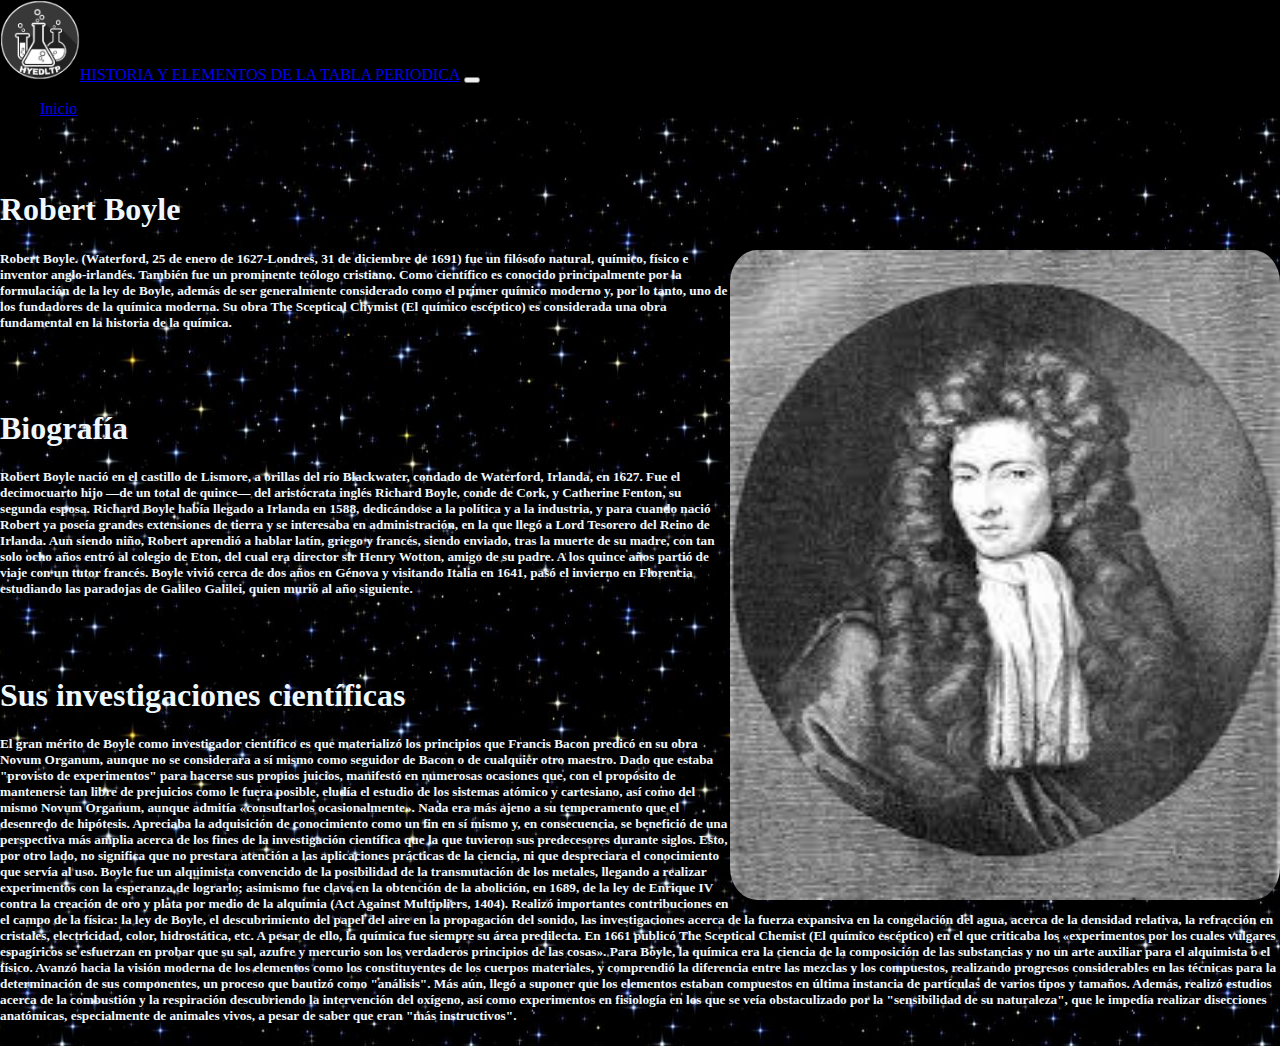
<file: Historia y elementos de la tabla periodica/fef/proyecto/html/index2.html>
<!DOCTYPE html>
<html lang="es">
<head>
    <meta charset="UTF-8">
    <meta http-equiv="X-UA-Compatible" content="IE=edge">
    <meta name="viewport" content="width=device-width, initial-scale=1.0">
    <link href="https://cdn.jsdelivr.net/npm/bootstrap@5.1.3/dist/css/bootstrap.min.css" rel="stylesheet"
    integrity="sha384-1BmE4kWBq78iYhFldvKuhfTAU6auU8tT94WrHftjDbrCEXSU1oBoqyl2QvZ6jIW3" crossorigin="anonymous">
    <link rel="stylesheet" type="text/css" href="../css/index.css">
    <link rel="shorcut icon" href="../img/prueba1.jpeg" class="imagen2">
    <title>Historia y elementos de la tabla periodica</title>
</head>
<body>
  <nav class="navbar navbar-expand-lg navbar-dark" style="background-color: #000000;">
    <div class="container-fluid">
      <a class="navbar-brand" href="index.html"><img src="../img/prueba1.jpeg" class="imagen2">HISTORIA Y ELEMENTOS DE LA TABLA PERIODICA</a>
      <button class="navbar-toggler" type="button" data-bs-toggle="collapse" data-bs-target="#navbarNav" aria-controls="navbarNav" aria-expanded="false" aria-label="Toggle navigation">
        <span class="navbar-toggler-icon"></span>
      </button>
      <div class="collapse navbar-collapse" id="navbarNav">
        <ul class="navbar-nav">
          <li class="nav-item">
            <a class="nav-link active" aria-current="page" href="index1.html">Inicio</a>
          </li>
        </ul>
      </div>
    </div>
  </nav>
  <br>
  <br>
  <div class="container">
  <h1 class="h1">Robert Boyle</h1>
  <img src="../img/robert-boyle.jpg" class="imagen1">
  <h5 class="h5"><strong>Robert Boyle.</strong> (Waterford, 25 de enero de 1627-Londres, 31 de diciembre de 1691) fue un filósofo natural, químico, físico e inventor anglo-irlandés. También fue un prominente teólogo cristiano.

    Como científico es conocido principalmente por la formulación de la ley de Boyle, además de ser generalmente considerado como el primer químico moderno y, por lo tanto, uno de los fundadores de la química moderna. Su obra The Sceptical Chymist (El químico escéptico) es considerada una obra fundamental en la historia de la química.</h5>
    </div>
    <br>
    <br>
    <div class="container">
    <h1 class="h1">Biografía</h1>
    <h5 class="h5">
Robert Boyle nació en el castillo de Lismore, a orillas del río Blackwater, condado de Waterford, Irlanda, en 1627. Fue el decimocuarto hijo —de un total de quince— del aristócrata inglés Richard Boyle, conde de Cork, y Catherine Fenton, su segunda esposa. Richard Boyle había llegado a Irlanda en 1588, dedicándose a la política y a la industria, y para cuando nació Robert ya poseía grandes extensiones de tierra y se interesaba en administración, en la que llegó a Lord Tesorero del Reino de Irlanda.

Aun siendo niño, Robert aprendió a hablar latín, griego y francés, siendo enviado, tras la muerte de su madre, con tan solo ocho años entró al colegio de Eton, del cual era director sir Henry Wotton, amigo de su padre. A los quince años partió de viaje con un tutor francés. Boyle vivió cerca de dos años en Génova y visitando Italia en 1641, pasó el invierno en Florencia estudiando las paradojas de Galileo Galilei, quien murió al año siguiente.
  </h5>
</div>
<br>
<br>
<div class="container">
  <h1 class="h1">Sus investigaciones científicas</h1>
<h5 class="h5">El gran mérito de Boyle como investigador científico es que materializó los principios que Francis Bacon predicó en su obra Novum Organum, aunque no se considerara a sí mismo como seguidor de Bacon o de cualquier otro maestro. Dado que estaba "provisto de experimentos" para hacerse sus propios juicios, manifestó en numerosas ocasiones que, con el propósito de mantenerse tan libre de prejuicios como le fuera posible, eludía el estudio de los sistemas atómico y cartesiano, así como del mismo Novum Organum, aunque admitía «consultarlos ocasionalmente». Nada era más ajeno a su temperamento que el desenredo de hipótesis. Apreciaba la adquisición de conocimiento como un fin en sí mismo y, en consecuencia, se benefició de una perspectiva más amplia acerca de los fines de la investigación científica que la que tuvieron sus predecesores durante siglos. Esto, por otro lado, no significa que no prestara atención a las aplicaciones prácticas de la ciencia, ni que despreciara el conocimiento que servía al uso.

  Boyle fue un alquimista convencido de la posibilidad de la transmutación de los metales, llegando a realizar experimentos con la esperanza de lograrlo; asimismo fue clave en la obtención de la abolición, en 1689, de la ley de Enrique IV contra la creación de oro y plata por medio de la alquimia (Act Against Multipliers, 1404).
  
  Realizó importantes contribuciones en el campo de la física: la ley de Boyle, el descubrimiento del papel del aire en la propagación del sonido, las investigaciones acerca de la fuerza expansiva en la congelación del agua, acerca de la densidad relativa, la refracción en cristales, electricidad, color, hidrostática, etc. A pesar de ello, la química fue siempre su área predilecta. En 1661 publicó The Sceptical Chemist (El químico escéptico) en el que criticaba los «experimentos por los cuales vulgares espagíricos se esfuerzan en probar que su sal, azufre y mercurio son los verdaderos principios de las cosas».
  
  Para Boyle, la química era la ciencia de la composición de las substancias y no un arte auxiliar para el alquimista o el físico. Avanzó hacia la visión moderna de los elementos como los constituyentes de los cuerpos materiales, y comprendió la diferencia entre las mezclas y los compuestos, realizando progresos considerables en las técnicas para la determinación de sus componentes, un proceso que bautizó como "análisis". Más aún, llegó a suponer que los elementos estaban compuestos en última instancia de partículas de varios tipos y tamaños. Además, realizó estudios acerca de la combustión y la respiración descubriendo la intervención del oxígeno, así como experimentos en fisiología en los que se veía obstaculizado por la "sensibilidad de su naturaleza", que le impedía realizar disecciones anatómicas, especialmente de animales vivos, a pesar de saber que eran "más instructivos".
</h5>
</div>
</body>
</html>
</file>
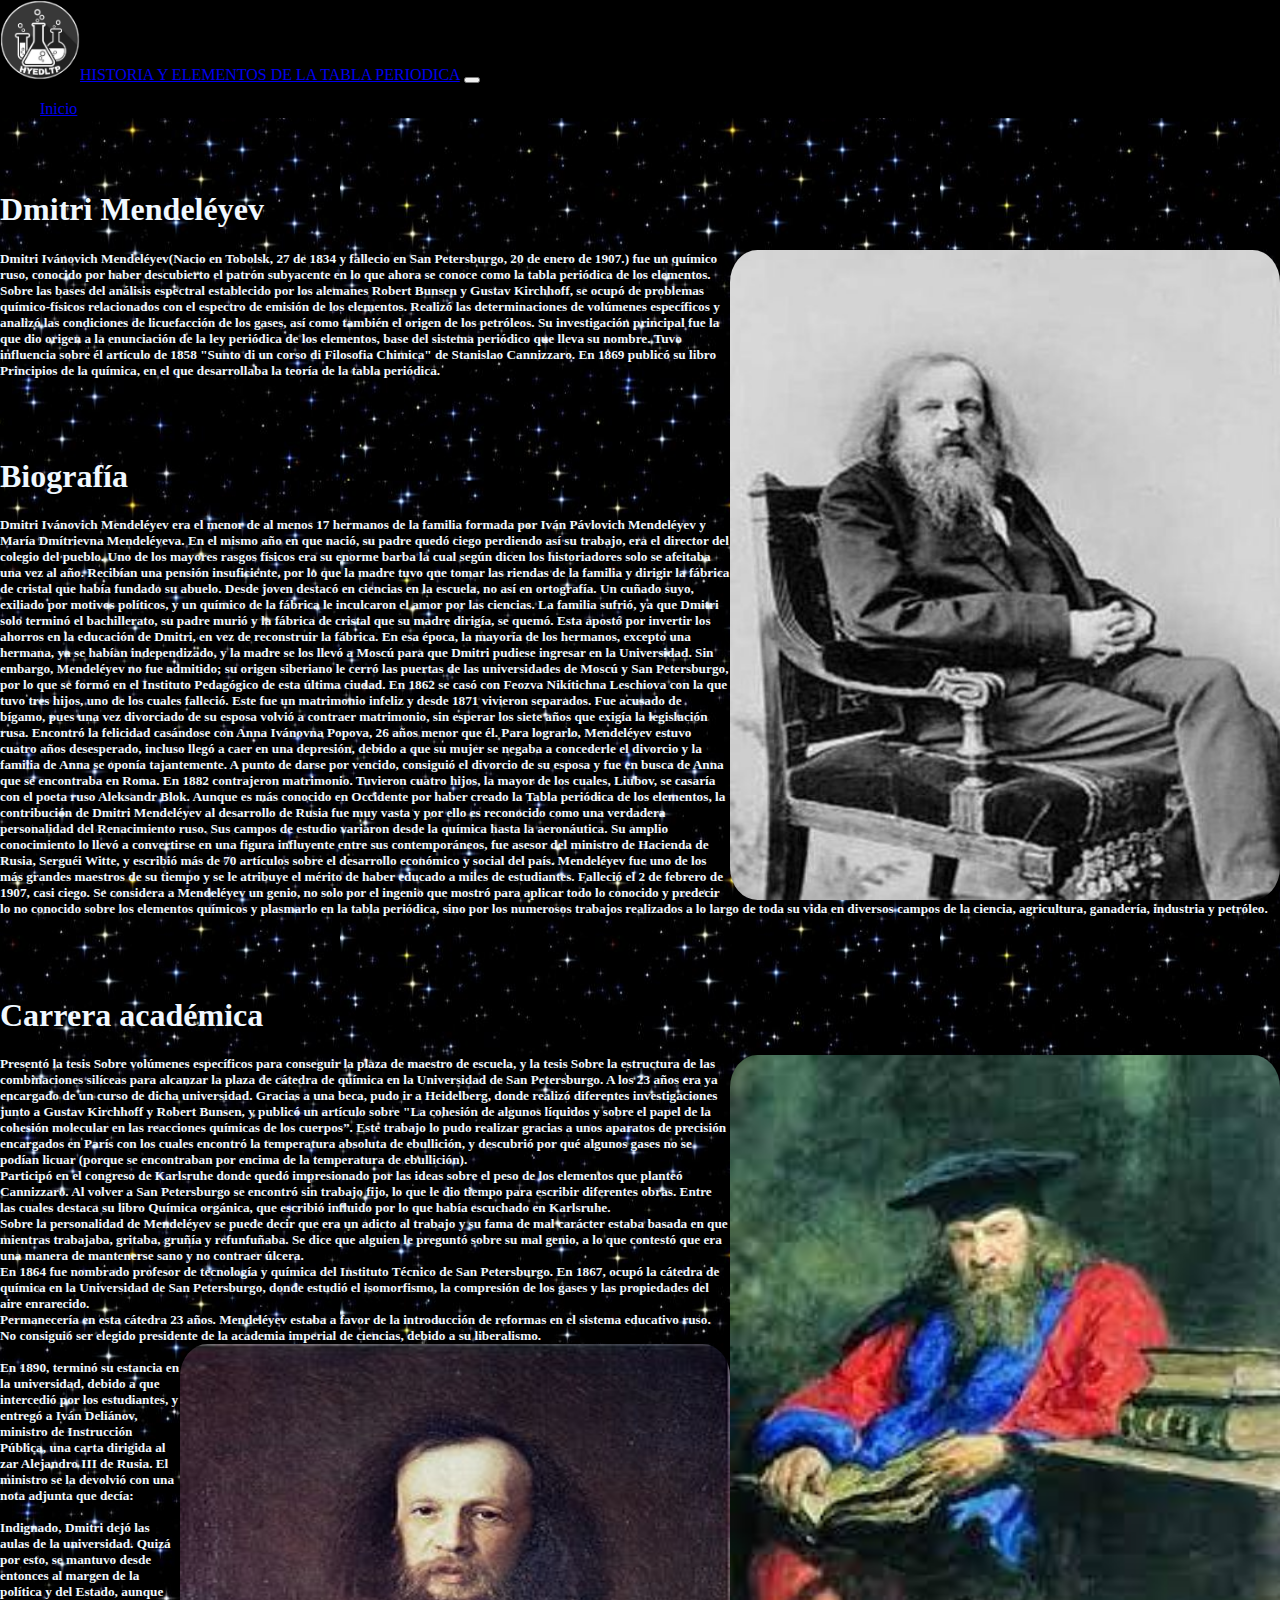
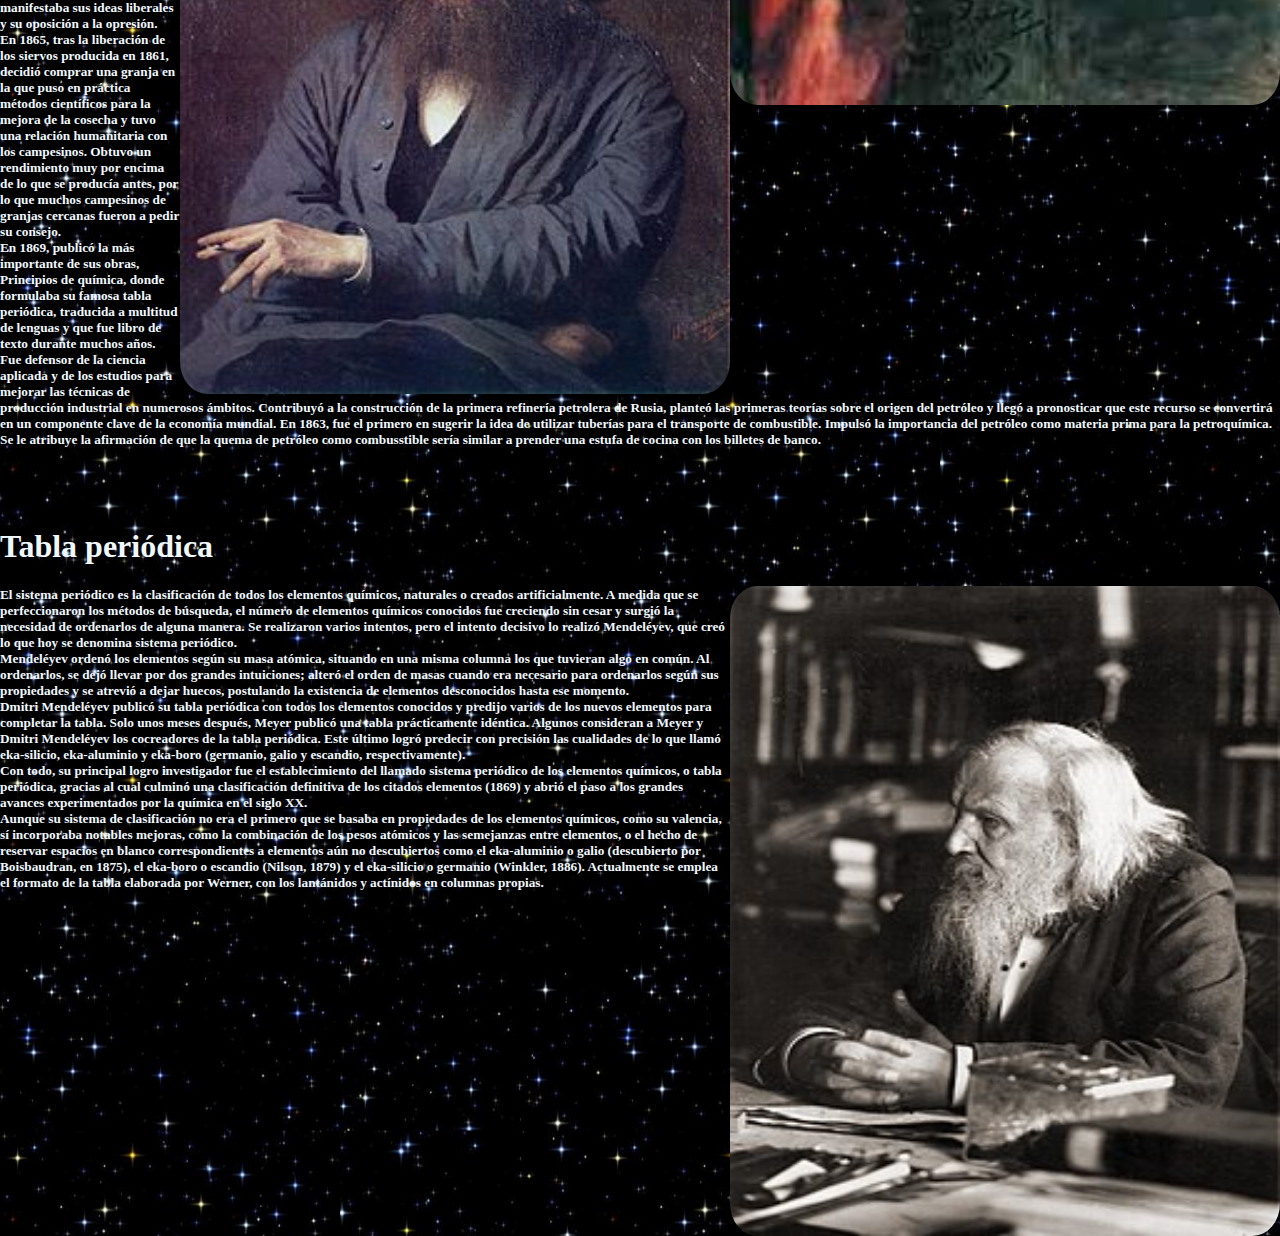
<file: Historia y elementos de la tabla periodica/fef/proyecto/html/index3.html>
<!DOCTYPE html>
<html lang="es">
<head>
    <meta charset="UTF-8">
    <meta http-equiv="X-UA-Compatible" content="IE=edge">
    <meta name="viewport" content="width=device-width, initial-scale=1.0">
    <link href="https://cdn.jsdelivr.net/npm/bootstrap@5.1.3/dist/css/bootstrap.min.css" rel="stylesheet"
    integrity="sha384-1BmE4kWBq78iYhFldvKuhfTAU6auU8tT94WrHftjDbrCEXSU1oBoqyl2QvZ6jIW3" crossorigin="anonymous">
    <link rel="stylesheet" type="text/css" href="../css/index.css">
    <link rel="shorcut icon" href="../img/prueba1.jpeg" class="imagen2">
    <title>Historia y elementos de la tabla periodica</title>
</head>
<body>
  <nav class="navbar navbar-expand-lg navbar-dark" style="background-color: #000000;">
    <div class="container-fluid">
      <a class="navbar-brand" href="index.html"><img src="../img/prueba1.jpeg" class="imagen2">HISTORIA Y ELEMENTOS DE LA TABLA PERIODICA</a>
      <button class="navbar-toggler" type="button" data-bs-toggle="collapse" data-bs-target="#navbarNav" aria-controls="navbarNav" aria-expanded="false" aria-label="Toggle navigation">
        <span class="navbar-toggler-icon"></span>
      </button>
      <div class="collapse navbar-collapse" id="navbarNav">
        <ul class="navbar-nav">
          <li class="nav-item">
            <a class="nav-link active" aria-current="page" href="index1.html">Inicio</a>
          </li>
        </ul>
      </div>
    </div>
  </nav>
  <br>
  <br>
  <div class="container">
     <h1 class="h1">Dmitri Mendeléyev</h1>
     <img src="../img/medeleiev.jpg"alt="Foto de Dmitri Mendeléyev"title="Foto de Dmitri Mendeléyev"class="imagen1"> 
     <h5 class="h5"><strong>Dmitri Ivánovich Mendeléyev</strong>(Nacio en Tobolsk, 27 de 1834 y fallecio en San Petersburgo, 20 de enero de 1907.)
     fue un químico ruso, conocido por haber descubierto el patrón subyacente en lo que ahora se conoce como la tabla periódica de los elementos.
     Sobre las bases del análisis espectral establecido por los alemanes Robert Bunsen y Gustav Kirchhoff, se ocupó de problemas químico-físicos relacionados con el espectro de emisión de los elementos. Realizó las determinaciones de volúmenes específicos y analizó las condiciones de licuefacción de los gases, así como también el origen de los petróleos.
     Su investigación principal fue la que dio origen a la enunciación de la ley periódica de los elementos, base del sistema periódico que lleva su nombre. Tuvo influencia sobre él artículo de 1858 "Sunto di un corso di Filosofia Chimica" de Stanislao Cannizzaro. En 1869 publicó su libro Principios de la química, en el que desarrollaba la teoría de la tabla periódica.</h5>
    <br>
    <br>
    <h1 class="h1">Biografía</h1>
    <h5 class="h5">Dmitri Ivánovich Mendeléyev era el menor de al menos 17 hermanos de la familia​ formada por Iván Pávlovich Mendeléyev y María Dmítrievna Mendeléyeva. En el mismo año en que nació, su padre quedó ciego perdiendo así su trabajo, era el director del colegio del pueblo. Uno de los mayores rasgos físicos era su enorme barba la cual según dicen los historiadores solo se afeitaba una vez al año.
        Recibían una pensión insuficiente, por lo que la madre tuvo que tomar las riendas de la familia y dirigir la fábrica de cristal que había fundado su abuelo. Desde joven destacó en ciencias en la escuela, no así en ortografía. Un cuñado suyo, exiliado por motivos políticos, y un químico de la fábrica le inculcaron el amor por las ciencias.
        La familia sufrió, ya que Dmitri solo terminó el bachillerato, su padre murió y la fábrica de cristal que su madre dirigía, se quemó. Esta apostó por invertir los ahorros en la educación de Dmitri, en vez de reconstruir la fábrica. En esa época, la mayoría de los hermanos, excepto una hermana, ya se habían independizado, y la madre se los llevó a Moscú para que Dmitri pudiese ingresar en la Universidad. Sin embargo, Mendeléyev no fue admitido; su origen siberiano le cerró las puertas de las universidades de Moscú y San Petersburgo, por lo que se formó en el Instituto Pedagógico de esta última ciudad.
        En 1862 se casó con Feozva Nikítichna Leschiova con la que tuvo tres hijos, uno de los cuales falleció. Este fue un matrimonio infeliz y desde 1871 vivieron separados. Fue acusado de bígamo, pues una vez divorciado de su esposa volvió a contraer matrimonio, sin esperar los siete años que exigía la legislación rusa.
        Encontró la felicidad casándose con Anna Ivánovna Popova, 26 años menor que él. Para lograrlo, Mendeléyev estuvo cuatro años desesperado, incluso llegó a caer en una depresión, debido a que su mujer se negaba a concederle el divorcio y la familia de Anna se oponía tajantemente. A punto de darse por vencido, consiguió el divorcio de su esposa y fue en busca de Anna que se encontraba en Roma. En 1882 contrajeron matrimonio. Tuvieron cuatro hijos, la mayor de los cuales, Liubov, se casaría con el poeta ruso Aleksandr Blok.
        Aunque es más conocido en Occidente por haber creado la Tabla periódica de los elementos, la contribución de Dmitri Mendeléyev al desarrollo de Rusia fue muy vasta y por ello es reconocido como una verdadera personalidad del Renacimiento ruso. Sus campos de estudio variaron desde la química hasta la aeronáutica.
        Su amplio conocimiento lo llevó a convertirse en una figura influyente entre sus contemporáneos, fue asesor del ministro de Hacienda de Rusia, Serguéi Witte, y escribió más de 70 artículos sobre el desarrollo económico y social del país.
        Mendeléyev fue uno de los más grandes maestros de su tiempo y se le atribuye el mérito de haber educado a miles de estudiantes. Falleció el 2 de febrero de 1907, casi ciego. Se considera a Mendeléyev un genio, no solo por el ingenio que mostró para aplicar todo lo conocido y predecir lo no conocido sobre los elementos químicos y plasmarlo en la tabla periódica, sino por los numerosos trabajos realizados a lo largo de toda su vida en diversos campos de la ciencia, agricultura, ganadería, industria y petróleo.
    </h5>
    <br>
    <br>
    <h1 class="h1">Carrera académica</h1>
    <img src="../img/medeleiev2.jpg" alt="Retrato de Dmitri Mendeléyev, de Iliá Repin."title="Retrato de Dmitri Mendeléyev, de Iliá Repin." class="imagen4">
    <h5 class="h5">Presentó la tesis Sobre volúmenes específicos para conseguir la plaza de maestro de escuela, y la tesis Sobre la estructura de las combinaciones silíceas para alcanzar la plaza de cátedra de química en la Universidad de San Petersburgo. A los 23 años era ya encargado de un curso de dicha universidad.
        Gracias a una beca, pudo ir a Heidelberg, donde realizó diferentes investigaciones junto a Gustav Kirchhoff y Robert Bunsen, y publicó un artículo sobre "La cohesión de algunos líquidos y sobre el papel de la cohesión molecular en las reacciones químicas de los cuerpos”. Este trabajo lo pudo realizar gracias a unos aparatos de precisión encargados en París con los cuales encontró la temperatura absoluta de ebullición, y descubrió por qué algunos gases no se podían licuar (porque se encontraban por encima de la temperatura de ebullición).
         <br>
         Participó en el congreso de Karlsruhe donde quedó impresionado por las ideas sobre el peso de los elementos que planteó Cannizzaro. Al volver a San Petersburgo se encontró sin trabajo fijo, lo que le dio tiempo para escribir diferentes obras. Entre las cuales destaca su libro Química orgánica, que escribió influido por lo que había escuchado en Karlsruhe.
         <br>
        Sobre la personalidad de Mendeléyev se puede decir que era un adicto al trabajo y su fama de mal carácter estaba basada en que mientras trabajaba, gritaba, gruñía y refunfuñaba. Se dice que alguien le preguntó sobre su mal genio, a lo que contestó que era una manera de mantenerse sano y no contraer úlcera.
        <br>
        En 1864 fue nombrado profesor de tecnología y química del Instituto Técnico de San Petersburgo. En 1867, ocupó la cátedra de química en la Universidad de San Petersburgo, donde estudió el isomorfismo, la compresión de los gases y las propiedades del aire enrarecido.
        <br>
        Permanecería en esta cátedra 23 años. Mendeléyev estaba a favor de la introducción de reformas en el sistema educativo ruso. No consiguió ser elegido presidente de la academia imperial de ciencias, debido a su liberalismo.
        <br>
        <img src="../img/medeleiev3.jpg" alt="Retrato de Dmitri Mendeléyev (1878), por Iván Kramskói."title="Retrato de Dmitri Mendeléyev (1878), por Iván Kramskói."class="imagen5">
        <br>
        En 1890, terminó su estancia en la universidad, debido a que intercedió por los estudiantes, y entregó a Iván Deliánov, ministro de Instrucción Pública, una carta dirigida al zar Alejandro III de Rusia. El ministro se la devolvió con una nota adjunta que decía:
       <br>
       <br>
       Indignado, Dmitri dejó las aulas de la universidad. Quizá por esto, se mantuvo desde entonces al margen de la política y del Estado, aunque manifestaba sus ideas liberales y su oposición a la opresión.
       <br>
       En 1865, tras la liberación de los siervos producida en 1861, decidió comprar una granja en la que puso en práctica métodos científicos para la mejora de la cosecha y tuvo una relación humanitaria con los campesinos. Obtuvo un rendimiento muy por encima de lo que se producía antes, por lo que muchos campesinos de granjas cercanas fueron a pedir su consejo.
       <br>
       En 1869, publicó la más importante de sus obras, Principios de química, donde formulaba su famosa tabla periódica, traducida a multitud de lenguas y que fue libro de texto durante muchos años. Fue defensor de la ciencia aplicada y de los estudios para mejorar las técnicas de producción industrial en numerosos ámbitos. Contribuyó a la construcción de la primera refinería petrolera de Rusia, planteó las primeras teorías sobre el origen del petróleo y llegó a pronosticar que este recurso se convertirá en un componente clave de la economía mundial. En 1863, fue el primero en sugerir la idea de utilizar tuberías para el transporte de combustible. Impulsó la importancia del petróleo como materia prima para la petroquímica. Se le atribuye la afirmación de que la quema de petróleo como combusstible sería similar a prender una estufa de cocina con los billetes de banco.
      </h5>
      <br>
      <br>
      <h1 class="h1">Tabla periódica</h1>
      <img src="../img/medeleiev4.jpg" alt="Dmitri Mendeléyev" title="Dmitri Mendeléyev" class="imagen5">
    <h5 class="h5">El sistema periódico es la clasificación de todos los elementos químicos, naturales o creados artificialmente. A medida que se perfeccionaron los métodos de búsqueda, el número de elementos químicos conocidos fue creciendo sin cesar y surgió la necesidad de ordenarlos de alguna manera. Se realizaron varios intentos, pero el intento decisivo lo realizó Mendeléyev, que creó lo que hoy se denomina sistema periódico.
      <br>
      Mendeléyev ordenó los elementos según su masa atómica, situando en una misma columna los que tuvieran algo en común. Al ordenarlos, se dejó llevar por dos grandes intuiciones; alteró el orden de masas cuando era necesario para ordenarlos según sus propiedades y se atrevió a dejar huecos, postulando la existencia de elementos desconocidos hasta ese momento.
      <br>
      Dmitri Mendeléyev publicó su tabla periódica con todos los elementos conocidos y predijo varios de los nuevos elementos para completar la tabla. Solo unos meses después, Meyer publicó una tabla prácticamente idéntica. Algunos consideran a Meyer y Dmitri Mendeléyev los cocreadores de la tabla periódica. Este último logró predecir con precisión las cualidades de lo que llamó eka-silicio, eka-aluminio y eka-boro (germanio, galio y escandio, respectivamente).
      <br>
      Con todo, su principal logro investigador fue el establecimiento del llamado sistema periódico de los elementos químicos, o tabla periódica, gracias al cual culminó una clasificación definitiva de los citados elementos (1869) y abrió el paso a los grandes avances experimentados por la química en el siglo XX.
      <br>
      Aunque su sistema de clasificación no era el primero que se basaba en propiedades de los elementos químicos, como su valencia, sí incorporaba notables mejoras, como la combinación de los pesos atómicos y las semejanzas entre elementos, o el hecho de reservar espacios en blanco correspondientes a elementos aún no descubiertos como el eka-aluminio o galio (descubierto por Boisbaudran, en 1875), el eka-boro o escandio (Nilson, 1879) y el eka-silicio o germanio (Winkler, 1886).
      Actualmente se emplea el formato de la tabla elaborada por Werner, con los lantánidos y actínidos en columnas propias.
    </h5>
    </div>
</file>
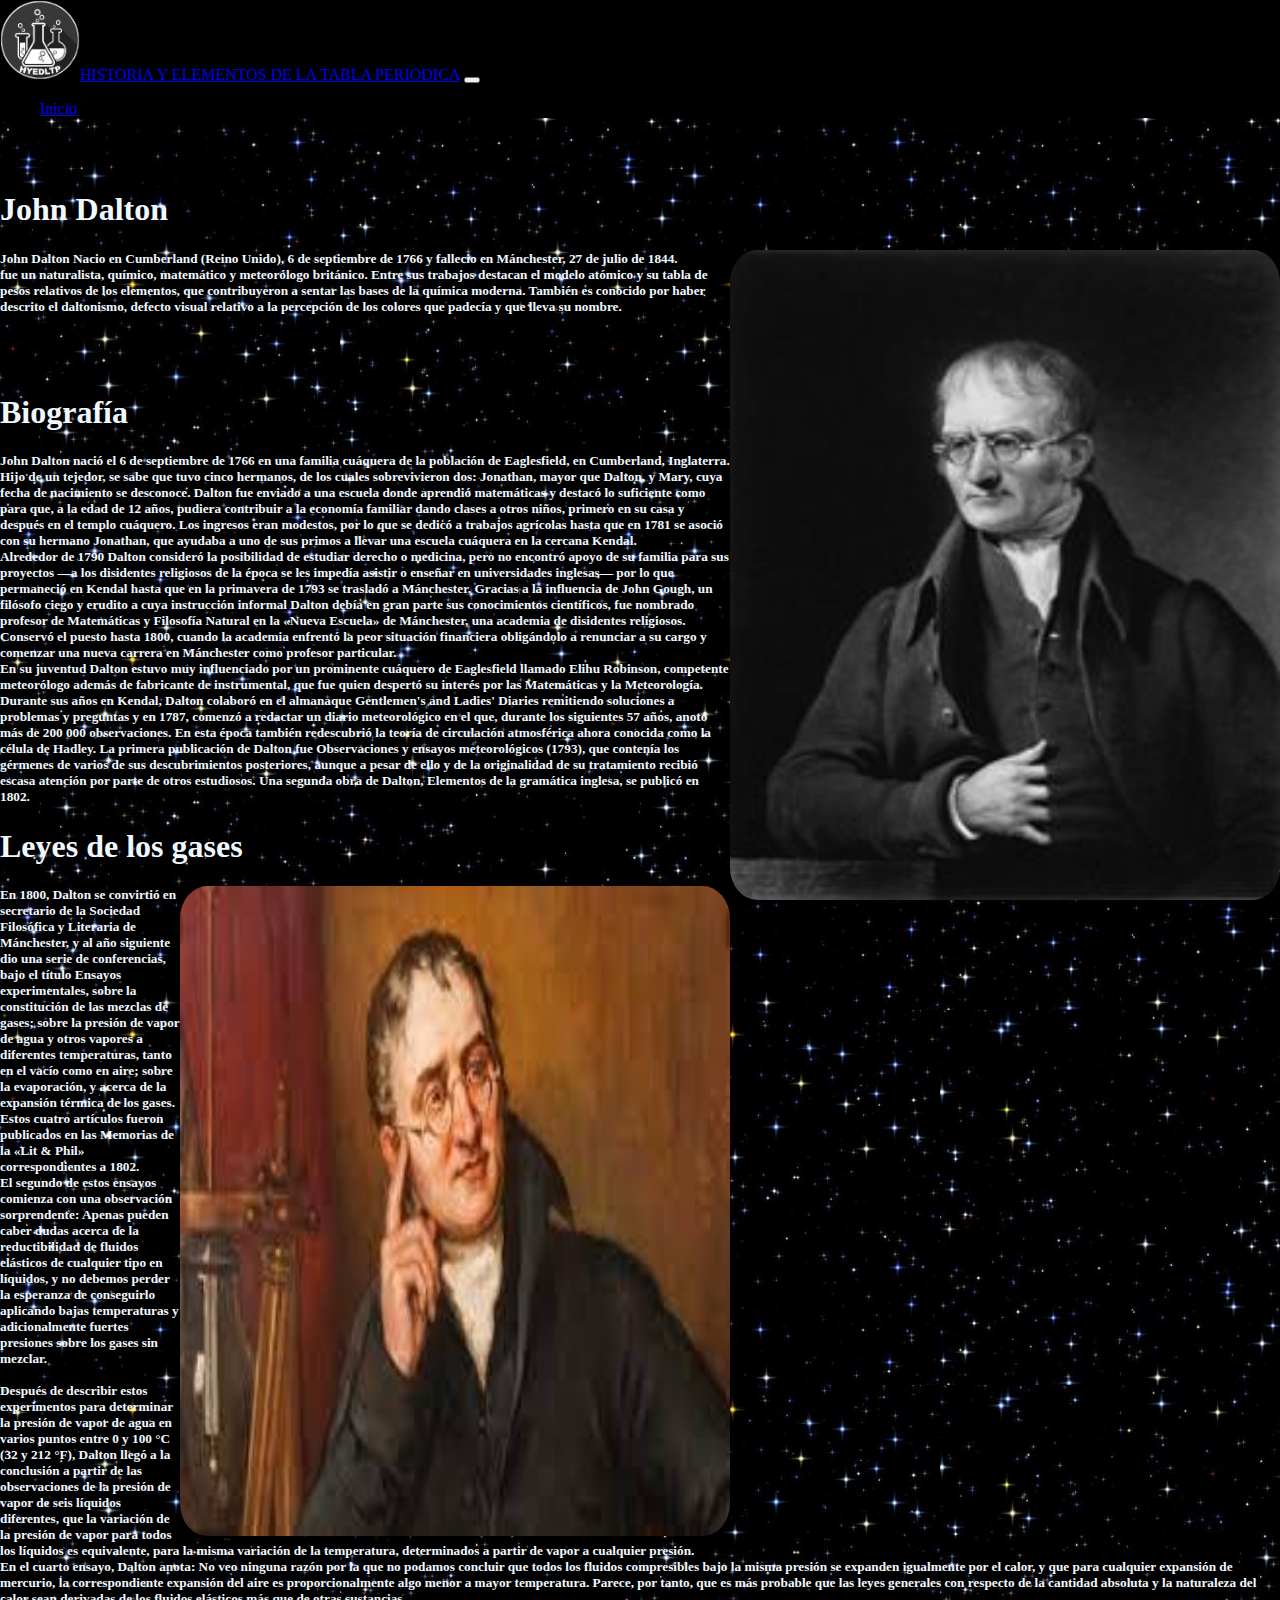
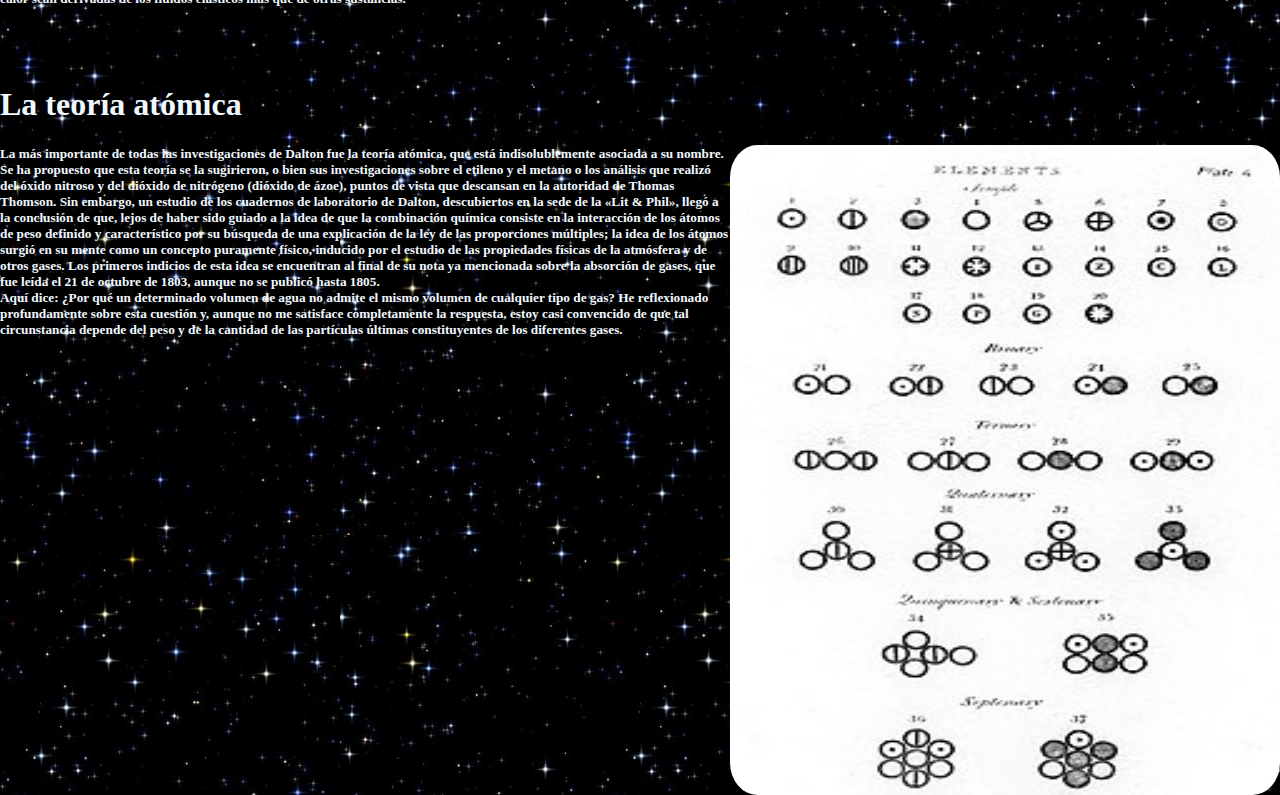
<file: Historia y elementos de la tabla periodica/fef/proyecto/html/index4.html>
<!DOCTYPE html>
<html lang="es">
<head>
    <meta charset="UTF-8">
    <meta http-equiv="X-UA-Compatible" content="IE=edge">
    <meta name="viewport" content="width=device-width, initial-scale=1.0">
    <link href="https://cdn.jsdelivr.net/npm/bootstrap@5.1.3/dist/css/bootstrap.min.css" rel="stylesheet"
    integrity="sha384-1BmE4kWBq78iYhFldvKuhfTAU6auU8tT94WrHftjDbrCEXSU1oBoqyl2QvZ6jIW3" crossorigin="anonymous">
    <link rel="stylesheet" type="text/css" href="../css/index.css">
    <link rel="shorcut icon" href="../img/prueba1.jpeg" class="imagen2">
    <title>Historia y elementos de la tabla periodica</title>
</head>
<body>
  <nav class="navbar navbar-expand-lg navbar-dark" style="background-color: #000000;">
    <div class="container-fluid">
      <a class="navbar-brand" href="index.html"><img src="../img/prueba1.jpeg" class="imagen2">HISTORIA Y ELEMENTOS DE LA TABLA PERIODICA</a>
      <button class="navbar-toggler" type="button" data-bs-toggle="collapse" data-bs-target="#navbarNav" aria-controls="navbarNav" aria-expanded="false" aria-label="Toggle navigation">
        <span class="navbar-toggler-icon"></span>
      </button>
      <div class="collapse navbar-collapse" id="navbarNav">
        <ul class="navbar-nav">
          <li class="nav-item">
            <a class="nav-link active" aria-current="page" href="index1.html">Inicio</a>
          </li>
        </ul>
      </div>
    </div>
  </nav>
  <br>
  <br>
  <div class="container">
    <h1 class="h1">John Dalton</h1>
    <img src="../img/John_Dalton1.jpg" alt="Retrato de John Dalton" title="Retrato de John Dalton" class="imagen1">
    <h5 class="h5"><strong>John Dalton</strong> Nacio en  Cumberland (Reino Unido), 6 de septiembre de 1766 y fallecio en Mánchester, 27 de julio de 1844.
    <br>
    fue un naturalista, químico, matemático y meteorólogo británico. Entre sus trabajos destacan el modelo atómico y su tabla de pesos relativos de los elementos, que contribuyeron a sentar las bases de la química moderna.
    También es conocido por haber descrito el daltonismo, defecto visual relativo a la percepción de los colores que padecía y que lleva su nombre.
    </h5>
    <br>
    <br>
    <h1 class="h1">Biografía</h1>
    <h5 class="h5">John Dalton nació el 6 de septiembre de 1766 en una familia cuáquera de la población de Eaglesfield, en Cumberland, Inglaterra. Hijo de un tejedor, se sabe que tuvo cinco hermanos, de los cuales sobrevivieron dos: Jonathan, mayor que Dalton, y Mary, cuya fecha de nacimiento se desconoce. Dalton fue enviado a una escuela donde aprendió matemáticas y destacó lo suficiente como para que, a la edad de 12 años, pudiera contribuir a la economía familiar dando clases a otros niños, primero en su casa y después en el templo cuáquero. Los ingresos eran modestos, por lo que se dedicó a trabajos agrícolas hasta que en 1781 se asoció con su hermano Jonathan, que ayudaba a uno de sus primos a llevar una escuela cuáquera en la cercana Kendal.
    <br>
    Alrededor de 1790 Dalton consideró la posibilidad de estudiar derecho o medicina, pero no encontró apoyo de su familia para sus proyectos —a los disidentes religiosos de la época se les impedía asistir o enseñar en universidades inglesas— por lo que permaneció en Kendal hasta que en la primavera de 1793 se trasladó a Mánchester. Gracias a la influencia de John Gough, un filósofo ciego y erudito a cuya instrucción informal Dalton debía en gran parte sus conocimientos científicos, fue nombrado profesor de Matemáticas y Filosofía Natural en la «Nueva Escuela» de Mánchester, una academia de disidentes religiosos. Conservó el puesto hasta 1800, cuando la academia enfrentó la peor situación financiera obligándolo a renunciar a su cargo y comenzar una nueva carrera en Mánchester como profesor particular.
    <br>
    En su juventud Dalton estuvo muy influenciado por un prominente cuáquero de Eaglesfield llamado Elihu Robinson, competente meteorólogo además de fabricante de instrumental, que fue quien despertó su interés por las Matemáticas y la Meteorología.
    Durante sus años en Kendal, Dalton colaboró en el almanaque Gentlemen's and Ladies' Diaries remitiendo soluciones a problemas y preguntas y en 1787, comenzó a redactar un diario meteorológico en el que, durante los siguientes 57 años, anotó más de 200 000 observaciones. En esta época también redescubrió la teoría de circulación atmosférica ahora conocida como la célula de Hadley.
    La primera publicación de Dalton fue Observaciones y ensayos meteorológicos (1793), que contenía los gérmenes de varios de sus descubrimientos posteriores, aunque a pesar de ello y de la originalidad de su tratamiento recibió escasa atención por parte de otros estudiosos. Una segunda obra de Dalton, Elementos de la gramática inglesa, se publicó en 1802.
   </h5>
   <h1 class="h1">Leyes de los gases</h1>
   <img src="../img/John_Dalton2.jpg" alt="Retrato de John Dalton a color" title="Retrato de John Dalton a color" class="imagen1">
   <h5 class="h5">En 1800, Dalton se convirtió en secretario de la Sociedad Filosófica y Literaria de Mánchester, y al año siguiente dio una serie de conferencias, bajo el título Ensayos experimentales, sobre la constitución de las mezclas de gases; sobre la presión de vapor de agua y otros vapores a diferentes temperaturas, tanto en el vacío como en aire; sobre la evaporación, y acerca de la expansión térmica de los gases. Estos cuatro artículos fueron publicados en las Memorias de la «Lit & Phil» correspondientes a 1802.
       <br>
       El segundo de estos ensayos comienza con una observación sorprendente: Apenas pueden caber dudas acerca de la reductibilidad de fluidos elásticos de cualquier tipo en líquidos, y no debemos perder la esperanza de conseguirlo aplicando bajas temperaturas y adicionalmente fuertes presiones sobre los gases sin mezclar.
       <br>
       <br>
       Después de describir estos experimentos para determinar la presión de vapor de agua en varios puntos entre 0 y 100 °C (32 y 212 °F), Dalton llegó a la conclusión a partir de las observaciones de la presión de vapor de seis líquidos diferentes, que la variación de la presión de vapor para todos los líquidos es equivalente, para la misma variación de la temperatura, determinados a partir de vapor a cualquier presión.
       <br>
       En el cuarto ensayo, Dalton anota: No veo ninguna razón por la que no podamos concluir que todos los fluidos compresibles bajo la misma presión se expanden igualmente por el calor, y que para cualquier expansión de mercurio, la correspondiente expansión del aire es proporcionalmente algo menor a mayor temperatura. Parece, por tanto, que es más probable que las leyes generales con respecto de la cantidad absoluta y la naturaleza del calor sean derivadas de los fluidos elásticos más que de otras sustancias.
     </h5>
     <br>
     <br>
     <h1 class="h1">La teoría atómica</h1>
     <img src="../img/quimica.jpg" alt="Varios átomos y moléculas representadas en el libro de Dalton titulado A New System of Chemical Philosophy (1808)." title="Varios átomos y moléculas representadas en el libro de Dalton titulado A New System of Chemical Philosophy (1808)." class="imagen1">
     <h5 class="h5">La más importante de todas las investigaciones de Dalton fue la teoría atómica, que está indisolublemente asociada a su nombre. Se ha propuesto que esta teoría se la sugirieron, o bien sus investigaciones sobre el etileno y el metano o los análisis que realizó del óxido nitroso y del dióxido de nitrógeno (dióxido de ázoe), puntos de vista que descansan en la autoridad de Thomas Thomson. Sin embargo, un estudio de los cuadernos de laboratorio de Dalton, descubiertos en la sede de la «Lit & Phil»,
        llegó a la conclusión de que, lejos de haber sido guiado a la idea de que la combinación química consiste en la interacción de los átomos de peso definido y característico por su búsqueda de una explicación de la ley de las proporciones múltiples; la idea de los átomos surgió en su mente como un concepto puramente físico, inducido por el estudio de las propiedades físicas de la atmósfera y de otros gases. Los primeros indicios de esta idea se encuentran al final de su nota ya mencionada sobre la absorción de gases, que fue leída el 21 de octubre de 1803, aunque no se publicó hasta 1805.
        <br>
        Aquí dice: ¿Por qué un determinado volumen de agua no admite el mismo volumen de cualquier tipo de gas? He reflexionado profundamente sobre esta cuestión y, aunque no me satisface completamente la respuesta, estoy casi convencido de que tal circunstancia depende del peso y de la cantidad de las partículas últimas constituyentes de los diferentes gases.

     </h5>
    </div>
</file>
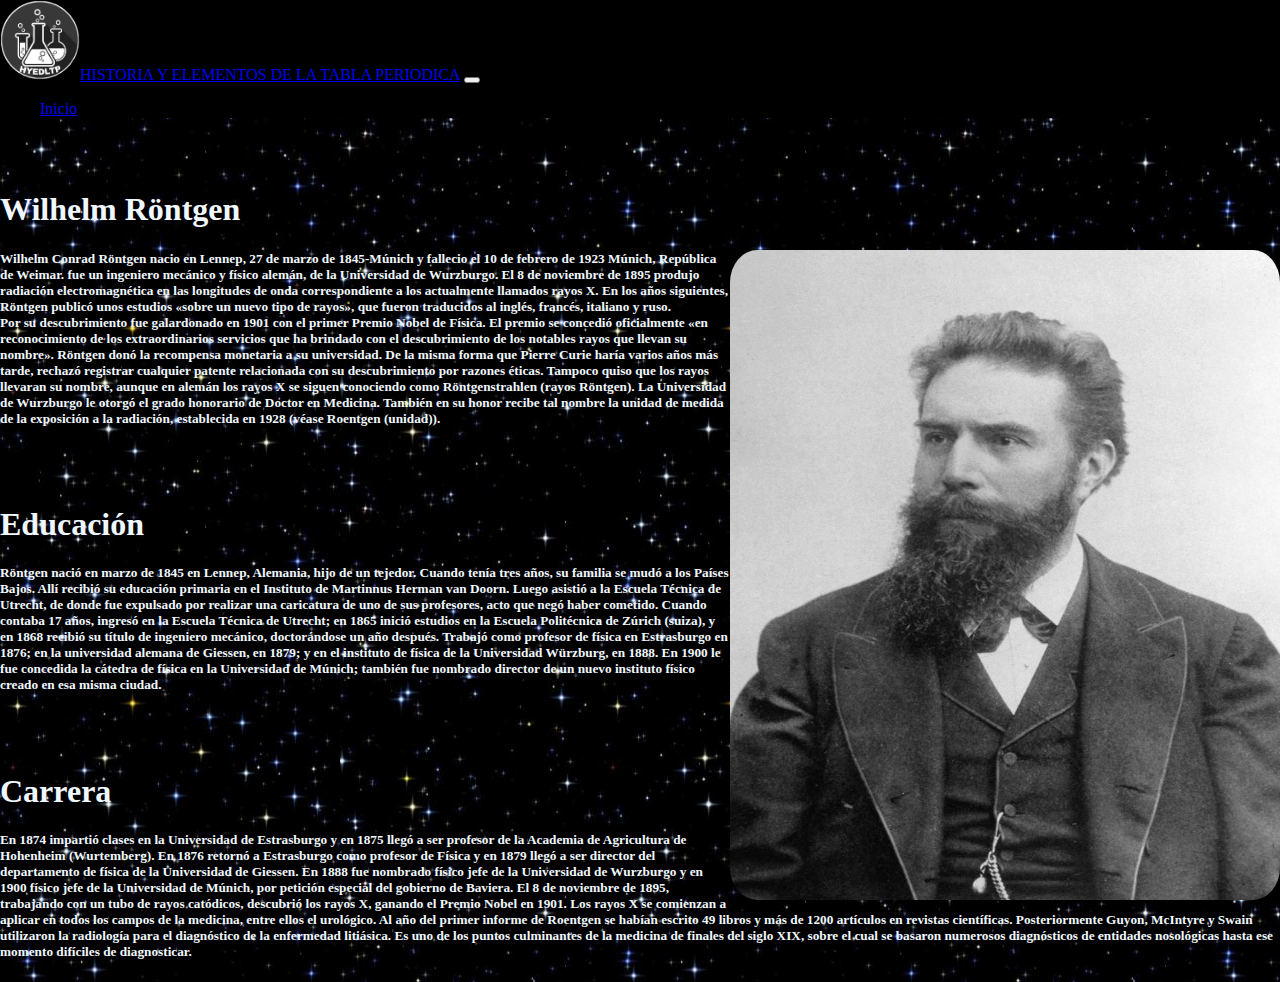
<file: Historia y elementos de la tabla periodica/fef/proyecto/html/index5.html>
<!DOCTYPE html>
<html lang="es">
<head>
    <meta charset="UTF-8">
    <meta http-equiv="X-UA-Compatible" content="IE=edge">
    <meta name="viewport" content="width=device-width, initial-scale=1.0">
    <link href="https://cdn.jsdelivr.net/npm/bootstrap@5.1.3/dist/css/bootstrap.min.css" rel="stylesheet"
    integrity="sha384-1BmE4kWBq78iYhFldvKuhfTAU6auU8tT94WrHftjDbrCEXSU1oBoqyl2QvZ6jIW3" crossorigin="anonymous">
    <link rel="stylesheet" type="text/css" href="../css/index.css">
    <link rel="shorcut icon" href="../img/prueba1.jpeg" class="imagen2">
    <title>Historia y elementos de la tabla periodica</title>
</head>
<body>
  <nav class="navbar navbar-expand-lg navbar-dark" style="background-color: #000000;">
    <div class="container-fluid">
      <a class="navbar-brand" href="index.html"><img src="../img/prueba1.jpeg" class="imagen2">HISTORIA Y ELEMENTOS DE LA TABLA PERIODICA</a>
      <button class="navbar-toggler" type="button" data-bs-toggle="collapse" data-bs-target="#navbarNav" aria-controls="navbarNav" aria-expanded="false" aria-label="Toggle navigation">
        <span class="navbar-toggler-icon"></span>
      </button>
      <div class="collapse navbar-collapse" id="navbarNav">
        <ul class="navbar-nav">
          <li class="nav-item">
            <a class="nav-link active" aria-current="page" href="index1.html">Inicio</a>
          </li>
        </ul>
      </div>
    </div>
  </nav>
  <br>
  <br>
  <div class="container">
      <h1 class="h1">Wilhelm Röntgen</h1>
      <img src="../img/wilhelm-rontgen1.jpeg" alt="Wilhelm Conrad Röntgen en 1915" title="Wilhelm Conrad Röntgen en 1915" class="imagen1">
     <h5 class="h5"><strong>Wilhelm Conrad Röntgen</strong> nacio en Lennep, 27 de marzo de 1845-Múnich y fallecio el 10 de febrero de 1923 Múnich, República de Weimar.
        fue un ingeniero mecánico y físico alemán, de la Universidad de Wurzburgo. El 8 de noviembre de 1895 produjo radiación electromagnética en las longitudes de onda correspondiente a los actualmente llamados rayos X. En los años siguientes, Röntgen publicó unos estudios «sobre un nuevo tipo de rayos»,
        que fueron traducidos al inglés, francés, italiano y ruso.
        <br>
        Por su descubrimiento fue galardonado en 1901 con el primer Premio Nobel de Física. El premio se concedió oficialmente «en reconocimiento de los extraordinarios servicios que ha brindado con el descubrimiento de los notables rayos que llevan su nombre». Röntgen donó la recompensa monetaria a su universidad. De la misma forma que Pierre Curie haría varios años más tarde, rechazó registrar cualquier patente relacionada con su descubrimiento por razones éticas. Tampoco quiso que los rayos llevaran su nombre, aunque en alemán los rayos X se siguen conociendo como Röntgenstrahlen (rayos Röntgen).
       La Universidad de Wurzburgo le otorgó el grado honorario de Doctor en Medicina. También en su honor recibe tal nombre la unidad de medida de la exposición a la radiación, establecida en 1928 (véase Roentgen (unidad)).
    </h5>
    <br>
    <br>
    <h1 class="h1">Educación</h1>
    <h5 class="h5">Röntgen nació en marzo de 1845 en Lennep, Alemania, hijo de un tejedor. Cuando tenía tres años, su familia se mudó a los Países Bajos. Allí recibió su educación primaria en el Instituto de Martinnus Herman van Doorn. Luego asistió a la Escuela Técnica de Utrecht, de donde fue expulsado por realizar una caricatura de uno de sus profesores, acto que negó haber cometido.
        Cuando contaba 17 años, ingresó en la Escuela Técnica de Utrecht; en 1865 inició estudios en la Escuela Politécnica de Zúrich (suiza), y en 1868 recibió su título de ingeniero mecánico, doctorándose un año después. Trabajó como profesor de física en Estrasburgo en 1876; en la universidad alemana de Giessen, en 1879; y en el instituto de física de la Universidad Würzburg, en 1888. En 1900 le fue concedida la cátedra de física en la Universidad de Múnich; también fue nombrado director de un nuevo instituto físico creado en esa misma ciudad.
    </h5>
    <br>
    <br>
    <h1 class="h1">Carrera</h1>
    <h5 class="h5">En 1874 impartió clases en la Universidad de Estrasburgo y en 1875 llegó a ser profesor de la Academia de Agricultura de Hohenheim (Wurtemberg). En 1876 retornó a Estrasburgo como profesor de Física y en 1879 llegó a ser director del departamento de física de la Universidad de Giessen. En 1888 fue nombrado físico jefe de la Universidad de Wurzburgo y en 1900 físico jefe de la Universidad de Múnich, por petición especial del gobierno de Baviera.
        El 8 de noviembre de 1895, trabajando con un tubo de rayos catódicos, descubrió los rayos X, ganando el Premio Nobel en 1901. Los rayos X se comienzan a aplicar en todos los campos de la medicina, entre ellos el urológico. Al año del primer informe de Roentgen se habían escrito 49 libros y más de 1200 artículos en revistas científicas. Posteriormente Guyon, McIntyre y Swain utilizaron la radiología para el diagnóstico de la enfermedad litiásica. Es uno de los puntos culminantes de la medicina de finales del siglo XIX, sobre el cual se basaron numerosos diagnósticos de entidades nosológicas hasta ese momento difíciles de diagnosticar.
    </h5>
    </div>
</file>
<file: Historia y elementos de la tabla periodica/fef/proyecto/css/index.css>
body{
    margin: 0;
    padding: 0;
    box-sizing: border-box;
    background: url(../img/estrellas.jpg);
	background-position: center;
}
.imagen2{
    border-radius: 50%;
     width: 80px;
  height: 80px;
 }
 .imagen3 {
    border-radius: 50%;
    width: 150px;
 height: 150px;   
 }
 .boton {
display: block;
width: 50px;
font-family: Arial, Helvetica, sans-serif;
font-weight: 700;
background-color: dimgray;
border-radius: 10px;
padding: 5px 100px;
 }
 .tituloinicio {
     color: #fff;
 }
.borde {
    width: 100%;
    height: auto;
    margin: auto;
}
.periodica {
    text-align: center;
    color: #fff;
}
.omg {
    background-color: orange;
}
.meal {
    background-color: skyblue;
}
.otro {
    background-color: chartreuse;
}
.nobles {
 background-color: hotpink;

}
.alca {
    background-color: gold;
}
.mp {
    background-color: powderblue;
}
.mt {
 background-color: lightcoral;
}
.lata {
    background-color: peru;
}
.claro {
    background-color: rosybrown;
}
.d {
    background-color:lightgray ;
}

.tab-1 {
    width: 100%;
    height: 600px;
    margin:auto;
    display: grid;
    grid-template-columns: repeat(18, 1fr);
    grid-template-rows: repeat(10, 1fr);
    grid-gap: 5px;
    
}
/*columna 1: 1-2*/
.h {
    grid-column: 1 / 2;
    grid-row: 1 / 2;
}
.he {
    grid-column: 18 / 19;
    grid-row: 1 / 2;
}
/*columna 2: 3-10*/
.li {
    grid-column: 1 / 2;
    grid-row: 2 / 3;
}
.be {
    grid-column: 2 / 3;
    grid-row: 2 / 3;
}
.b {
    grid-column: 13 / 14;
    grid-row: 2 / 3;
}
.c {
    grid-column: 14 / 15;
    grid-row: 2 / 3;
}
.n {
    grid-column: 15 / 16;
    grid-row: 2 / 3;
}
.o {
    grid-column: 16 / 17;
    grid-row: 2 / 3;
}
.f {
    grid-column: 17 / 18;
    grid-row: 2 / 3;
}
.ne {
    grid-column: 18 / 19;
    grid-row: 2 / 3;
}
/*columna 3: 11-18*/
.na {
    grid-column: 1 / 2;
    grid-row: 3 / 4;
}
.mg {
    grid-column: 2 / 3;
    grid-row: 3 / 4;
}
.al {
    grid-column: 13 / 14;
    grid-row: 3 / 4;
}
.si {
    grid-column: 14 / 15;
    grid-row: 3 / 4;
}
.p {
    grid-column: 15 / 16;
    grid-row: 3 / 4;
}
.s {
    grid-column: 16 / 17;
    grid-row: 3 / 4;
}
.cl {
    grid-column: 17 / 18;
    grid-row: 3 / 4;
}
.ar {
    grid-column: 18 / 19;
    grid-row: 3 / 4;
}

/*columna 4: 19-36*/
.k {
    grid-column: 1 / 2;
    grid-row: 4 / 5;
}
.ca {
    grid-column: 2 / 3;
    grid-row: 4 / 5;
}
.sc {
    grid-column: 3 / 4;
    grid-row: 4 / 5;
}
.ti {
    grid-column: 4 / 5;
    grid-row: 4 / 5;
}
.v {
    grid-column: 5 / 6;
    grid-row: 4 / 5;
}
.cr {
    grid-column: 6 / 7;
    grid-row: 4 / 5;
}
.mn {
    grid-column: 7 / 8;
    grid-row: 4 / 5;
}
.fe {
    grid-column: 8 / 9;
    grid-row: 4 / 5;
}
.co {
    grid-column: 9 / 10;
    grid-row: 4 / 5;
}
.ni {
    grid-column: 10 / 11;
    grid-row: 4 / 5;
}
.cu {
    grid-column: 11 / 12;
    grid-row: 4 / 5;
}
.zn {
    grid-column: 12 / 13;
    grid-row: 4 / 5;
}
.ga {
    grid-column: 13 / 14;
    grid-row: 4 / 5;
}
.ge {
    grid-column: 14 / 15;
    grid-row: 4 / 5;
}
.as {
    grid-column: 15 / 16;
    grid-row: 4 / 5;
}
.se {
    grid-column: 16 / 17;
    grid-row: 4 / 5;
}
.br {
    grid-column: 17 / 18;
    grid-row: 4 / 5;
}
.kr {
    grid-column: 18 / 19;
    grid-row: 4 / 5;
}
/*columna 5: 37-54*/
.rb {
    grid-column: 1 / 2;
    grid-row: 5 / 6;
}
.sr {
    grid-column: 2 / 3;
    grid-row: 5 / 6;
}
.y {
    grid-column: 3 / 4;
    grid-row: 5 / 6;
}
.zr {
    grid-column: 4 / 5;
    grid-row: 5 / 6;
}
.nb {
    grid-column: 5 / 6;
    grid-row: 5 / 6;
}
.mo {
    grid-column: 6 / 7;
    grid-row: 5 / 6;
}
.tc {
    grid-column: 7 / 8;
    grid-row: 5 / 6;
}
.ru {
    grid-column: 8 / 9;
    grid-row: 5 / 6;
}
.rh {
    grid-column: 9 / 10;
    grid-row: 5 / 6;
    }
    .pd {
        grid-column: 10 / 11;
        grid-row: 5 / 6;
    }
    .ag {
        grid-column: 11 / 12;
        grid-row: 5 / 6;
    }
    .cd {
        grid-column: 12 / 13;
        grid-row: 5 / 6;
    }
    .in {
        grid-column: 13 / 14;
        grid-row: 5 / 6;
    }
    .sn {
        grid-column: 14 / 15;
        grid-row: 5 / 6;
    }
    .sb {
        grid-column: 15 / 16;
        grid-row: 5 / 6;
    }
    .te {
        grid-column: 16 / 17;
        grid-row: 5 / 6;
    }
    .i {
        grid-column: 17 / 18;
        grid-row: 5 / 6;
    }
    .xe {
        grid-column: 18 / 19;
        grid-row: 5 / 6;
    }

    /*columna 6: 55-86*/
    .cs {
       grid-column: 1 / 2;
       grid-row: 6 / 6;
    }
    .ba {
       grid-column: 2 / 3;
       grid-row: 6 / 6;
    } 
    .vacio {
        grid-column: 3 / 4;
        grid-row: 6 / 6;
     }
     .hf {
        grid-column: 4 / 5;
        grid-row: 6 / 6;
     }
     .ta {
        grid-column: 5 / 6;
        grid-row: 6 / 6;
     }
     .w {
        grid-column: 6 / 7;
        grid-row: 6 / 6;
     }
     .re {
        grid-column: 7 / 8;
        grid-row: 6 / 6;
     }
     .os {
        grid-column: 8 / 9;
        grid-row: 6 / 6;
     }
     .ir {
        grid-column: 9 / 10;
        grid-row: 6 / 6;
     }
     .pt {
        grid-column: 10 / 11;
        grid-row: 6 / 6;
     }
     .au {
        grid-column: 11 / 12;
        grid-row: 6 / 6;
     }
     .hg {
        grid-column: 12 / 13;
        grid-row: 6 / 6;
     }
     .tl {
        grid-column: 13 / 14;
        grid-row: 6 / 6;
     }
     .pb {
        grid-column: 14 / 15;
        grid-row: 6 / 6;
     }
     .bi {
        grid-column: 15 / 16;
        grid-row: 6 / 6;
     }
     .po {
        grid-column: 16 / 17;
        grid-row: 6 / 6;
     }
     .at {
        grid-column: 17 / 18;
        grid-row: 6 / 6;
     }
     .rn {
        grid-column: 18 / 19;
        grid-row: 6 / 6;
     }
     
/*columna 7: 87-118*/
.fr {
    grid-column: 1 / 2;
    grid-row: 7 / 7;
}
.ra {
    grid-column: 2 / 3;
    grid-row: 7 / 7;
}
.vacio2 {
    grid-column: 3 / 4;
    grid-row: 7 / 7;
}
.rf {
    grid-column: 4 / 5;
    grid-row: 7 / 7;
}
.db {
    grid-column: 5 / 6;
    grid-row: 7 / 7;
}
.sg {
    grid-column: 6 / 7;
    grid-row: 7 / 7;
}
.bh {
    grid-column: 7 / 8;
    grid-row: 7 / 7;
}
.hs {
    grid-column: 8 / 9;
    grid-row: 7 / 7;
}
.mei {
    grid-column: 9 / 10;
    grid-row: 7 / 7;
}
.ds {
    grid-column: 10 / 11;
    grid-row: 7 / 7;
}
.rg {
    grid-column: 11 / 12;
    grid-row: 7 / 7;
}
.cn {
    grid-column: 12 / 13;
    grid-row: 7 / 7;
}
.nh {
    grid-column: 13 / 14;
    grid-row: 7 / 7;
}
.fl {
    grid-column: 14 / 15;
    grid-row: 7 / 7;
}
.mc {
    grid-column: 15 / 16;
    grid-row: 7 / 7;
}
.lv {
    grid-column: 16 / 17;
    grid-row: 7 / 7;
}
.ts {
    grid-column: 17 / 18;
    grid-row: 7 / 7;
}
.og {
    grid-column: 18 / 19;
    grid-row: 7 / 7;
}
/**columna 8: 57-71**/
.la {
    grid-column: 4 / 5;
    grid-row: 8 / 8;
 }
 .ce {
    grid-column: 5 / 6;
    grid-row: 8 / 8;
 }
 .pr {
    grid-column: 6 / 7;
    grid-row: 8 / 8;
 }
 .nd {
    grid-column: 7 / 8;
    grid-row: 8 / 8;
 }
 .pm {
    grid-column: 8 / 9;
    grid-row: 8 / 8;
 }
 .sm {
    grid-column: 9 / 10;
    grid-row: 8 / 8;
 }
 .eu {
    grid-column: 10 / 11;
    grid-row: 8 / 8;
 }
 .gd {
    grid-column: 11 / 12;
    grid-row: 8 / 8;
 }
 .tb {
    grid-column: 12 / 13;
    grid-row: 8 / 8;
 }
 .dy {
    grid-column: 13 / 14;
    grid-row: 8 / 8;
 }
 .ho {
    grid-column: 14 / 15;
    grid-row: 8 / 8;
 }
 .er {
    grid-column: 15 / 16;
    grid-row: 8 / 8;
 }
 .tm {
    grid-column: 16 / 17;
    grid-row: 8 / 8;
 }
 .yb {
    grid-column: 17 / 18;
    grid-row: 8 / 8;
 }
.lu {
    grid-column: 18 / 19;
    grid-row: 8 / 8;
 }
 /**columna 9: 89-103**/
 .ac {
    grid-column: 4 / 5;
    grid-row: 9 / 9;
 }
 .th {
    grid-column: 5 / 6;
    grid-row: 9 / 9;
 }
 .pa {
    grid-column: 6 / 7;
    grid-row: 9 / 9;
 }
 .u {
    grid-column: 7 / 8;
    grid-row: 9 / 9;
 }
 .np {
    grid-column: 8 / 9;
    grid-row: 9 / 9;
 }
 .pu {
    grid-column: 9 / 10;
    grid-row: 9 / 9;
 }
 .am {
    grid-column: 10 / 11;
    grid-row: 9 / 9;
 }
 .cm {
    grid-column: 11 / 12;
    grid-row: 9 / 9;
 }
 .bk {
    grid-column: 12 / 13;
    grid-row: 9 / 9;
 }
 .cf {
    grid-column: 13 / 14;
    grid-row: 9 / 9;
 }
 .es {
    grid-column: 14 / 15;
    grid-row: 9 / 9;
 }
 .fm {
    grid-column: 15 / 16;
    grid-row: 9 / 9;
 }
 .md {
    grid-column: 16 / 17;
    grid-row: 9 / 9;
 }
 .no {
    grid-column: 17 / 18;
    grid-row: 9 / 9;
 }
 .ultimo {
    grid-column: 18 / 19;
    grid-row: 9 / 9;
 }

.caj-ele {
    position: relative;
    width: 100%;
    height: 100%;
    margin: auto;
}
.caj-ele > .caj-n_a {
    position: absolute;
    top: 2px;
    left: 2px;
}
.caj-ele > .caj-n_a > h3 {
    font-size: 0.5rem;
}
.caj-ele > .caj-m_a {
    position: absolute;
    top: 2px;
    right: 2px;
}
.caj-ele > .caj-m_a > h3 {
    font-size: 0.5rem;
}
.caj-ele > .caj-s {
    position: absolute;
    top: 50%;
    right: 40%;
    margin:auto
}
.caj-ele > .caj-s > h1 {
    font-size: 0.7rem;
}
.caj-ele > .caj-n {
    position: absolute;
    bottom: 1%;
    right: 30%;
    margin: auto;
}
.caj-ele > .caj-n > h3 {
    font-size: 0.5rem;
}
.h1{
    color: #fff;
}
.h4{
    color: #fff;
    }
.h5{
    color: #fff;
}    
/**acordeon**/
.texto3{
    word-spacing: 500px;
  }
  .texto4{
    word-spacing: 400px;
  }
  .texto5{
    word-spacing: 420px;
  }
  .texto6{
    word-spacing: 440px;
  }
  .texto7{
    word-spacing: 450px;
  }
  .texto8{
    word-spacing: 445px;
  }
  /**imagen2**/
  .imagen1 {
    border-radius: 5%;
    width: 550px;
    height: 650px;
    float: right;
   
    }
    .imagen4 {
        border-radius: 5%;
        width: 550px;
        height: 650px;
        float: right;   
    }
    .imagen5 {
        border-radius: 5%;
        width: 550px;
        height: 650px;
        float: right;   
    }
    /**texto pagina 2**/
    .h1 {
        color: aliceblue;
        }
        .h5 {
        color: aliceblue;
        }
  /**animacion**/
  .contenedor {
      width: 90%;
      max-width: 1200px;
      margin: auto;
  }
  .bg_animate {
      width: 100px;
      min-height: 100vh;
      background:black ;
 }
 .mejora{
    border-radius: 50%;
    width: 90px;
 height: 60px;
 }
 /**final**/
 .imagen6 {
    border-radius: 50%;
     width: 500px;
  height: 500px;
 }
</file>
